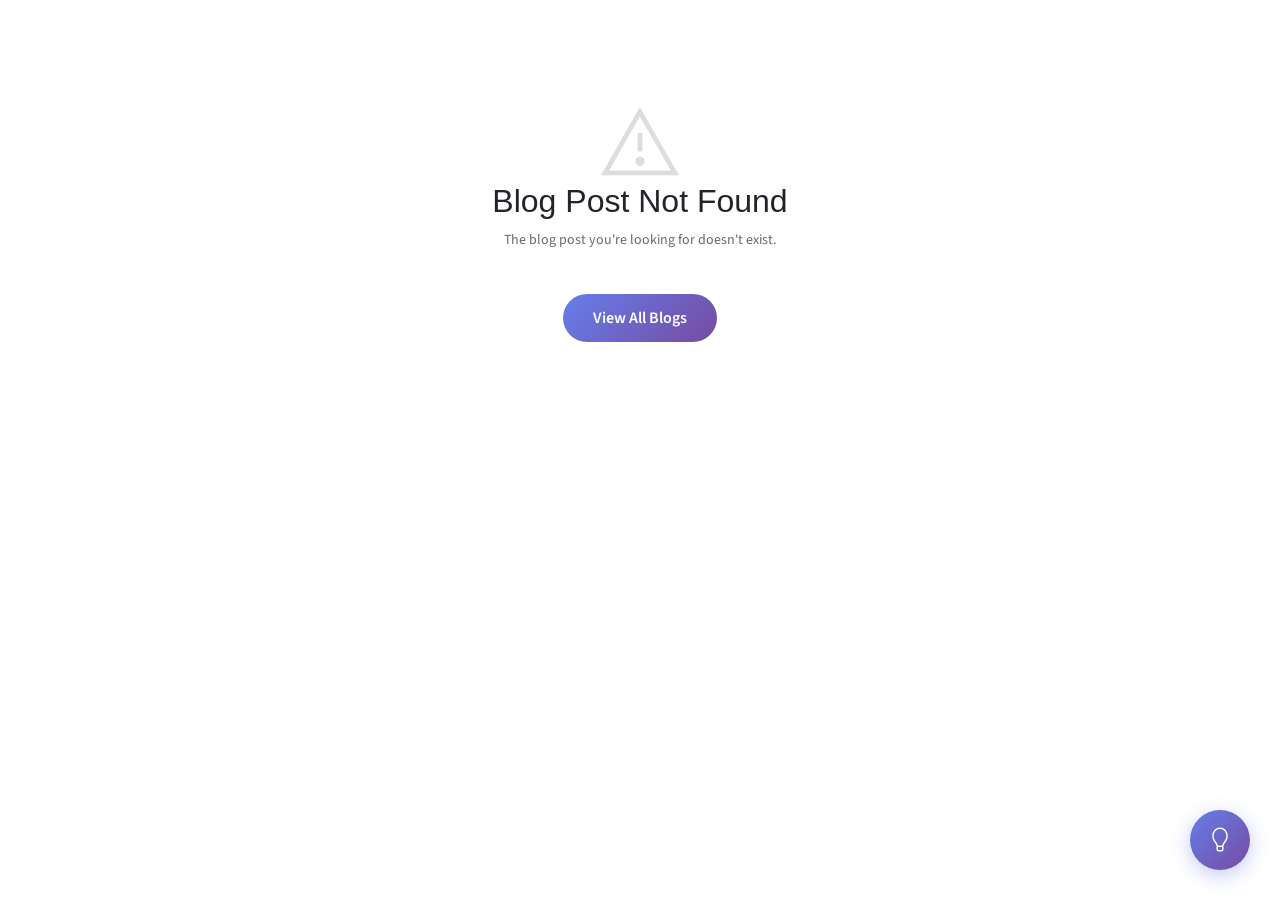
<file: blog-post.html>
<!DOCTYPE html>
<html lang="en">
<head>
    <meta charset="utf-8">
    <meta name="viewport" content="width=device-width, initial-scale=1, shrink-to-fit=no">
    <meta name="description" id="metaDescription" content="Blog post by Avishek Rauniyar">
    <meta name="author" content="Avishek Rauniyar">
    <meta name="keywords" id="metaKeywords" content="AI, Machine Learning, Cloud Computing">
    
    <!-- Open Graph / Facebook -->
    <meta property="og:type" content="article">
    <meta property="og:url" id="ogUrl" content="">
    <meta property="og:title" id="ogTitle" content="">
    <meta property="og:description" id="ogDescription" content="">
    <meta property="og:image" content="https://avishekrauniyar.com.np/assets/imgs/avatar.webp">
    
    <!-- Twitter -->
    <meta property="twitter:card" content="summary_large_image">
    <meta property="twitter:url" id="twitterUrl" content="">
    <meta property="twitter:title" id="twitterTitle" content="">
    <meta property="twitter:description" id="twitterDescription" content="">
    <meta property="twitter:image" content="https://avishekrauniyar.com.np/assets/imgs/avatar.webp">
    
    <title id="pageTitle">Blog Post - Avishek Rauniyar</title>
    <link rel="canonical" id="canonicalUrl" href="">
    <link rel="stylesheet" href="assets/vendors/themify-icons/css/themify-icons.css">
    <link rel="stylesheet" href="assets/css/avishek.css">
    <link rel="stylesheet" href="assets/css/dark-mode.css">
    <link rel="stylesheet" href="assets/css/enhanced-ui.css">
    
    <!-- JSON-LD Structured Data -->
    <script type="application/ld+json" id="structuredData"></script>
    
    <style>
        .blog-post-header {
            background: linear-gradient(135deg, #667eea 0%, #764ba2 100%);
            padding: 80px 0 60px;
            color: white;
        }
        .blog-post-container {
            max-width: 800px;
            margin: 0 auto;
            padding: 0 20px;
        }
        .blog-post-title {
            font-size: 42px;
            font-weight: 700;
            margin-bottom: 20px;
            line-height: 1.3;
        }
        .blog-post-meta {
            display: flex;
            gap: 20px;
            align-items: center;
            font-size: 16px;
            opacity: 0.9;
        }
        .blog-post-meta span {
            display: flex;
            align-items: center;
            gap: 8px;
        }
        .blog-post-content {
            background: white;
            padding: 60px 20px;
        }
        .blog-content {
            font-size: 18px;
            line-height: 1.8;
            color: #333;
        }
        .blog-content p {
            margin-bottom: 20px;
        }
        .blog-content h2 {
            margin-top: 40px;
            margin-bottom: 20px;
            color: #333;
            font-weight: 700;
        }
        .blog-content h3 {
            margin-top: 30px;
            margin-bottom: 15px;
            color: #444;
            font-weight: 600;
        }
        .blog-content ul, .blog-content ol {
            margin-bottom: 20px;
            padding-left: 30px;
        }
        .blog-content li {
            margin-bottom: 10px;
        }
        .blog-content code {
            background: #f5f5f5;
            padding: 2px 8px;
            border-radius: 4px;
            font-family: monospace;
        }
        .blog-content pre {
            background: #f5f5f5;
            padding: 20px;
            border-radius: 8px;
            overflow-x: auto;
            margin-bottom: 20px;
        }
        .blog-tags-section {
            margin-top: 40px;
            padding-top: 40px;
            border-top: 2px solid #eee;
        }
        .blog-tags {
            display: flex;
            flex-wrap: wrap;
            gap: 10px;
        }
        .blog-tag {
            background: linear-gradient(135deg, #667eea 0%, #764ba2 100%);
            color: white;
            padding: 8px 16px;
            border-radius: 20px;
            font-size: 14px;
            text-decoration: none;
            transition: all 0.3s;
        }
        .blog-tag:hover {
            transform: translateY(-2px);
            box-shadow: 0 5px 15px rgba(102, 126, 234, 0.4);
        }
        .back-navigation {
            max-width: 800px;
            margin: 0 auto;
            padding: 40px 20px;
        }
        .back-button {
            display: inline-block;
            padding: 12px 30px;
            background: linear-gradient(135deg, #667eea 0%, #764ba2 100%);
            color: white;
            text-decoration: none;
            border-radius: 25px;
            font-weight: 600;
            transition: all 0.3s;
        }
        .back-button:hover {
            transform: translateY(-2px);
            box-shadow: 0 5px 15px rgba(102, 126, 234, 0.4);
            color: white;
        }
        .share-section {
            margin-top: 40px;
            padding-top: 40px;
            border-top: 2px solid #eee;
        }
        .share-buttons {
            display: flex;
            gap: 10px;
            flex-wrap: wrap;
        }
        .share-button {
            display: inline-flex;
            align-items: center;
            gap: 8px;
            padding: 10px 20px;
            border-radius: 25px;
            text-decoration: none;
            color: white;
            font-weight: 600;
            transition: all 0.3s;
        }
        .share-button:hover {
            transform: translateY(-2px);
            color: white;
        }
        .share-twitter {
            background: #1da1f2;
        }
        .share-linkedin {
            background: #0077b5;
        }
        .share-facebook {
            background: #1877f2;
        }
        .not-found {
            text-align: center;
            padding: 100px 20px;
        }
        .not-found i {
            font-size: 80px;
            color: #ddd;
            margin-bottom: 20px;
        }
    </style>
</head>
<body>
    <div id="blogPost">
        <div class="blog-post-header">
            <div class="blog-post-container">
                <h1 class="blog-post-title" id="blogTitle"></h1>
                <div class="blog-post-meta">
                    <span><i class="ti-user"></i> Avishek Rauniyar</span>
                    <span><i class="ti-calendar"></i> <span id="blogDate"></span></span>
                </div>
            </div>
        </div>

        <div class="blog-post-content">
            <div class="blog-post-container">
                <div class="blog-content" id="blogContent"></div>

                <div class="blog-tags-section">
                    <h3>Tags</h3>
                    <div class="blog-tags" id="blogTags"></div>
                </div>

                <div class="share-section">
                    <h3>Share this post</h3>
                    <div class="share-buttons">
                        <a href="#" class="share-button share-twitter" id="shareTwitter" target="_blank">
                            <i class="ti-twitter"></i> Twitter
                        </a>
                        <a href="#" class="share-button share-linkedin" id="shareLinkedIn" target="_blank">
                            <i class="ti-linkedin"></i> LinkedIn
                        </a>
                        <a href="#" class="share-button share-facebook" id="shareFacebook" target="_blank">
                            <i class="ti-facebook"></i> Facebook
                        </a>
                    </div>
                </div>
            </div>
        </div>

        <div class="back-navigation">
            <a href="blogs.html" class="back-button"><i class="ti-arrow-left"></i> Back to All Blogs</a>
        </div>
    </div>

    <div id="notFound" class="not-found" style="display: none;">
        <i class="ti-alert"></i>
        <h2>Blog Post Not Found</h2>
        <p>The blog post you're looking for doesn't exist.</p>
        <br>
        <a href="blogs.html" class="back-button">View All Blogs</a>
    </div>

    <script>
        function getQueryParam(param) {
            const urlParams = new URLSearchParams(window.location.search);
            return urlParams.get(param);
        }

        function formatContent(content) {
            // Simple markdown-like formatting
            let formatted = content
                .replace(/\n\n/g, '</p><p>')
                .replace(/\n/g, '<br>');
            
            return '<p>' + formatted + '</p>';
        }

        function loadBlogPost() {
            const slug = getQueryParam('slug');
            
            if (!slug) {
                showNotFound();
                return;
            }

            const blogs = JSON.parse(localStorage.getItem('blogs') || '[]');
            const blog = blogs.find(b => b.slug === slug);

            if (!blog) {
                showNotFound();
                return;
            }

            // Update page content
            document.getElementById('blogTitle').textContent = blog.title;
            document.getElementById('blogDate').textContent = new Date(blog.date).toLocaleDateString('en-US', {
                year: 'numeric',
                month: 'long',
                day: 'numeric'
            });
            document.getElementById('blogContent').innerHTML = formatContent(blog.content);

            // Display tags
            if (blog.tags) {
                const tags = blog.tags.split(',').map(t => t.trim());
                document.getElementById('blogTags').innerHTML = tags.map(tag => 
                    `<span class="blog-tag">${tag}</span>`
                ).join('');
            }

            // Update meta tags
            const pageUrl = `https://avishekrauniyar.com.np/blog-post.html?slug=${slug}`;
            const excerpt = blog.content.substring(0, 160);
            
            document.getElementById('pageTitle').textContent = `${blog.title} - Avishek Rauniyar`;
            document.getElementById('metaDescription').setAttribute('content', excerpt);
            document.getElementById('metaKeywords').setAttribute('content', blog.tags || 'AI, Machine Learning');
            document.getElementById('canonicalUrl').setAttribute('href', pageUrl);
            
            // Open Graph
            document.getElementById('ogUrl').setAttribute('content', pageUrl);
            document.getElementById('ogTitle').setAttribute('content', blog.title);
            document.getElementById('ogDescription').setAttribute('content', excerpt);
            
            // Twitter
            document.getElementById('twitterUrl').setAttribute('content', pageUrl);
            document.getElementById('twitterTitle').setAttribute('content', blog.title);
            document.getElementById('twitterDescription').setAttribute('content', excerpt);

            // Structured Data
            const structuredData = {
                "@context": "https://schema.org",
                "@type": "BlogPosting",
                "headline": blog.title,
                "datePublished": blog.date,
                "author": {
                    "@type": "Person",
                    "name": "Avishek Rauniyar",
                    "url": "https://avishekrauniyar.com.np"
                },
                "description": excerpt,
                "url": pageUrl
            };
            document.getElementById('structuredData').textContent = JSON.stringify(structuredData);

            // Share buttons
            const shareText = encodeURIComponent(blog.title);
            const shareUrl = encodeURIComponent(pageUrl);
            
            document.getElementById('shareTwitter').href = `https://twitter.com/intent/tweet?text=${shareText}&url=${shareUrl}`;
            document.getElementById('shareLinkedIn').href = `https://www.linkedin.com/sharing/share-offsite/?url=${shareUrl}`;
            document.getElementById('shareFacebook').href = `https://www.facebook.com/sharer/sharer.php?u=${shareUrl}`;
        }

        function showNotFound() {
            document.getElementById('blogPost').style.display = 'none';
            document.getElementById('notFound').style.display = 'block';
        }

        // Load blog post on page load
        loadBlogPost();
    </script>
    
    <!-- Theme Manager -->
    <script src="assets/js/theme-manager.js"></script>
</body>
</html>
</file>
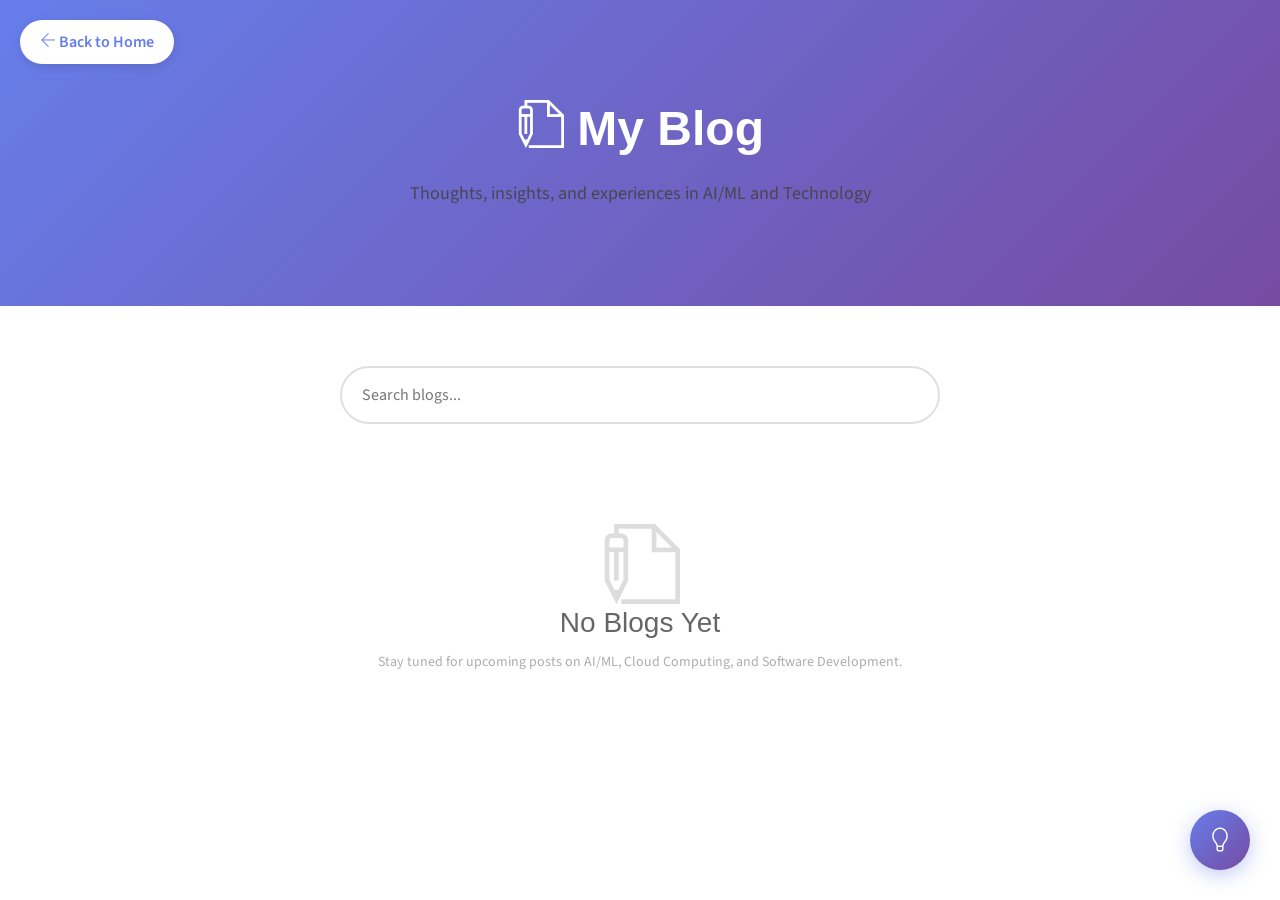
<file: blogs.html>
<!DOCTYPE html>
<html lang="en">
<head>
    <meta charset="utf-8">
    <meta name="viewport" content="width=device-width, initial-scale=1, shrink-to-fit=no">
    <meta name="description" content="Blog by Avishek Rauniyar - AI/ML Engineer, sharing insights on artificial intelligence, machine learning, cloud computing, and software development">
    <meta name="author" content="Avishek Rauniyar">
    <meta name="keywords" content="AI, Machine Learning, Cloud Computing, Azure, Python, Blog, Technology">
    
    <!-- Open Graph / Facebook -->
    <meta property="og:type" content="website">
    <meta property="og:url" content="https://avishekrauniyar.com.np/blogs.html">
    <meta property="og:title" content="Blog - Avishek Rauniyar">
    <meta property="og:description" content="Insights on AI/ML, Cloud Computing, and Software Development">
    <meta property="og:image" content="https://avishekrauniyar.com.np/assets/imgs/avatar.webp">
    
    <!-- Twitter -->
    <meta property="twitter:card" content="summary_large_image">
    <meta property="twitter:url" content="https://avishekrauniyar.com.np/blogs.html">
    <meta property="twitter:title" content="Blog - Avishek Rauniyar">
    <meta property="twitter:description" content="Insights on AI/ML, Cloud Computing, and Software Development">
    <meta property="twitter:image" content="https://avishekrauniyar.com.np/assets/imgs/avatar.webp">
    
    <title>Blog - Avishek Rauniyar | AI/ML Engineer</title>
    <link rel="canonical" href="https://avishekrauniyar.com.np/blogs.html">
    <link rel="stylesheet" href="assets/vendors/themify-icons/css/themify-icons.css">
    <link rel="stylesheet" href="assets/css/avishek.css">
    <link rel="stylesheet" href="assets/css/dark-mode.css">
    <link rel="stylesheet" href="assets/css/enhanced-ui.css">
    <style>
        .blog-header {
            background: linear-gradient(135deg, #667eea 0%, #764ba2 100%);
            padding: 100px 0 80px;
            color: white;
            text-align: center;
        }
        .blog-header h1 {
            font-size: 48px;
            font-weight: 700;
            margin-bottom: 20px;
        }
        .blog-header p {
            font-size: 18px;
            opacity: 0.9;
        }
        .blog-container {
            max-width: 1200px;
            margin: 0 auto;
            padding: 60px 20px;
        }
        .blog-grid {
            display: grid;
            grid-template-columns: repeat(auto-fill, minmax(350px, 1fr));
            gap: 30px;
            margin-top: 40px;
        }
        .blog-card {
            background: white;
            border-radius: 15px;
            overflow: hidden;
            box-shadow: 0 5px 20px rgba(0,0,0,0.1);
            transition: transform 0.3s, box-shadow 0.3s;
            cursor: pointer;
        }
        .blog-card:hover {
            transform: translateY(-10px);
            box-shadow: 0 10px 30px rgba(0,0,0,0.15);
        }
        .blog-card-image {
            width: 100%;
            height: 200px;
            background: linear-gradient(135deg, #667eea 0%, #764ba2 100%);
            display: flex;
            align-items: center;
            justify-content: center;
            color: white;
            font-size: 48px;
        }
        .blog-card-content {
            padding: 25px;
        }
        .blog-card-title {
            font-size: 22px;
            font-weight: 700;
            color: #333;
            margin-bottom: 15px;
            line-height: 1.4;
        }
        .blog-card-excerpt {
            color: #666;
            line-height: 1.6;
            margin-bottom: 15px;
        }
        .blog-card-meta {
            display: flex;
            justify-content: space-between;
            align-items: center;
            color: #999;
            font-size: 14px;
            margin-top: 15px;
            padding-top: 15px;
            border-top: 1px solid #eee;
        }
        .blog-tags {
            display: flex;
            flex-wrap: wrap;
            gap: 8px;
            margin-top: 15px;
        }
        .blog-tag {
            background: #f0f0f0;
            padding: 5px 12px;
            border-radius: 15px;
            font-size: 12px;
            color: #666;
        }
        .no-blogs {
            text-align: center;
            padding: 60px 20px;
        }
        .no-blogs i {
            font-size: 80px;
            color: #ddd;
            margin-bottom: 20px;
        }
        .no-blogs h3 {
            color: #666;
            margin-bottom: 10px;
        }
        .no-blogs p {
            color: #999;
        }
        .back-home {
            position: fixed;
            top: 20px;
            left: 20px;
            z-index: 1000;
        }
        .back-home a {
            display: inline-block;
            padding: 10px 20px;
            background: white;
            color: #667eea;
            text-decoration: none;
            border-radius: 25px;
            box-shadow: 0 3px 10px rgba(0,0,0,0.1);
            font-weight: 600;
            transition: all 0.3s;
        }
        .back-home a:hover {
            background: #667eea;
            color: white;
            transform: translateY(-2px);
        }
        .search-box {
            max-width: 600px;
            margin: 0 auto 40px;
        }
        .search-box input {
            width: 100%;
            padding: 15px 20px;
            border: 2px solid #e0e0e0;
            border-radius: 30px;
            font-size: 16px;
            transition: all 0.3s;
        }
        .search-box input:focus {
            outline: none;
            border-color: #667eea;
            box-shadow: 0 0 0 3px rgba(102, 126, 234, 0.1);
        }
    </style>
</head>
<body>
    <div class="back-home">
        <a href="index.html"><i class="ti-arrow-left"></i> Back to Home</a>
    </div>

    <div class="blog-header">
        <h1><i class="ti-write"></i> My Blog</h1>
        <p>Thoughts, insights, and experiences in AI/ML and Technology</p>
    </div>

    <div class="blog-container">
        <div class="search-box">
            <input type="text" id="searchInput" placeholder="Search blogs..." onkeyup="filterBlogs()">
        </div>
        
        <div id="blogGrid" class="blog-grid"></div>
        
        <div id="noBlogs" class="no-blogs" style="display: none;">
            <i class="ti-write"></i>
            <h3>No Blogs Yet</h3>
            <p>Stay tuned for upcoming posts on AI/ML, Cloud Computing, and Software Development.</p>
        </div>
    </div>

    <script>
        let allBlogs = [];

        function loadBlogs() {
            const blogs = JSON.parse(localStorage.getItem('blogs') || '[]');
            allBlogs = blogs.sort((a, b) => b.timestamp - a.timestamp);
            displayBlogs(allBlogs);
        }

        function displayBlogs(blogs) {
            const grid = document.getElementById('blogGrid');
            const noBlogs = document.getElementById('noBlogs');

            if (blogs.length === 0) {
                grid.style.display = 'none';
                noBlogs.style.display = 'block';
                return;
            }

            grid.style.display = 'grid';
            noBlogs.style.display = 'none';

            grid.innerHTML = blogs.map(blog => {
                const date = new Date(blog.date);
                const excerpt = blog.content.substring(0, 150) + '...';
                const tags = blog.tags ? blog.tags.split(',').map(t => t.trim()) : [];
                
                return `
                    <div class="blog-card" onclick="window.location.href='blog-post.html?slug=${blog.slug}'">
                        <div class="blog-card-image" ${blog.image ? `style="background-image: url('${blog.image}'); background-size: cover; background-position: center;"` : ''}>
                            ${!blog.image ? '<i class="ti-pencil-alt"></i>' : ''}
                        </div>
                        <div class="blog-card-content">
                            <h2 class="blog-card-title">${blog.title}</h2>
                            <p class="blog-card-excerpt">${excerpt}</p>
                            ${tags.length > 0 ? `
                                <div class="blog-tags">
                                    ${tags.map(tag => `<span class="blog-tag">${tag}</span>`).join('')}
                                </div>
                            ` : ''}
                            <div class="blog-card-meta">
                                <span><i class="ti-calendar"></i> ${date.toLocaleDateString('en-US', { year: 'numeric', month: 'long', day: 'numeric' })}</span>
                                <span><i class="ti-arrow-right"></i></span>
                            </div>
                        </div>
                    </div>
                `;
            }).join('');
        }

        function filterBlogs() {
            const searchTerm = document.getElementById('searchInput').value.toLowerCase();
            const filtered = allBlogs.filter(blog => 
                blog.title.toLowerCase().includes(searchTerm) ||
                blog.content.toLowerCase().includes(searchTerm) ||
                (blog.tags && blog.tags.toLowerCase().includes(searchTerm))
            );
            displayBlogs(filtered);
        }

        // Load blogs on page load
        loadBlogs();
    </script>
    
    <!-- Theme Manager -->
    <script src="assets/js/theme-manager.js"></script>
</body>
</html>
</file>
<file: assets/vendors/themify-icons/css/themify-icons.css>
@font-face {
	font-family: 'themify';
	src:url("../fonts/themify.eot?-fvbane");
	src:url("../fonts/themify.eot?#iefix-fvbane") format("embedded-opentype"),
		url("../fonts/themify.woff?-fvbane") format("woff"),
		url("../fonts/themify.ttf?-fvbane") format("truetype"),
		url("../fonts/themify.svg?-fvbane#themify") format("svg");
	font-weight: normal;
	font-style: normal;
}

[class^="ti-"], [class*=" ti-"] {
	font-family: 'themify';
	speak: none;
	font-style: normal;
	font-weight: normal;
	font-variant: normal;
	text-transform: none;
	line-height: 1;

	/* Better Font Rendering =========== */
	-webkit-font-smoothing: antialiased;
	-moz-osx-font-smoothing: grayscale;
}

.ti-wand:before {
	content: "\e600";
}
.ti-volume:before {
	content: "\e601";
}
.ti-user:before {
	content: "\e602";
}
.ti-unlock:before {
	content: "\e603";
}
.ti-unlink:before {
	content: "\e604";
}
.ti-trash:before {
	content: "\e605";
}
.ti-thought:before {
	content: "\e606";
}
.ti-target:before {
	content: "\e607";
}
.ti-tag:before {
	content: "\e608";
}
.ti-tablet:before {
	content: "\e609";
}
.ti-star:before {
	content: "\e60a";
}
.ti-spray:before {
	content: "\e60b";
}
.ti-signal:before {
	content: "\e60c";
}
.ti-shopping-cart:before {
	content: "\e60d";
}
.ti-shopping-cart-full:before {
	content: "\e60e";
}
.ti-settings:before {
	content: "\e60f";
}
.ti-search:before {
	content: "\e610";
}
.ti-zoom-in:before {
	content: "\e611";
}
.ti-zoom-out:before {
	content: "\e612";
}
.ti-cut:before {
	content: "\e613";
}
.ti-ruler:before {
	content: "\e614";
}
.ti-ruler-pencil:before {
	content: "\e615";
}
.ti-ruler-alt:before {
	content: "\e616";
}
.ti-bookmark:before {
	content: "\e617";
}
.ti-bookmark-alt:before {
	content: "\e618";
}
.ti-reload:before {
	content: "\e619";
}
.ti-plus:before {
	content: "\e61a";
}
.ti-pin:before {
	content: "\e61b";
}
.ti-pencil:before {
	content: "\e61c";
}
.ti-pencil-alt:before {
	content: "\e61d";
}
.ti-paint-roller:before {
	content: "\e61e";
}
.ti-paint-bucket:before {
	content: "\e61f";
}
.ti-na:before {
	content: "\e620";
}
.ti-mobile:before {
	content: "\e621";
}
.ti-minus:before {
	content: "\e622";
}
.ti-medall:before {
	content: "\e623";
}
.ti-medall-alt:before {
	content: "\e624";
}
.ti-marker:before {
	content: "\e625";
}
.ti-marker-alt:before {
	content: "\e626";
}
.ti-arrow-up:before {
	content: "\e627";
}
.ti-arrow-right:before {
	content: "\e628";
}
.ti-arrow-left:before {
	content: "\e629";
}
.ti-arrow-down:before {
	content: "\e62a";
}
.ti-lock:before {
	content: "\e62b";
}
.ti-location-arrow:before {
	content: "\e62c";
}
.ti-link:before {
	content: "\e62d";
}
.ti-layout:before {
	content: "\e62e";
}
.ti-layers:before {
	content: "\e62f";
}
.ti-layers-alt:before {
	content: "\e630";
}
.ti-key:before {
	content: "\e631";
}
.ti-import:before {
	content: "\e632";
}
.ti-image:before {
	content: "\e633";
}
.ti-heart:before {
	content: "\e634";
}
.ti-heart-broken:before {
	content: "\e635";
}
.ti-hand-stop:before {
	content: "\e636";
}
.ti-hand-open:before {
	content: "\e637";
}
.ti-hand-drag:before {
	content: "\e638";
}
.ti-folder:before {
	content: "\e639";
}
.ti-flag:before {
	content: "\e63a";
}
.ti-flag-alt:before {
	content: "\e63b";
}
.ti-flag-alt-2:before {
	content: "\e63c";
}
.ti-eye:before {
	content: "\e63d";
}
.ti-export:before {
	content: "\e63e";
}
.ti-exchange-vertical:before {
	content: "\e63f";
}
.ti-desktop:before {
	content: "\e640";
}
.ti-cup:before {
	content: "\e641";
}
.ti-crown:before {
	content: "\e642";
}
.ti-comments:before {
	content: "\e643";
}
.ti-comment:before {
	content: "\e644";
}
.ti-comment-alt:before {
	content: "\e645";
}
.ti-close:before {
	content: "\e646";
}
.ti-clip:before {
	content: "\e647";
}
.ti-angle-up:before {
	content: "\e648";
}
.ti-angle-right:before {
	content: "\e649";
}
.ti-angle-left:before {
	content: "\e64a";
}
.ti-angle-down:before {
	content: "\e64b";
}
.ti-check:before {
	content: "\e64c";
}
.ti-check-box:before {
	content: "\e64d";
}
.ti-camera:before {
	content: "\e64e";
}
.ti-announcement:before {
	content: "\e64f";
}
.ti-brush:before {
	content: "\e650";
}
.ti-briefcase:before {
	content: "\e651";
}
.ti-bolt:before {
	content: "\e652";
}
.ti-bolt-alt:before {
	content: "\e653";
}
.ti-blackboard:before {
	content: "\e654";
}
.ti-bag:before {
	content: "\e655";
}
.ti-move:before {
	content: "\e656";
}
.ti-arrows-vertical:before {
	content: "\e657";
}
.ti-arrows-horizontal:before {
	content: "\e658";
}
.ti-fullscreen:before {
	content: "\e659";
}
.ti-arrow-top-right:before {
	content: "\e65a";
}
.ti-arrow-top-left:before {
	content: "\e65b";
}
.ti-arrow-circle-up:before {
	content: "\e65c";
}
.ti-arrow-circle-right:before {
	content: "\e65d";
}
.ti-arrow-circle-left:before {
	content: "\e65e";
}
.ti-arrow-circle-down:before {
	content: "\e65f";
}
.ti-angle-double-up:before {
	content: "\e660";
}
.ti-angle-double-right:before {
	content: "\e661";
}
.ti-angle-double-left:before {
	content: "\e662";
}
.ti-angle-double-down:before {
	content: "\e663";
}
.ti-zip:before {
	content: "\e664";
}
.ti-world:before {
	content: "\e665";
}
.ti-wheelchair:before {
	content: "\e666";
}
.ti-view-list:before {
	content: "\e667";
}
.ti-view-list-alt:before {
	content: "\e668";
}
.ti-view-grid:before {
	content: "\e669";
}
.ti-uppercase:before {
	content: "\e66a";
}
.ti-upload:before {
	content: "\e66b";
}
.ti-underline:before {
	content: "\e66c";
}
.ti-truck:before {
	content: "\e66d";
}
.ti-timer:before {
	content: "\e66e";
}
.ti-ticket:before {
	content: "\e66f";
}
.ti-thumb-up:before {
	content: "\e670";
}
.ti-thumb-down:before {
	content: "\e671";
}
.ti-text:before {
	content: "\e672";
}
.ti-stats-up:before {
	content: "\e673";
}
.ti-stats-down:before {
	content: "\e674";
}
.ti-split-v:before {
	content: "\e675";
}
.ti-split-h:before {
	content: "\e676";
}
.ti-smallcap:before {
	content: "\e677";
}
.ti-shine:before {
	content: "\e678";
}
.ti-shift-right:before {
	content: "\e679";
}
.ti-shift-left:before {
	content: "\e67a";
}
.ti-shield:before {
	content: "\e67b";
}
.ti-notepad:before {
	content: "\e67c";
}
.ti-server:before {
	content: "\e67d";
}
.ti-quote-right:before {
	content: "\e67e";
}
.ti-quote-left:before {
	content: "\e67f";
}
.ti-pulse:before {
	content: "\e680";
}
.ti-printer:before {
	content: "\e681";
}
.ti-power-off:before {
	content: "\e682";
}
.ti-plug:before {
	content: "\e683";
}
.ti-pie-chart:before {
	content: "\e684";
}
.ti-paragraph:before {
	content: "\e685";
}
.ti-panel:before {
	content: "\e686";
}
.ti-package:before {
	content: "\e687";
}
.ti-music:before {
	content: "\e688";
}
.ti-music-alt:before {
	content: "\e689";
}
.ti-mouse:before {
	content: "\e68a";
}
.ti-mouse-alt:before {
	content: "\e68b";
}
.ti-money:before {
	content: "\e68c";
}
.ti-microphone:before {
	content: "\e68d";
}
.ti-menu:before {
	content: "\e68e";
}
.ti-menu-alt:before {
	content: "\e68f";
}
.ti-map:before {
	content: "\e690";
}
.ti-map-alt:before {
	content: "\e691";
}
.ti-loop:before {
	content: "\e692";
}
.ti-location-pin:before {
	content: "\e693";
}
.ti-list:before {
	content: "\e694";
}
.ti-light-bulb:before {
	content: "\e695";
}
.ti-Italic:before {
	content: "\e696";
}
.ti-info:before {
	content: "\e697";
}
.ti-infinite:before {
	content: "\e698";
}
.ti-id-badge:before {
	content: "\e699";
}
.ti-hummer:before {
	content: "\e69a";
}
.ti-home:before {
	content: "\e69b";
}
.ti-help:before {
	content: "\e69c";
}
.ti-headphone:before {
	content: "\e69d";
}
.ti-harddrives:before {
	content: "\e69e";
}
.ti-harddrive:before {
	content: "\e69f";
}
.ti-gift:before {
	content: "\e6a0";
}
.ti-game:before {
	content: "\e6a1";
}
.ti-filter:before {
	content: "\e6a2";
}
.ti-files:before {
	content: "\e6a3";
}
.ti-file:before {
	content: "\e6a4";
}
.ti-eraser:before {
	content: "\e6a5";
}
.ti-envelope:before {
	content: "\e6a6";
}
.ti-download:before {
	content: "\e6a7";
}
.ti-direction:before {
	content: "\e6a8";
}
.ti-direction-alt:before {
	content: "\e6a9";
}
.ti-dashboard:before {
	content: "\e6aa";
}
.ti-control-stop:before {
	content: "\e6ab";
}
.ti-control-shuffle:before {
	content: "\e6ac";
}
.ti-control-play:before {
	content: "\e6ad";
}
.ti-control-pause:before {
	content: "\e6ae";
}
.ti-control-forward:before {
	content: "\e6af";
}
.ti-control-backward:before {
	content: "\e6b0";
}
.ti-cloud:before {
	content: "\e6b1";
}
.ti-cloud-up:before {
	content: "\e6b2";
}
.ti-cloud-down:before {
	content: "\e6b3";
}
.ti-clipboard:before {
	content: "\e6b4";
}
.ti-car:before {
	content: "\e6b5";
}
.ti-calendar:before {
	content: "\e6b6";
}
.ti-book:before {
	content: "\e6b7";
}
.ti-bell:before {
	content: "\e6b8";
}
.ti-basketball:before {
	content: "\e6b9";
}
.ti-bar-chart:before {
	content: "\e6ba";
}
.ti-bar-chart-alt:before {
	content: "\e6bb";
}
.ti-back-right:before {
	content: "\e6bc";
}
.ti-back-left:before {
	content: "\e6bd";
}
.ti-arrows-corner:before {
	content: "\e6be";
}
.ti-archive:before {
	content: "\e6bf";
}
.ti-anchor:before {
	content: "\e6c0";
}
.ti-align-right:before {
	content: "\e6c1";
}
.ti-align-left:before {
	content: "\e6c2";
}
.ti-align-justify:before {
	content: "\e6c3";
}
.ti-align-center:before {
	content: "\e6c4";
}
.ti-alert:before {
	content: "\e6c5";
}
.ti-alarm-clock:before {
	content: "\e6c6";
}
.ti-agenda:before {
	content: "\e6c7";
}
.ti-write:before {
	content: "\e6c8";
}
.ti-window:before {
	content: "\e6c9";
}
.ti-widgetized:before {
	content: "\e6ca";
}
.ti-widget:before {
	content: "\e6cb";
}
.ti-widget-alt:before {
	content: "\e6cc";
}
.ti-wallet:before {
	content: "\e6cd";
}
.ti-video-clapper:before {
	content: "\e6ce";
}
.ti-video-camera:before {
	content: "\e6cf";
}
.ti-vector:before {
	content: "\e6d0";
}
.ti-themify-logo:before {
	content: "\e6d1";
}
.ti-themify-favicon:before {
	content: "\e6d2";
}
.ti-themify-favicon-alt:before {
	content: "\e6d3";
}
.ti-support:before {
	content: "\e6d4";
}
.ti-stamp:before {
	content: "\e6d5";
}
.ti-split-v-alt:before {
	content: "\e6d6";
}
.ti-slice:before {
	content: "\e6d7";
}
.ti-shortcode:before {
	content: "\e6d8";
}
.ti-shift-right-alt:before {
	content: "\e6d9";
}
.ti-shift-left-alt:before {
	content: "\e6da";
}
.ti-ruler-alt-2:before {
	content: "\e6db";
}
.ti-receipt:before {
	content: "\e6dc";
}
.ti-pin2:before {
	content: "\e6dd";
}
.ti-pin-alt:before {
	content: "\e6de";
}
.ti-pencil-alt2:before {
	content: "\e6df";
}
.ti-palette:before {
	content: "\e6e0";
}
.ti-more:before {
	content: "\e6e1";
}
.ti-more-alt:before {
	content: "\e6e2";
}
.ti-microphone-alt:before {
	content: "\e6e3";
}
.ti-magnet:before {
	content: "\e6e4";
}
.ti-line-double:before {
	content: "\e6e5";
}
.ti-line-dotted:before {
	content: "\e6e6";
}
.ti-line-dashed:before {
	content: "\e6e7";
}
.ti-layout-width-full:before {
	content: "\e6e8";
}
.ti-layout-width-default:before {
	content: "\e6e9";
}
.ti-layout-width-default-alt:before {
	content: "\e6ea";
}
.ti-layout-tab:before {
	content: "\e6eb";
}
.ti-layout-tab-window:before {
	content: "\e6ec";
}
.ti-layout-tab-v:before {
	content: "\e6ed";
}
.ti-layout-tab-min:before {
	content: "\e6ee";
}
.ti-layout-slider:before {
	content: "\e6ef";
}
.ti-layout-slider-alt:before {
	content: "\e6f0";
}
.ti-layout-sidebar-right:before {
	content: "\e6f1";
}
.ti-layout-sidebar-none:before {
	content: "\e6f2";
}
.ti-layout-sidebar-left:before {
	content: "\e6f3";
}
.ti-layout-placeholder:before {
	content: "\e6f4";
}
.ti-layout-menu:before {
	content: "\e6f5";
}
.ti-layout-menu-v:before {
	content: "\e6f6";
}
.ti-layout-menu-separated:before {
	content: "\e6f7";
}
.ti-layout-menu-full:before {
	content: "\e6f8";
}
.ti-layout-media-right-alt:before {
	content: "\e6f9";
}
.ti-layout-media-right:before {
	content: "\e6fa";
}
.ti-layout-media-overlay:before {
	content: "\e6fb";
}
.ti-layout-media-overlay-alt:before {
	content: "\e6fc";
}
.ti-layout-media-overlay-alt-2:before {
	content: "\e6fd";
}
.ti-layout-media-left-alt:before {
	content: "\e6fe";
}
.ti-layout-media-left:before {
	content: "\e6ff";
}
.ti-layout-media-center-alt:before {
	content: "\e700";
}
.ti-layout-media-center:before {
	content: "\e701";
}
.ti-layout-list-thumb:before {
	content: "\e702";
}
.ti-layout-list-thumb-alt:before {
	content: "\e703";
}
.ti-layout-list-post:before {
	content: "\e704";
}
.ti-layout-list-large-image:before {
	content: "\e705";
}
.ti-layout-line-solid:before {
	content: "\e706";
}
.ti-layout-grid4:before {
	content: "\e707";
}
.ti-layout-grid3:before {
	content: "\e708";
}
.ti-layout-grid2:before {
	content: "\e709";
}
.ti-layout-grid2-thumb:before {
	content: "\e70a";
}
.ti-layout-cta-right:before {
	content: "\e70b";
}
.ti-layout-cta-left:before {
	content: "\e70c";
}
.ti-layout-cta-center:before {
	content: "\e70d";
}
.ti-layout-cta-btn-right:before {
	content: "\e70e";
}
.ti-layout-cta-btn-left:before {
	content: "\e70f";
}
.ti-layout-column4:before {
	content: "\e710";
}
.ti-layout-column3:before {
	content: "\e711";
}
.ti-layout-column2:before {
	content: "\e712";
}
.ti-layout-accordion-separated:before {
	content: "\e713";
}
.ti-layout-accordion-merged:before {
	content: "\e714";
}
.ti-layout-accordion-list:before {
	content: "\e715";
}
.ti-ink-pen:before {
	content: "\e716";
}
.ti-info-alt:before {
	content: "\e717";
}
.ti-help-alt:before {
	content: "\e718";
}
.ti-headphone-alt:before {
	content: "\e719";
}
.ti-hand-point-up:before {
	content: "\e71a";
}
.ti-hand-point-right:before {
	content: "\e71b";
}
.ti-hand-point-left:before {
	content: "\e71c";
}
.ti-hand-point-down:before {
	content: "\e71d";
}
.ti-gallery:before {
	content: "\e71e";
}
.ti-face-smile:before {
	content: "\e71f";
}
.ti-face-sad:before {
	content: "\e720";
}
.ti-credit-card:before {
	content: "\e721";
}
.ti-control-skip-forward:before {
	content: "\e722";
}
.ti-control-skip-backward:before {
	content: "\e723";
}
.ti-control-record:before {
	content: "\e724";
}
.ti-control-eject:before {
	content: "\e725";
}
.ti-comments-smiley:before {
	content: "\e726";
}
.ti-brush-alt:before {
	content: "\e727";
}
.ti-youtube:before {
	content: "\e728";
}
.ti-vimeo:before {
	content: "\e729";
}
.ti-twitter:before {
	content: "\e72a";
}
.ti-time:before {
	content: "\e72b";
}
.ti-tumblr:before {
	content: "\e72c";
}
.ti-skype:before {
	content: "\e72d";
}
.ti-share:before {
	content: "\e72e";
}
.ti-share-alt:before {
	content: "\e72f";
}
.ti-rocket:before {
	content: "\e730";
}
.ti-pinterest:before {
	content: "\e731";
}
.ti-new-window:before {
	content: "\e732";
}
.ti-microsoft:before {
	content: "\e733";
}
.ti-list-ol:before {
	content: "\e734";
}
.ti-linkedin:before {
	content: "\e735";
}
.ti-layout-sidebar-2:before {
	content: "\e736";
}
.ti-layout-grid4-alt:before {
	content: "\e737";
}
.ti-layout-grid3-alt:before {
	content: "\e738";
}
.ti-layout-grid2-alt:before {
	content: "\e739";
}
.ti-layout-column4-alt:before {
	content: "\e73a";
}
.ti-layout-column3-alt:before {
	content: "\e73b";
}
.ti-layout-column2-alt:before {
	content: "\e73c";
}
.ti-instagram:before {
	content: "\e73d";
}
.ti-google:before {
	content: "\e73e";
}
.ti-github:before {
	content: "\e73f";
}
.ti-flickr:before {
	content: "\e740";
}
.ti-facebook:before {
	content: "\e741";
}
.ti-dropbox:before {
	content: "\e742";
}
.ti-dribbble:before {
	content: "\e743";
}
.ti-apple:before {
	content: "\e744";
}
.ti-android:before {
	content: "\e745";
}
.ti-save:before {
	content: "\e746";
}
.ti-save-alt:before {
	content: "\e747";
}
.ti-yahoo:before {
	content: "\e748";
}
.ti-wordpress:before {
	content: "\e749";
}
.ti-vimeo-alt:before {
	content: "\e74a";
}
.ti-twitter-alt:before {
	content: "\e74b";
}
.ti-tumblr-alt:before {
	content: "\e74c";
}
.ti-trello:before {
	content: "\e74d";
}
.ti-stack-overflow:before {
	content: "\e74e";
}
.ti-soundcloud:before {
	content: "\e74f";
}
.ti-sharethis:before {
	content: "\e750";
}
.ti-sharethis-alt:before {
	content: "\e751";
}
.ti-reddit:before {
	content: "\e752";
}
.ti-pinterest-alt:before {
	content: "\e753";
}
.ti-microsoft-alt:before {
	content: "\e754";
}
.ti-linux:before {
	content: "\e755";
}
.ti-jsfiddle:before {
	content: "\e756";
}
.ti-joomla:before {
	content: "\e757";
}
.ti-html5:before {
	content: "\e758";
}
.ti-flickr-alt:before {
	content: "\e759";
}
.ti-email:before {
	content: "\e75a";
}
.ti-drupal:before {
	content: "\e75b";
}
.ti-dropbox-alt:before {
	content: "\e75c";
}
.ti-css3:before {
	content: "\e75d";
}
.ti-rss:before {
	content: "\e75e";
}
.ti-rss-alt:before {
	content: "\e75f";
}
</file>
<file: assets/css/avishek.css>
@charset "UTF-8";
@import url("https://fonts.googleapis.com/css?family=Source+Sans+Pro:200,200i,300,300i,400,400i,600,600i,700,700i,900,900i&display=swap");
:root {
  --blue: #79A9F5;
  --indigo: #C45F90;
  --purple: #A16AE8;
  --pink: #FC8BC0;
  --red: #F85C70;
  --orange: #FF8882;
  --yellow: #FAD02C;
  --green: #A3C14A;
  --teal: #20c997;
  --cyan: #47D8E0;
  --white: #fff;
  --gray: #6c757d;
  --gray-dark: #343a40;
  --primary: #F85C70;
  --secondary: #6c757d;
  --success: #A3C14A;
  --info: #47D8E0;
  --warning: #FF8882;
  --danger: #F85C70;
  --light: #f8f9fa;
  --dark: #343a40;
  --breakpoint-xs: 0;
  --breakpoint-sm: 576px;
  --breakpoint-md: 768px;
  --breakpoint-lg: 992px;
  --breakpoint-xl: 1200px;
  --font-family-sans-serif: "Source Sans Pro", sans-serif;
  --font-family-monospace: SFMono-Regular, Menlo, Monaco, Consolas, "Liberation Mono", "Courier New", monospace;
}

*,
*::before,
*::after {
  box-sizing: border-box;
}

html {
  font-family: sans-serif;
  line-height: 1.15;
  -webkit-text-size-adjust: 100%;
  -webkit-tap-highlight-color: rgba(0, 0, 0, 0);
}

article, aside, figcaption, figure, footer, header, hgroup, main, nav, section {
  display: block;
}

body {
  margin: 0;
  font-family: "Source Sans Pro", sans-serif;
  font-size: 1rem;
  font-weight: 400;
  line-height: 1.5;
  color: #212529;
  text-align: left;
  background-color: #fff;
}

[tabindex="-1"]:focus {
  outline: 0 !important;
}

hr {
  box-sizing: content-box;
  height: 0;
  overflow: visible;
}

h1, h2, h3, h4, h5, h6 {
  margin-top: 0;
  margin-bottom: 0.5rem;
}

p {
  margin-top: 0;
  margin-bottom: 1rem;
}

abbr[title],
abbr[data-original-title] {
  text-decoration: underline;
  -webkit-text-decoration: underline dotted;
          text-decoration: underline dotted;
  cursor: help;
  border-bottom: 0;
  -webkit-text-decoration-skip-ink: none;
          text-decoration-skip-ink: none;
}

address {
  margin-bottom: 1rem;
  font-style: normal;
  line-height: inherit;
}

ol,
ul,
dl {
  margin-top: 0;
  margin-bottom: 1rem;
}

ol ol,
ul ul,
ol ul,
ul ol {
  margin-bottom: 0;
}

dt {
  font-weight: 700;
}

dd {
  margin-bottom: .5rem;
  margin-left: 0;
}

blockquote {
  margin: 0 0 1rem;
}

b,
strong {
  font-weight: bolder;
}

small {
  font-size: 80%;
}

sub,
sup {
  position: relative;
  font-size: 75%;
  line-height: 0;
  vertical-align: baseline;
}

sub {
  bottom: -.25em;
}

sup {
  top: -.5em;
}

a {
  color: #F85C70;
  text-decoration: none;
  background-color: transparent;
}

a:hover {
  color: #f51330;
  text-decoration: none;
}

a:not([href]):not([tabindex]) {
  color: inherit;
  text-decoration: none;
}

a:not([href]):not([tabindex]):hover, a:not([href]):not([tabindex]):focus {
  color: inherit;
  text-decoration: none;
}

a:not([href]):not([tabindex]):focus {
  outline: 0;
}

pre,
code,
kbd,
samp {
  font-family: SFMono-Regular, Menlo, Monaco, Consolas, "Liberation Mono", "Courier New", monospace;
  font-size: 1em;
}

pre {
  margin-top: 0;
  margin-bottom: 1rem;
  overflow: auto;
}

figure {
  margin: 0 0 1rem;
}

img {
  vertical-align: middle;
  border-style: none;
}

svg {
  overflow: hidden;
  vertical-align: middle;
}

table {
  border-collapse: collapse;
}

caption {
  padding-top: 0.75rem;
  padding-bottom: 0.75rem;
  color: #6c757d;
  text-align: left;
  caption-side: bottom;
}

th {
  text-align: inherit;
}

label {
  display: inline-block;
  margin-bottom: 0.5rem;
}

button {
  border-radius: 0;
}

button:focus {
  outline: 1px dotted;
  outline: 5px auto -webkit-focus-ring-color;
}

input,
button,
select,
optgroup,
textarea {
  margin: 0;
  font-family: inherit;
  font-size: inherit;
  line-height: inherit;
}

button,
input {
  overflow: visible;
}

button,
select {
  text-transform: none;
}

select {
  word-wrap: normal;
}

button,
[type="button"],
[type="reset"],
[type="submit"] {
  -webkit-appearance: button;
}

button:not(:disabled),
[type="button"]:not(:disabled),
[type="reset"]:not(:disabled),
[type="submit"]:not(:disabled) {
  cursor: pointer;
}

button::-moz-focus-inner,
[type="button"]::-moz-focus-inner,
[type="reset"]::-moz-focus-inner,
[type="submit"]::-moz-focus-inner {
  padding: 0;
  border-style: none;
}

input[type="radio"],
input[type="checkbox"] {
  box-sizing: border-box;
  padding: 0;
}

input[type="date"],
input[type="time"],
input[type="datetime-local"],
input[type="month"] {
  -webkit-appearance: listbox;
}

textarea {
  overflow: auto;
  resize: vertical;
}

fieldset {
  min-width: 0;
  padding: 0;
  margin: 0;
  border: 0;
}

legend {
  display: block;
  width: 100%;
  max-width: 100%;
  padding: 0;
  margin-bottom: .5rem;
  font-size: 1.5rem;
  line-height: inherit;
  color: inherit;
  white-space: normal;
}

progress {
  vertical-align: baseline;
}

[type="number"]::-webkit-inner-spin-button,
[type="number"]::-webkit-outer-spin-button {
  height: auto;
}

[type="search"] {
  outline-offset: -2px;
  -webkit-appearance: none;
}

[type="search"]::-webkit-search-decoration {
  -webkit-appearance: none;
}

::-webkit-file-upload-button {
  font: inherit;
  -webkit-appearance: button;
}

output {
  display: inline-block;
}

summary {
  display: list-item;
  cursor: pointer;
}

template {
  display: none;
}

[hidden] {
  display: none !important;
}

h1, h2, h3, h4, h5, h6,
.h1, .h2, .h3, .h4, .h5, .h6 {
  margin-bottom: 0.5rem;
  font-family: "Dosis", sans-serif;
  font-weight: 500;
  line-height: 1.2;
}

h1, .h1 {
  font-size: 2.5rem;
}

h2, .h2 {
  font-size: 2rem;
}

h3, .h3 {
  font-size: 1.75rem;
}

h4, .h4 {
  font-size: 1.5rem;
}

h5, .h5 {
  font-size: 1.25rem;
}

h6, .h6 {
  font-size: 1rem;
}

.lead {
  font-size: 1.25rem;
  font-weight: 300;
}

.display-1 {
  font-size: 6rem;
  font-weight: 300;
  line-height: 1.2;
}

.display-2 {
  font-size: 5.5rem;
  font-weight: 300;
  line-height: 1.2;
}

.display-3 {
  font-size: 4.5rem;
  font-weight: 300;
  line-height: 1.2;
}

.display-4 {
  font-size: 3.5rem;
  font-weight: 300;
  line-height: 1.2;
}

hr {
  margin-top: 1rem;
  margin-bottom: 1rem;
  border: 0;
  border-top: 1px solid rgba(0, 0, 0, 0.1);
}

small,
.small {
  font-size: 80%;
  font-weight: 400;
}

mark,
.mark {
  padding: 0.2em;
  background-color: #fcf8e3;
}

.list-unstyled {
  padding-left: 0;
  list-style: none;
}

.list-inline {
  padding-left: 0;
  list-style: none;
}

.list-inline-item {
  display: inline-block;
}

.list-inline-item:not(:last-child) {
  margin-right: 0.5rem;
}

.initialism {
  font-size: 90%;
  text-transform: uppercase;
}

.blockquote {
  margin-bottom: 1rem;
  font-size: 1.25rem;
}

.blockquote-footer {
  display: block;
  font-size: 80%;
  color: #6c757d;
}

.blockquote-footer::before {
  content: "\2014\00A0";
}

.img-fluid {
  max-width: 100%;
  height: auto;
}

.img-thumbnail {
  padding: 0.25rem;
  background-color: #fff;
  border: 1px solid #dee2e6;
  border-radius: 0.25rem;
  max-width: 100%;
  height: auto;
}

.figure {
  display: inline-block;
}

.figure-img {
  margin-bottom: 0.5rem;
  line-height: 1;
}

.figure-caption {
  font-size: 90%;
  color: #6c757d;
}

code {
  font-size: 87.5%;
  color: #FC8BC0;
  word-break: break-word;
}

a > code {
  color: inherit;
}

kbd {
  padding: 0.2rem 0.4rem;
  font-size: 87.5%;
  color: #fff;
  background-color: #212529;
  border-radius: 0.2rem;
}

kbd kbd {
  padding: 0;
  font-size: 100%;
  font-weight: 700;
}

pre {
  display: block;
  font-size: 87.5%;
  color: #212529;
}

pre code {
  font-size: inherit;
  color: inherit;
  word-break: normal;
}

.pre-scrollable {
  max-height: 340px;
  overflow-y: scroll;
}

.container {
  width: 100%;
  padding-right: 15px;
  padding-left: 15px;
  margin-right: auto;
  margin-left: auto;
}

@media (min-width: 576px) {
  .container {
    max-width: 540px;
  }
}

@media (min-width: 768px) {
  .container {
    max-width: 720px;
  }
}

@media (min-width: 992px) {
  .container {
    max-width: 960px;
  }
}

@media (min-width: 1200px) {
  .container {
    max-width: 1140px;
  }
}

.container-fluid {
  width: 100%;
  padding-right: 15px;
  padding-left: 15px;
  margin-right: auto;
  margin-left: auto;
}

.row {
  display: -webkit-box;
  display: -webkit-flex;
  display: -ms-flexbox;
  display: flex;
  -webkit-flex-wrap: wrap;
      -ms-flex-wrap: wrap;
          flex-wrap: wrap;
  margin-right: -15px;
  margin-left: -15px;
}

.no-gutters {
  margin-right: 0;
  margin-left: 0;
}

.no-gutters > .col,
.no-gutters > [class*="col-"] {
  padding-right: 0;
  padding-left: 0;
}

.col-1, .col-2, .col-3, .col-4, .col-5, .col-6, .col-7, .col-8, .col-9, .col-10, .col-11, .col-12, .col,
.col-auto, .col-sm-1, .col-sm-2, .col-sm-3, .col-sm-4, .col-sm-5, .col-sm-6, .col-sm-7, .col-sm-8, .col-sm-9, .col-sm-10, .col-sm-11, .col-sm-12, .col-sm,
.col-sm-auto, .col-md-1, .col-md-2, .col-md-3, .col-md-4, .col-md-5, .col-md-6, .col-md-7, .col-md-8, .col-md-9, .col-md-10, .col-md-11, .col-md-12, .col-md,
.col-md-auto, .col-lg-1, .col-lg-2, .col-lg-3, .col-lg-4, .col-lg-5, .col-lg-6, .col-lg-7, .col-lg-8, .col-lg-9, .col-lg-10, .col-lg-11, .col-lg-12, .col-lg,
.col-lg-auto, .col-xl-1, .col-xl-2, .col-xl-3, .col-xl-4, .col-xl-5, .col-xl-6, .col-xl-7, .col-xl-8, .col-xl-9, .col-xl-10, .col-xl-11, .col-xl-12, .col-xl,
.col-xl-auto {
  position: relative;
  width: 100%;
  padding-right: 15px;
  padding-left: 15px;
}

.col {
  -webkit-flex-basis: 0;
      -ms-flex-preferred-size: 0;
          flex-basis: 0;
  -webkit-box-flex: 1;
  -webkit-flex-grow: 1;
      -ms-flex-positive: 1;
          flex-grow: 1;
  max-width: 100%;
}

.col-auto {
  -webkit-box-flex: 0;
  -webkit-flex: 0 0 auto;
      -ms-flex: 0 0 auto;
          flex: 0 0 auto;
  width: auto;
  max-width: 100%;
}

.col-1 {
  -webkit-box-flex: 0;
  -webkit-flex: 0 0 8.33333%;
      -ms-flex: 0 0 8.33333%;
          flex: 0 0 8.33333%;
  max-width: 8.33333%;
}

.col-2 {
  -webkit-box-flex: 0;
  -webkit-flex: 0 0 16.66667%;
      -ms-flex: 0 0 16.66667%;
          flex: 0 0 16.66667%;
  max-width: 16.66667%;
}

.col-3 {
  -webkit-box-flex: 0;
  -webkit-flex: 0 0 25%;
      -ms-flex: 0 0 25%;
          flex: 0 0 25%;
  max-width: 25%;
}

.col-4 {
  -webkit-box-flex: 0;
  -webkit-flex: 0 0 33.33333%;
      -ms-flex: 0 0 33.33333%;
          flex: 0 0 33.33333%;
  max-width: 33.33333%;
}

.col-5 {
  -webkit-box-flex: 0;
  -webkit-flex: 0 0 41.66667%;
      -ms-flex: 0 0 41.66667%;
          flex: 0 0 41.66667%;
  max-width: 41.66667%;
}

.col-6 {
  -webkit-box-flex: 0;
  -webkit-flex: 0 0 50%;
      -ms-flex: 0 0 50%;
          flex: 0 0 50%;
  max-width: 50%;
}

.col-7 {
  -webkit-box-flex: 0;
  -webkit-flex: 0 0 58.33333%;
      -ms-flex: 0 0 58.33333%;
          flex: 0 0 58.33333%;
  max-width: 58.33333%;
}

.col-8 {
  -webkit-box-flex: 0;
  -webkit-flex: 0 0 66.66667%;
      -ms-flex: 0 0 66.66667%;
          flex: 0 0 66.66667%;
  max-width: 66.66667%;
}

.col-9 {
  -webkit-box-flex: 0;
  -webkit-flex: 0 0 75%;
      -ms-flex: 0 0 75%;
          flex: 0 0 75%;
  max-width: 75%;
}

.col-10 {
  -webkit-box-flex: 0;
  -webkit-flex: 0 0 83.33333%;
      -ms-flex: 0 0 83.33333%;
          flex: 0 0 83.33333%;
  max-width: 83.33333%;
}

.col-11 {
  -webkit-box-flex: 0;
  -webkit-flex: 0 0 91.66667%;
      -ms-flex: 0 0 91.66667%;
          flex: 0 0 91.66667%;
  max-width: 91.66667%;
}

.col-12 {
  -webkit-box-flex: 0;
  -webkit-flex: 0 0 100%;
      -ms-flex: 0 0 100%;
          flex: 0 0 100%;
  max-width: 100%;
}

.order-first {
  -webkit-box-ordinal-group: 0;
  -webkit-order: -1;
      -ms-flex-order: -1;
          order: -1;
}

.order-last {
  -webkit-box-ordinal-group: 14;
  -webkit-order: 13;
      -ms-flex-order: 13;
          order: 13;
}

.order-0 {
  -webkit-box-ordinal-group: 1;
  -webkit-order: 0;
      -ms-flex-order: 0;
          order: 0;
}

.order-1 {
  -webkit-box-ordinal-group: 2;
  -webkit-order: 1;
      -ms-flex-order: 1;
          order: 1;
}

.order-2 {
  -webkit-box-ordinal-group: 3;
  -webkit-order: 2;
      -ms-flex-order: 2;
          order: 2;
}

.order-3 {
  -webkit-box-ordinal-group: 4;
  -webkit-order: 3;
      -ms-flex-order: 3;
          order: 3;
}

.order-4 {
  -webkit-box-ordinal-group: 5;
  -webkit-order: 4;
      -ms-flex-order: 4;
          order: 4;
}

.order-5 {
  -webkit-box-ordinal-group: 6;
  -webkit-order: 5;
      -ms-flex-order: 5;
          order: 5;
}

.order-6 {
  -webkit-box-ordinal-group: 7;
  -webkit-order: 6;
      -ms-flex-order: 6;
          order: 6;
}

.order-7 {
  -webkit-box-ordinal-group: 8;
  -webkit-order: 7;
      -ms-flex-order: 7;
          order: 7;
}

.order-8 {
  -webkit-box-ordinal-group: 9;
  -webkit-order: 8;
      -ms-flex-order: 8;
          order: 8;
}

.order-9 {
  -webkit-box-ordinal-group: 10;
  -webkit-order: 9;
      -ms-flex-order: 9;
          order: 9;
}

.order-10 {
  -webkit-box-ordinal-group: 11;
  -webkit-order: 10;
      -ms-flex-order: 10;
          order: 10;
}

.order-11 {
  -webkit-box-ordinal-group: 12;
  -webkit-order: 11;
      -ms-flex-order: 11;
          order: 11;
}

.order-12 {
  -webkit-box-ordinal-group: 13;
  -webkit-order: 12;
      -ms-flex-order: 12;
          order: 12;
}

.offset-1 {
  margin-left: 8.33333%;
}

.offset-2 {
  margin-left: 16.66667%;
}

.offset-3 {
  margin-left: 25%;
}

.offset-4 {
  margin-left: 33.33333%;
}

.offset-5 {
  margin-left: 41.66667%;
}

.offset-6 {
  margin-left: 50%;
}

.offset-7 {
  margin-left: 58.33333%;
}

.offset-8 {
  margin-left: 66.66667%;
}

.offset-9 {
  margin-left: 75%;
}

.offset-10 {
  margin-left: 83.33333%;
}

.offset-11 {
  margin-left: 91.66667%;
}

@media (min-width: 576px) {
  .col-sm {
    -webkit-flex-basis: 0;
        -ms-flex-preferred-size: 0;
            flex-basis: 0;
    -webkit-box-flex: 1;
    -webkit-flex-grow: 1;
        -ms-flex-positive: 1;
            flex-grow: 1;
    max-width: 100%;
  }
  .col-sm-auto {
    -webkit-box-flex: 0;
    -webkit-flex: 0 0 auto;
        -ms-flex: 0 0 auto;
            flex: 0 0 auto;
    width: auto;
    max-width: 100%;
  }
  .col-sm-1 {
    -webkit-box-flex: 0;
    -webkit-flex: 0 0 8.33333%;
        -ms-flex: 0 0 8.33333%;
            flex: 0 0 8.33333%;
    max-width: 8.33333%;
  }
  .col-sm-2 {
    -webkit-box-flex: 0;
    -webkit-flex: 0 0 16.66667%;
        -ms-flex: 0 0 16.66667%;
            flex: 0 0 16.66667%;
    max-width: 16.66667%;
  }
  .col-sm-3 {
    -webkit-box-flex: 0;
    -webkit-flex: 0 0 25%;
        -ms-flex: 0 0 25%;
            flex: 0 0 25%;
    max-width: 25%;
  }
  .col-sm-4 {
    -webkit-box-flex: 0;
    -webkit-flex: 0 0 33.33333%;
        -ms-flex: 0 0 33.33333%;
            flex: 0 0 33.33333%;
    max-width: 33.33333%;
  }
  .col-sm-5 {
    -webkit-box-flex: 0;
    -webkit-flex: 0 0 41.66667%;
        -ms-flex: 0 0 41.66667%;
            flex: 0 0 41.66667%;
    max-width: 41.66667%;
  }
  .col-sm-6 {
    -webkit-box-flex: 0;
    -webkit-flex: 0 0 50%;
        -ms-flex: 0 0 50%;
            flex: 0 0 50%;
    max-width: 50%;
  }
  .col-sm-7 {
    -webkit-box-flex: 0;
    -webkit-flex: 0 0 58.33333%;
        -ms-flex: 0 0 58.33333%;
            flex: 0 0 58.33333%;
    max-width: 58.33333%;
  }
  .col-sm-8 {
    -webkit-box-flex: 0;
    -webkit-flex: 0 0 66.66667%;
        -ms-flex: 0 0 66.66667%;
            flex: 0 0 66.66667%;
    max-width: 66.66667%;
  }
  .col-sm-9 {
    -webkit-box-flex: 0;
    -webkit-flex: 0 0 75%;
        -ms-flex: 0 0 75%;
            flex: 0 0 75%;
    max-width: 75%;
  }
  .col-sm-10 {
    -webkit-box-flex: 0;
    -webkit-flex: 0 0 83.33333%;
        -ms-flex: 0 0 83.33333%;
            flex: 0 0 83.33333%;
    max-width: 83.33333%;
  }
  .col-sm-11 {
    -webkit-box-flex: 0;
    -webkit-flex: 0 0 91.66667%;
        -ms-flex: 0 0 91.66667%;
            flex: 0 0 91.66667%;
    max-width: 91.66667%;
  }
  .col-sm-12 {
    -webkit-box-flex: 0;
    -webkit-flex: 0 0 100%;
        -ms-flex: 0 0 100%;
            flex: 0 0 100%;
    max-width: 100%;
  }
  .order-sm-first {
    -webkit-box-ordinal-group: 0;
    -webkit-order: -1;
        -ms-flex-order: -1;
            order: -1;
  }
  .order-sm-last {
    -webkit-box-ordinal-group: 14;
    -webkit-order: 13;
        -ms-flex-order: 13;
            order: 13;
  }
  .order-sm-0 {
    -webkit-box-ordinal-group: 1;
    -webkit-order: 0;
        -ms-flex-order: 0;
            order: 0;
  }
  .order-sm-1 {
    -webkit-box-ordinal-group: 2;
    -webkit-order: 1;
        -ms-flex-order: 1;
            order: 1;
  }
  .order-sm-2 {
    -webkit-box-ordinal-group: 3;
    -webkit-order: 2;
        -ms-flex-order: 2;
            order: 2;
  }
  .order-sm-3 {
    -webkit-box-ordinal-group: 4;
    -webkit-order: 3;
        -ms-flex-order: 3;
            order: 3;
  }
  .order-sm-4 {
    -webkit-box-ordinal-group: 5;
    -webkit-order: 4;
        -ms-flex-order: 4;
            order: 4;
  }
  .order-sm-5 {
    -webkit-box-ordinal-group: 6;
    -webkit-order: 5;
        -ms-flex-order: 5;
            order: 5;
  }
  .order-sm-6 {
    -webkit-box-ordinal-group: 7;
    -webkit-order: 6;
        -ms-flex-order: 6;
            order: 6;
  }
  .order-sm-7 {
    -webkit-box-ordinal-group: 8;
    -webkit-order: 7;
        -ms-flex-order: 7;
            order: 7;
  }
  .order-sm-8 {
    -webkit-box-ordinal-group: 9;
    -webkit-order: 8;
        -ms-flex-order: 8;
            order: 8;
  }
  .order-sm-9 {
    -webkit-box-ordinal-group: 10;
    -webkit-order: 9;
        -ms-flex-order: 9;
            order: 9;
  }
  .order-sm-10 {
    -webkit-box-ordinal-group: 11;
    -webkit-order: 10;
        -ms-flex-order: 10;
            order: 10;
  }
  .order-sm-11 {
    -webkit-box-ordinal-group: 12;
    -webkit-order: 11;
        -ms-flex-order: 11;
            order: 11;
  }
  .order-sm-12 {
    -webkit-box-ordinal-group: 13;
    -webkit-order: 12;
        -ms-flex-order: 12;
            order: 12;
  }
  .offset-sm-0 {
    margin-left: 0;
  }
  .offset-sm-1 {
    margin-left: 8.33333%;
  }
  .offset-sm-2 {
    margin-left: 16.66667%;
  }
  .offset-sm-3 {
    margin-left: 25%;
  }
  .offset-sm-4 {
    margin-left: 33.33333%;
  }
  .offset-sm-5 {
    margin-left: 41.66667%;
  }
  .offset-sm-6 {
    margin-left: 50%;
  }
  .offset-sm-7 {
    margin-left: 58.33333%;
  }
  .offset-sm-8 {
    margin-left: 66.66667%;
  }
  .offset-sm-9 {
    margin-left: 75%;
  }
  .offset-sm-10 {
    margin-left: 83.33333%;
  }
  .offset-sm-11 {
    margin-left: 91.66667%;
  }
}

@media (min-width: 768px) {
  .col-md {
    -webkit-flex-basis: 0;
        -ms-flex-preferred-size: 0;
            flex-basis: 0;
    -webkit-box-flex: 1;
    -webkit-flex-grow: 1;
        -ms-flex-positive: 1;
            flex-grow: 1;
    max-width: 100%;
  }
  .col-md-auto {
    -webkit-box-flex: 0;
    -webkit-flex: 0 0 auto;
        -ms-flex: 0 0 auto;
            flex: 0 0 auto;
    width: auto;
    max-width: 100%;
  }
  .col-md-1 {
    -webkit-box-flex: 0;
    -webkit-flex: 0 0 8.33333%;
        -ms-flex: 0 0 8.33333%;
            flex: 0 0 8.33333%;
    max-width: 8.33333%;
  }
  .col-md-2 {
    -webkit-box-flex: 0;
    -webkit-flex: 0 0 16.66667%;
        -ms-flex: 0 0 16.66667%;
            flex: 0 0 16.66667%;
    max-width: 16.66667%;
  }
  .col-md-3 {
    -webkit-box-flex: 0;
    -webkit-flex: 0 0 25%;
        -ms-flex: 0 0 25%;
            flex: 0 0 25%;
    max-width: 25%;
  }
  .col-md-4 {
    -webkit-box-flex: 0;
    -webkit-flex: 0 0 33.33333%;
        -ms-flex: 0 0 33.33333%;
            flex: 0 0 33.33333%;
    max-width: 33.33333%;
  }
  .col-md-5 {
    -webkit-box-flex: 0;
    -webkit-flex: 0 0 41.66667%;
        -ms-flex: 0 0 41.66667%;
            flex: 0 0 41.66667%;
    max-width: 41.66667%;
  }
  .col-md-6 {
    -webkit-box-flex: 0;
    -webkit-flex: 0 0 50%;
        -ms-flex: 0 0 50%;
            flex: 0 0 50%;
    max-width: 50%;
  }
  .col-md-7 {
    -webkit-box-flex: 0;
    -webkit-flex: 0 0 58.33333%;
        -ms-flex: 0 0 58.33333%;
            flex: 0 0 58.33333%;
    max-width: 58.33333%;
  }
  .col-md-8 {
    -webkit-box-flex: 0;
    -webkit-flex: 0 0 66.66667%;
        -ms-flex: 0 0 66.66667%;
            flex: 0 0 66.66667%;
    max-width: 66.66667%;
  }
  .col-md-9 {
    -webkit-box-flex: 0;
    -webkit-flex: 0 0 75%;
        -ms-flex: 0 0 75%;
            flex: 0 0 75%;
    max-width: 75%;
  }
  .col-md-10 {
    -webkit-box-flex: 0;
    -webkit-flex: 0 0 83.33333%;
        -ms-flex: 0 0 83.33333%;
            flex: 0 0 83.33333%;
    max-width: 83.33333%;
  }
  .col-md-11 {
    -webkit-box-flex: 0;
    -webkit-flex: 0 0 91.66667%;
        -ms-flex: 0 0 91.66667%;
            flex: 0 0 91.66667%;
    max-width: 91.66667%;
  }
  .col-md-12 {
    -webkit-box-flex: 0;
    -webkit-flex: 0 0 100%;
        -ms-flex: 0 0 100%;
            flex: 0 0 100%;
    max-width: 100%;
  }
  .order-md-first {
    -webkit-box-ordinal-group: 0;
    -webkit-order: -1;
        -ms-flex-order: -1;
            order: -1;
  }
  .order-md-last {
    -webkit-box-ordinal-group: 14;
    -webkit-order: 13;
        -ms-flex-order: 13;
            order: 13;
  }
  .order-md-0 {
    -webkit-box-ordinal-group: 1;
    -webkit-order: 0;
        -ms-flex-order: 0;
            order: 0;
  }
  .order-md-1 {
    -webkit-box-ordinal-group: 2;
    -webkit-order: 1;
        -ms-flex-order: 1;
            order: 1;
  }
  .order-md-2 {
    -webkit-box-ordinal-group: 3;
    -webkit-order: 2;
        -ms-flex-order: 2;
            order: 2;
  }
  .order-md-3 {
    -webkit-box-ordinal-group: 4;
    -webkit-order: 3;
        -ms-flex-order: 3;
            order: 3;
  }
  .order-md-4 {
    -webkit-box-ordinal-group: 5;
    -webkit-order: 4;
        -ms-flex-order: 4;
            order: 4;
  }
  .order-md-5 {
    -webkit-box-ordinal-group: 6;
    -webkit-order: 5;
        -ms-flex-order: 5;
            order: 5;
  }
  .order-md-6 {
    -webkit-box-ordinal-group: 7;
    -webkit-order: 6;
        -ms-flex-order: 6;
            order: 6;
  }
  .order-md-7 {
    -webkit-box-ordinal-group: 8;
    -webkit-order: 7;
        -ms-flex-order: 7;
            order: 7;
  }
  .order-md-8 {
    -webkit-box-ordinal-group: 9;
    -webkit-order: 8;
        -ms-flex-order: 8;
            order: 8;
  }
  .order-md-9 {
    -webkit-box-ordinal-group: 10;
    -webkit-order: 9;
        -ms-flex-order: 9;
            order: 9;
  }
  .order-md-10 {
    -webkit-box-ordinal-group: 11;
    -webkit-order: 10;
        -ms-flex-order: 10;
            order: 10;
  }
  .order-md-11 {
    -webkit-box-ordinal-group: 12;
    -webkit-order: 11;
        -ms-flex-order: 11;
            order: 11;
  }
  .order-md-12 {
    -webkit-box-ordinal-group: 13;
    -webkit-order: 12;
        -ms-flex-order: 12;
            order: 12;
  }
  .offset-md-0 {
    margin-left: 0;
  }
  .offset-md-1 {
    margin-left: 8.33333%;
  }
  .offset-md-2 {
    margin-left: 16.66667%;
  }
  .offset-md-3 {
    margin-left: 25%;
  }
  .offset-md-4 {
    margin-left: 33.33333%;
  }
  .offset-md-5 {
    margin-left: 41.66667%;
  }
  .offset-md-6 {
    margin-left: 50%;
  }
  .offset-md-7 {
    margin-left: 58.33333%;
  }
  .offset-md-8 {
    margin-left: 66.66667%;
  }
  .offset-md-9 {
    margin-left: 75%;
  }
  .offset-md-10 {
    margin-left: 83.33333%;
  }
  .offset-md-11 {
    margin-left: 91.66667%;
  }
}

@media (min-width: 992px) {
  .col-lg {
    -webkit-flex-basis: 0;
        -ms-flex-preferred-size: 0;
            flex-basis: 0;
    -webkit-box-flex: 1;
    -webkit-flex-grow: 1;
        -ms-flex-positive: 1;
            flex-grow: 1;
    max-width: 100%;
  }
  .col-lg-auto {
    -webkit-box-flex: 0;
    -webkit-flex: 0 0 auto;
        -ms-flex: 0 0 auto;
            flex: 0 0 auto;
    width: auto;
    max-width: 100%;
  }
  .col-lg-1 {
    -webkit-box-flex: 0;
    -webkit-flex: 0 0 8.33333%;
        -ms-flex: 0 0 8.33333%;
            flex: 0 0 8.33333%;
    max-width: 8.33333%;
  }
  .col-lg-2 {
    -webkit-box-flex: 0;
    -webkit-flex: 0 0 16.66667%;
        -ms-flex: 0 0 16.66667%;
            flex: 0 0 16.66667%;
    max-width: 16.66667%;
  }
  .col-lg-3 {
    -webkit-box-flex: 0;
    -webkit-flex: 0 0 25%;
        -ms-flex: 0 0 25%;
            flex: 0 0 25%;
    max-width: 25%;
  }
  .col-lg-4 {
    -webkit-box-flex: 0;
    -webkit-flex: 0 0 33.33333%;
        -ms-flex: 0 0 33.33333%;
            flex: 0 0 33.33333%;
    max-width: 33.33333%;
  }
  .col-lg-5 {
    -webkit-box-flex: 0;
    -webkit-flex: 0 0 41.66667%;
        -ms-flex: 0 0 41.66667%;
            flex: 0 0 41.66667%;
    max-width: 41.66667%;
  }
  .col-lg-6 {
    -webkit-box-flex: 0;
    -webkit-flex: 0 0 50%;
        -ms-flex: 0 0 50%;
            flex: 0 0 50%;
    max-width: 50%;
  }
  .col-lg-7 {
    -webkit-box-flex: 0;
    -webkit-flex: 0 0 58.33333%;
        -ms-flex: 0 0 58.33333%;
            flex: 0 0 58.33333%;
    max-width: 58.33333%;
  }
  .col-lg-8 {
    -webkit-box-flex: 0;
    -webkit-flex: 0 0 66.66667%;
        -ms-flex: 0 0 66.66667%;
            flex: 0 0 66.66667%;
    max-width: 66.66667%;
  }
  .col-lg-9 {
    -webkit-box-flex: 0;
    -webkit-flex: 0 0 75%;
        -ms-flex: 0 0 75%;
            flex: 0 0 75%;
    max-width: 75%;
  }
  .col-lg-10 {
    -webkit-box-flex: 0;
    -webkit-flex: 0 0 83.33333%;
        -ms-flex: 0 0 83.33333%;
            flex: 0 0 83.33333%;
    max-width: 83.33333%;
  }
  .col-lg-11 {
    -webkit-box-flex: 0;
    -webkit-flex: 0 0 91.66667%;
        -ms-flex: 0 0 91.66667%;
            flex: 0 0 91.66667%;
    max-width: 91.66667%;
  }
  .col-lg-12 {
    -webkit-box-flex: 0;
    -webkit-flex: 0 0 100%;
        -ms-flex: 0 0 100%;
            flex: 0 0 100%;
    max-width: 100%;
  }
  .order-lg-first {
    -webkit-box-ordinal-group: 0;
    -webkit-order: -1;
        -ms-flex-order: -1;
            order: -1;
  }
  .order-lg-last {
    -webkit-box-ordinal-group: 14;
    -webkit-order: 13;
        -ms-flex-order: 13;
            order: 13;
  }
  .order-lg-0 {
    -webkit-box-ordinal-group: 1;
    -webkit-order: 0;
        -ms-flex-order: 0;
            order: 0;
  }
  .order-lg-1 {
    -webkit-box-ordinal-group: 2;
    -webkit-order: 1;
        -ms-flex-order: 1;
            order: 1;
  }
  .order-lg-2 {
    -webkit-box-ordinal-group: 3;
    -webkit-order: 2;
        -ms-flex-order: 2;
            order: 2;
  }
  .order-lg-3 {
    -webkit-box-ordinal-group: 4;
    -webkit-order: 3;
        -ms-flex-order: 3;
            order: 3;
  }
  .order-lg-4 {
    -webkit-box-ordinal-group: 5;
    -webkit-order: 4;
        -ms-flex-order: 4;
            order: 4;
  }
  .order-lg-5 {
    -webkit-box-ordinal-group: 6;
    -webkit-order: 5;
        -ms-flex-order: 5;
            order: 5;
  }
  .order-lg-6 {
    -webkit-box-ordinal-group: 7;
    -webkit-order: 6;
        -ms-flex-order: 6;
            order: 6;
  }
  .order-lg-7 {
    -webkit-box-ordinal-group: 8;
    -webkit-order: 7;
        -ms-flex-order: 7;
            order: 7;
  }
  .order-lg-8 {
    -webkit-box-ordinal-group: 9;
    -webkit-order: 8;
        -ms-flex-order: 8;
            order: 8;
  }
  .order-lg-9 {
    -webkit-box-ordinal-group: 10;
    -webkit-order: 9;
        -ms-flex-order: 9;
            order: 9;
  }
  .order-lg-10 {
    -webkit-box-ordinal-group: 11;
    -webkit-order: 10;
        -ms-flex-order: 10;
            order: 10;
  }
  .order-lg-11 {
    -webkit-box-ordinal-group: 12;
    -webkit-order: 11;
        -ms-flex-order: 11;
            order: 11;
  }
  .order-lg-12 {
    -webkit-box-ordinal-group: 13;
    -webkit-order: 12;
        -ms-flex-order: 12;
            order: 12;
  }
  .offset-lg-0 {
    margin-left: 0;
  }
  .offset-lg-1 {
    margin-left: 8.33333%;
  }
  .offset-lg-2 {
    margin-left: 16.66667%;
  }
  .offset-lg-3 {
    margin-left: 25%;
  }
  .offset-lg-4 {
    margin-left: 33.33333%;
  }
  .offset-lg-5 {
    margin-left: 41.66667%;
  }
  .offset-lg-6 {
    margin-left: 50%;
  }
  .offset-lg-7 {
    margin-left: 58.33333%;
  }
  .offset-lg-8 {
    margin-left: 66.66667%;
  }
  .offset-lg-9 {
    margin-left: 75%;
  }
  .offset-lg-10 {
    margin-left: 83.33333%;
  }
  .offset-lg-11 {
    margin-left: 91.66667%;
  }
}

@media (min-width: 1200px) {
  .col-xl {
    -webkit-flex-basis: 0;
        -ms-flex-preferred-size: 0;
            flex-basis: 0;
    -webkit-box-flex: 1;
    -webkit-flex-grow: 1;
        -ms-flex-positive: 1;
            flex-grow: 1;
    max-width: 100%;
  }
  .col-xl-auto {
    -webkit-box-flex: 0;
    -webkit-flex: 0 0 auto;
        -ms-flex: 0 0 auto;
            flex: 0 0 auto;
    width: auto;
    max-width: 100%;
  }
  .col-xl-1 {
    -webkit-box-flex: 0;
    -webkit-flex: 0 0 8.33333%;
        -ms-flex: 0 0 8.33333%;
            flex: 0 0 8.33333%;
    max-width: 8.33333%;
  }
  .col-xl-2 {
    -webkit-box-flex: 0;
    -webkit-flex: 0 0 16.66667%;
        -ms-flex: 0 0 16.66667%;
            flex: 0 0 16.66667%;
    max-width: 16.66667%;
  }
  .col-xl-3 {
    -webkit-box-flex: 0;
    -webkit-flex: 0 0 25%;
        -ms-flex: 0 0 25%;
            flex: 0 0 25%;
    max-width: 25%;
  }
  .col-xl-4 {
    -webkit-box-flex: 0;
    -webkit-flex: 0 0 33.33333%;
        -ms-flex: 0 0 33.33333%;
            flex: 0 0 33.33333%;
    max-width: 33.33333%;
  }
  .col-xl-5 {
    -webkit-box-flex: 0;
    -webkit-flex: 0 0 41.66667%;
        -ms-flex: 0 0 41.66667%;
            flex: 0 0 41.66667%;
    max-width: 41.66667%;
  }
  .col-xl-6 {
    -webkit-box-flex: 0;
    -webkit-flex: 0 0 50%;
        -ms-flex: 0 0 50%;
            flex: 0 0 50%;
    max-width: 50%;
  }
  .col-xl-7 {
    -webkit-box-flex: 0;
    -webkit-flex: 0 0 58.33333%;
        -ms-flex: 0 0 58.33333%;
            flex: 0 0 58.33333%;
    max-width: 58.33333%;
  }
  .col-xl-8 {
    -webkit-box-flex: 0;
    -webkit-flex: 0 0 66.66667%;
        -ms-flex: 0 0 66.66667%;
            flex: 0 0 66.66667%;
    max-width: 66.66667%;
  }
  .col-xl-9 {
    -webkit-box-flex: 0;
    -webkit-flex: 0 0 75%;
        -ms-flex: 0 0 75%;
            flex: 0 0 75%;
    max-width: 75%;
  }
  .col-xl-10 {
    -webkit-box-flex: 0;
    -webkit-flex: 0 0 83.33333%;
        -ms-flex: 0 0 83.33333%;
            flex: 0 0 83.33333%;
    max-width: 83.33333%;
  }
  .col-xl-11 {
    -webkit-box-flex: 0;
    -webkit-flex: 0 0 91.66667%;
        -ms-flex: 0 0 91.66667%;
            flex: 0 0 91.66667%;
    max-width: 91.66667%;
  }
  .col-xl-12 {
    -webkit-box-flex: 0;
    -webkit-flex: 0 0 100%;
        -ms-flex: 0 0 100%;
            flex: 0 0 100%;
    max-width: 100%;
  }
  .order-xl-first {
    -webkit-box-ordinal-group: 0;
    -webkit-order: -1;
        -ms-flex-order: -1;
            order: -1;
  }
  .order-xl-last {
    -webkit-box-ordinal-group: 14;
    -webkit-order: 13;
        -ms-flex-order: 13;
            order: 13;
  }
  .order-xl-0 {
    -webkit-box-ordinal-group: 1;
    -webkit-order: 0;
        -ms-flex-order: 0;
            order: 0;
  }
  .order-xl-1 {
    -webkit-box-ordinal-group: 2;
    -webkit-order: 1;
        -ms-flex-order: 1;
            order: 1;
  }
  .order-xl-2 {
    -webkit-box-ordinal-group: 3;
    -webkit-order: 2;
        -ms-flex-order: 2;
            order: 2;
  }
  .order-xl-3 {
    -webkit-box-ordinal-group: 4;
    -webkit-order: 3;
        -ms-flex-order: 3;
            order: 3;
  }
  .order-xl-4 {
    -webkit-box-ordinal-group: 5;
    -webkit-order: 4;
        -ms-flex-order: 4;
            order: 4;
  }
  .order-xl-5 {
    -webkit-box-ordinal-group: 6;
    -webkit-order: 5;
        -ms-flex-order: 5;
            order: 5;
  }
  .order-xl-6 {
    -webkit-box-ordinal-group: 7;
    -webkit-order: 6;
        -ms-flex-order: 6;
            order: 6;
  }
  .order-xl-7 {
    -webkit-box-ordinal-group: 8;
    -webkit-order: 7;
        -ms-flex-order: 7;
            order: 7;
  }
  .order-xl-8 {
    -webkit-box-ordinal-group: 9;
    -webkit-order: 8;
        -ms-flex-order: 8;
            order: 8;
  }
  .order-xl-9 {
    -webkit-box-ordinal-group: 10;
    -webkit-order: 9;
        -ms-flex-order: 9;
            order: 9;
  }
  .order-xl-10 {
    -webkit-box-ordinal-group: 11;
    -webkit-order: 10;
        -ms-flex-order: 10;
            order: 10;
  }
  .order-xl-11 {
    -webkit-box-ordinal-group: 12;
    -webkit-order: 11;
        -ms-flex-order: 11;
            order: 11;
  }
  .order-xl-12 {
    -webkit-box-ordinal-group: 13;
    -webkit-order: 12;
        -ms-flex-order: 12;
            order: 12;
  }
  .offset-xl-0 {
    margin-left: 0;
  }
  .offset-xl-1 {
    margin-left: 8.33333%;
  }
  .offset-xl-2 {
    margin-left: 16.66667%;
  }
  .offset-xl-3 {
    margin-left: 25%;
  }
  .offset-xl-4 {
    margin-left: 33.33333%;
  }
  .offset-xl-5 {
    margin-left: 41.66667%;
  }
  .offset-xl-6 {
    margin-left: 50%;
  }
  .offset-xl-7 {
    margin-left: 58.33333%;
  }
  .offset-xl-8 {
    margin-left: 66.66667%;
  }
  .offset-xl-9 {
    margin-left: 75%;
  }
  .offset-xl-10 {
    margin-left: 83.33333%;
  }
  .offset-xl-11 {
    margin-left: 91.66667%;
  }
}

.table {
  width: 100%;
  margin-bottom: 1rem;
  color: #212529;
}

.table th,
.table td {
  padding: 0.75rem;
  vertical-align: top;
  border-top: 1px solid #dee2e6;
}

.table thead th {
  vertical-align: bottom;
  border-bottom: 2px solid #dee2e6;
}

.table tbody + tbody {
  border-top: 2px solid #dee2e6;
}

.table-sm th,
.table-sm td {
  padding: 0.3rem;
}

.table-bordered {
  border: 1px solid #dee2e6;
}

.table-bordered th,
.table-bordered td {
  border: 1px solid #dee2e6;
}

.table-bordered thead th,
.table-bordered thead td {
  border-bottom-width: 2px;
}

.table-borderless th,
.table-borderless td,
.table-borderless thead th,
.table-borderless tbody + tbody {
  border: 0;
}

.table-striped tbody tr:nth-of-type(odd) {
  background-color: rgba(0, 0, 0, 0.05);
}

.table-hover tbody tr:hover {
  color: #212529;
  background-color: rgba(0, 0, 0, 0.075);
}

.table-primary,
.table-primary > th,
.table-primary > td {
  background-color: #fdd1d7;
}

.table-primary th,
.table-primary td,
.table-primary thead th,
.table-primary tbody + tbody {
  border-color: #fbaab5;
}

.table-hover .table-primary:hover {
  background-color: #fcb9c2;
}

.table-hover .table-primary:hover > td,
.table-hover .table-primary:hover > th {
  background-color: #fcb9c2;
}

.table-secondary,
.table-secondary > th,
.table-secondary > td {
  background-color: #d6d8db;
}

.table-secondary th,
.table-secondary td,
.table-secondary thead th,
.table-secondary tbody + tbody {
  border-color: #b3b7bb;
}

.table-hover .table-secondary:hover {
  background-color: #c8cbcf;
}

.table-hover .table-secondary:hover > td,
.table-hover .table-secondary:hover > th {
  background-color: #c8cbcf;
}

.table-success,
.table-success > th,
.table-success > td {
  background-color: #e5eecc;
}

.table-success th,
.table-success td,
.table-success thead th,
.table-success tbody + tbody {
  border-color: #cfdfa1;
}

.table-hover .table-success:hover {
  background-color: #dbe8b9;
}

.table-hover .table-success:hover > td,
.table-hover .table-success:hover > th {
  background-color: #dbe8b9;
}

.table-info,
.table-info > th,
.table-info > td {
  background-color: #cbf4f6;
}

.table-info th,
.table-info td,
.table-info thead th,
.table-info tbody + tbody {
  border-color: #9febef;
}

.table-hover .table-info:hover {
  background-color: #b5eff2;
}

.table-hover .table-info:hover > td,
.table-hover .table-info:hover > th {
  background-color: #b5eff2;
}

.table-warning,
.table-warning > th,
.table-warning > td {
  background-color: #ffdedc;
}

.table-warning th,
.table-warning td,
.table-warning thead th,
.table-warning tbody + tbody {
  border-color: #ffc1be;
}

.table-hover .table-warning:hover {
  background-color: #ffc6c3;
}

.table-hover .table-warning:hover > td,
.table-hover .table-warning:hover > th {
  background-color: #ffc6c3;
}

.table-danger,
.table-danger > th,
.table-danger > td {
  background-color: #fdd1d7;
}

.table-danger th,
.table-danger td,
.table-danger thead th,
.table-danger tbody + tbody {
  border-color: #fbaab5;
}

.table-hover .table-danger:hover {
  background-color: #fcb9c2;
}

.table-hover .table-danger:hover > td,
.table-hover .table-danger:hover > th {
  background-color: #fcb9c2;
}

.table-light,
.table-light > th,
.table-light > td {
  background-color: #fdfdfe;
}

.table-light th,
.table-light td,
.table-light thead th,
.table-light tbody + tbody {
  border-color: #fbfcfc;
}

.table-hover .table-light:hover {
  background-color: #ececf6;
}

.table-hover .table-light:hover > td,
.table-hover .table-light:hover > th {
  background-color: #ececf6;
}

.table-dark,
.table-dark > th,
.table-dark > td {
  background-color: #c6c8ca;
}

.table-dark th,
.table-dark td,
.table-dark thead th,
.table-dark tbody + tbody {
  border-color: #95999c;
}

.table-hover .table-dark:hover {
  background-color: #b9bbbe;
}

.table-hover .table-dark:hover > td,
.table-hover .table-dark:hover > th {
  background-color: #b9bbbe;
}

.table-active,
.table-active > th,
.table-active > td {
  background-color: rgba(0, 0, 0, 0.075);
}

.table-hover .table-active:hover {
  background-color: rgba(0, 0, 0, 0.075);
}

.table-hover .table-active:hover > td,
.table-hover .table-active:hover > th {
  background-color: rgba(0, 0, 0, 0.075);
}

.table .thead-dark th {
  color: #fff;
  background-color: #343a40;
  border-color: #454d55;
}

.table .thead-light th {
  color: #495057;
  background-color: #eaf0fc;
  border-color: #dee2e6;
}

.table-dark {
  color: #fff;
  background-color: #343a40;
}

.table-dark th,
.table-dark td,
.table-dark thead th {
  border-color: #454d55;
}

.table-dark.table-bordered {
  border: 0;
}

.table-dark.table-striped tbody tr:nth-of-type(odd) {
  background-color: rgba(255, 255, 255, 0.05);
}

.table-dark.table-hover tbody tr:hover {
  color: #fff;
  background-color: rgba(255, 255, 255, 0.075);
}

@media (max-width: 575.98px) {
  .table-responsive-sm {
    display: block;
    width: 100%;
    overflow-x: auto;
    -webkit-overflow-scrolling: touch;
  }
  .table-responsive-sm > .table-bordered {
    border: 0;
  }
}

@media (max-width: 767.98px) {
  .table-responsive-md {
    display: block;
    width: 100%;
    overflow-x: auto;
    -webkit-overflow-scrolling: touch;
  }
  .table-responsive-md > .table-bordered {
    border: 0;
  }
}

@media (max-width: 991.98px) {
  .table-responsive-lg {
    display: block;
    width: 100%;
    overflow-x: auto;
    -webkit-overflow-scrolling: touch;
  }
  .table-responsive-lg > .table-bordered {
    border: 0;
  }
}

@media (max-width: 1199.98px) {
  .table-responsive-xl {
    display: block;
    width: 100%;
    overflow-x: auto;
    -webkit-overflow-scrolling: touch;
  }
  .table-responsive-xl > .table-bordered {
    border: 0;
  }
}

.table-responsive {
  display: block;
  width: 100%;
  overflow-x: auto;
  -webkit-overflow-scrolling: touch;
}

.table-responsive > .table-bordered {
  border: 0;
}

.form-control {
  display: block;
  width: 100%;
  height: calc(1.5em + 0.75rem + 2px);
  padding: 0.375rem 0.75rem;
  font-size: 1rem;
  font-weight: 400;
  line-height: 1.5;
  color: #495057;
  background-color: #fff;
  background-clip: padding-box;
  border: 1px solid #ced4da;
  border-radius: 0.25rem;
  -webkit-transition: border-color 0.15s ease-in-out, box-shadow 0.15s ease-in-out;
  transition: border-color 0.15s ease-in-out, box-shadow 0.15s ease-in-out;
}

@media (prefers-reduced-motion: reduce) {
  .form-control {
    -webkit-transition: none;
    transition: none;
  }
}

.form-control::-ms-expand {
  background-color: transparent;
  border: 0;
}

.form-control:focus {
  color: #495057;
  background-color: #fff;
  border-color: #fdd6db;
  outline: 0;
  box-shadow: 0 0 0 0.2rem rgba(248, 92, 112, 0.25);
}

.form-control::-webkit-input-placeholder {
  color: #6c757d;
  opacity: 1;
}

.form-control::-moz-placeholder {
  color: #6c757d;
  opacity: 1;
}

.form-control:-ms-input-placeholder {
  color: #6c757d;
  opacity: 1;
}

.form-control::-ms-input-placeholder {
  color: #6c757d;
  opacity: 1;
}

.form-control::placeholder {
  color: #6c757d;
  opacity: 1;
}

.form-control:disabled, .form-control[readonly] {
  background-color: #eaf0fc;
  opacity: 1;
}

select.form-control:focus::-ms-value {
  color: #495057;
  background-color: #fff;
}

.form-control-file,
.form-control-range {
  display: block;
  width: 100%;
}

.col-form-label {
  padding-top: calc(0.375rem + 1px);
  padding-bottom: calc(0.375rem + 1px);
  margin-bottom: 0;
  font-size: inherit;
  line-height: 1.5;
}

.col-form-label-lg {
  padding-top: calc(0.5rem + 1px);
  padding-bottom: calc(0.5rem + 1px);
  font-size: 1.25rem;
  line-height: 1.5;
}

.col-form-label-sm {
  padding-top: calc(0.25rem + 1px);
  padding-bottom: calc(0.25rem + 1px);
  font-size: 0.875rem;
  line-height: 1.5;
}

.form-control-plaintext {
  display: block;
  width: 100%;
  padding-top: 0.375rem;
  padding-bottom: 0.375rem;
  margin-bottom: 0;
  line-height: 1.5;
  color: #212529;
  background-color: transparent;
  border: solid transparent;
  border-width: 1px 0;
}

.form-control-plaintext.form-control-sm, .form-control-plaintext.form-control-lg {
  padding-right: 0;
  padding-left: 0;
}

.form-control-sm {
  height: calc(1.5em + 0.5rem + 2px);
  padding: 0.25rem 0.5rem;
  font-size: 0.875rem;
  line-height: 1.5;
  border-radius: 0.2rem;
}

.form-control-lg {
  height: calc(1.5em + 1rem + 2px);
  padding: 0.5rem 1rem;
  font-size: 1.25rem;
  line-height: 1.5;
  border-radius: 0.3rem;
}

select.form-control[size], select.form-control[multiple] {
  height: auto;
}

textarea.form-control {
  height: auto;
}

.form-group {
  margin-bottom: 1rem;
}

.form-text {
  display: block;
  margin-top: 0.25rem;
}

.form-row {
  display: -webkit-box;
  display: -webkit-flex;
  display: -ms-flexbox;
  display: flex;
  -webkit-flex-wrap: wrap;
      -ms-flex-wrap: wrap;
          flex-wrap: wrap;
  margin-right: -5px;
  margin-left: -5px;
}

.form-row > .col,
.form-row > [class*="col-"] {
  padding-right: 5px;
  padding-left: 5px;
}

.form-check {
  position: relative;
  display: block;
  padding-left: 1.25rem;
}

.form-check-input {
  position: absolute;
  margin-top: 0.3rem;
  margin-left: -1.25rem;
}

.form-check-input:disabled ~ .form-check-label {
  color: #6c757d;
}

.form-check-label {
  margin-bottom: 0;
}

.form-check-inline {
  display: -webkit-inline-box;
  display: -webkit-inline-flex;
  display: -ms-inline-flexbox;
  display: inline-flex;
  -webkit-box-align: center;
  -webkit-align-items: center;
      -ms-flex-align: center;
          align-items: center;
  padding-left: 0;
  margin-right: 0.75rem;
}

.form-check-inline .form-check-input {
  position: static;
  margin-top: 0;
  margin-right: 0.3125rem;
  margin-left: 0;
}

.valid-feedback {
  display: none;
  width: 100%;
  margin-top: 0.25rem;
  font-size: 80%;
  color: #A3C14A;
}

.valid-tooltip {
  position: absolute;
  top: 100%;
  z-index: 5;
  display: none;
  max-width: 100%;
  padding: 0.25rem 0.5rem;
  margin-top: .1rem;
  font-size: 0.875rem;
  line-height: 1.5;
  color: #212529;
  background-color: rgba(163, 193, 74, 0.9);
  border-radius: 0.25rem;
}

.was-validated .form-control:valid, .form-control.is-valid {
  border-color: #A3C14A;
  padding-right: calc(1.5em + 0.75rem);
  background-image: url("data:image/svg+xml,%3csvg xmlns='http://www.w3.org/2000/svg' viewBox='0 0 8 8'%3e%3cpath fill='%23A3C14A' d='M2.3 6.73L.6 4.53c-.4-1.04.46-1.4 1.1-.8l1.1 1.4 3.4-3.8c.6-.63 1.6-.27 1.2.7l-4 4.6c-.43.5-.8.4-1.1.1z'/%3e%3c/svg%3e");
  background-repeat: no-repeat;
  background-position: center right calc(0.375em + 0.1875rem);
  background-size: calc(0.75em + 0.375rem) calc(0.75em + 0.375rem);
}

.was-validated .form-control:valid:focus, .form-control.is-valid:focus {
  border-color: #A3C14A;
  box-shadow: 0 0 0 0.2rem rgba(163, 193, 74, 0.25);
}

.was-validated .form-control:valid ~ .valid-feedback,
.was-validated .form-control:valid ~ .valid-tooltip, .form-control.is-valid ~ .valid-feedback,
.form-control.is-valid ~ .valid-tooltip {
  display: block;
}

.was-validated textarea.form-control:valid, textarea.form-control.is-valid {
  padding-right: calc(1.5em + 0.75rem);
  background-position: top calc(0.375em + 0.1875rem) right calc(0.375em + 0.1875rem);
}

.was-validated .custom-select:valid, .custom-select.is-valid {
  border-color: #A3C14A;
  padding-right: calc((1em + 0.75rem) * 3 / 4 + 1.75rem);
  background: url("data:image/svg+xml,%3csvg xmlns='http://www.w3.org/2000/svg' viewBox='0 0 4 5'%3e%3cpath fill='%23343a40' d='M2 0L0 2h4zm0 5L0 3h4z'/%3e%3c/svg%3e") no-repeat right 0.75rem center/8px 10px, url("data:image/svg+xml,%3csvg xmlns='http://www.w3.org/2000/svg' viewBox='0 0 8 8'%3e%3cpath fill='%23A3C14A' d='M2.3 6.73L.6 4.53c-.4-1.04.46-1.4 1.1-.8l1.1 1.4 3.4-3.8c.6-.63 1.6-.27 1.2.7l-4 4.6c-.43.5-.8.4-1.1.1z'/%3e%3c/svg%3e") #fff no-repeat center right 1.75rem/calc(0.75em + 0.375rem) calc(0.75em + 0.375rem);
}

.was-validated .custom-select:valid:focus, .custom-select.is-valid:focus {
  border-color: #A3C14A;
  box-shadow: 0 0 0 0.2rem rgba(163, 193, 74, 0.25);
}

.was-validated .custom-select:valid ~ .valid-feedback,
.was-validated .custom-select:valid ~ .valid-tooltip, .custom-select.is-valid ~ .valid-feedback,
.custom-select.is-valid ~ .valid-tooltip {
  display: block;
}

.was-validated .form-control-file:valid ~ .valid-feedback,
.was-validated .form-control-file:valid ~ .valid-tooltip, .form-control-file.is-valid ~ .valid-feedback,
.form-control-file.is-valid ~ .valid-tooltip {
  display: block;
}

.was-validated .form-check-input:valid ~ .form-check-label, .form-check-input.is-valid ~ .form-check-label {
  color: #A3C14A;
}

.was-validated .form-check-input:valid ~ .valid-feedback,
.was-validated .form-check-input:valid ~ .valid-tooltip, .form-check-input.is-valid ~ .valid-feedback,
.form-check-input.is-valid ~ .valid-tooltip {
  display: block;
}

.was-validated .custom-control-input:valid ~ .custom-control-label, .custom-control-input.is-valid ~ .custom-control-label {
  color: #A3C14A;
}

.was-validated .custom-control-input:valid ~ .custom-control-label::before, .custom-control-input.is-valid ~ .custom-control-label::before {
  border-color: #A3C14A;
}

.was-validated .custom-control-input:valid ~ .valid-feedback,
.was-validated .custom-control-input:valid ~ .valid-tooltip, .custom-control-input.is-valid ~ .valid-feedback,
.custom-control-input.is-valid ~ .valid-tooltip {
  display: block;
}

.was-validated .custom-control-input:valid:checked ~ .custom-control-label::before, .custom-control-input.is-valid:checked ~ .custom-control-label::before {
  border-color: #b6ce70;
  background-color: #b6ce70;
}

.was-validated .custom-control-input:valid:focus ~ .custom-control-label::before, .custom-control-input.is-valid:focus ~ .custom-control-label::before {
  box-shadow: 0 0 0 0.2rem rgba(163, 193, 74, 0.25);
}

.was-validated .custom-control-input:valid:focus:not(:checked) ~ .custom-control-label::before, .custom-control-input.is-valid:focus:not(:checked) ~ .custom-control-label::before {
  border-color: #A3C14A;
}

.was-validated .custom-file-input:valid ~ .custom-file-label, .custom-file-input.is-valid ~ .custom-file-label {
  border-color: #A3C14A;
}

.was-validated .custom-file-input:valid ~ .valid-feedback,
.was-validated .custom-file-input:valid ~ .valid-tooltip, .custom-file-input.is-valid ~ .valid-feedback,
.custom-file-input.is-valid ~ .valid-tooltip {
  display: block;
}

.was-validated .custom-file-input:valid:focus ~ .custom-file-label, .custom-file-input.is-valid:focus ~ .custom-file-label {
  border-color: #A3C14A;
  box-shadow: 0 0 0 0.2rem rgba(163, 193, 74, 0.25);
}

.invalid-feedback {
  display: none;
  width: 100%;
  margin-top: 0.25rem;
  font-size: 80%;
  color: #F85C70;
}

.invalid-tooltip {
  position: absolute;
  top: 100%;
  z-index: 5;
  display: none;
  max-width: 100%;
  padding: 0.25rem 0.5rem;
  margin-top: .1rem;
  font-size: 0.875rem;
  line-height: 1.5;
  color: #fff;
  background-color: rgba(248, 92, 112, 0.9);
  border-radius: 0.25rem;
}

.was-validated .form-control:invalid, .form-control.is-invalid {
  border-color: #F85C70;
  padding-right: calc(1.5em + 0.75rem);
  background-image: url("data:image/svg+xml,%3csvg xmlns='http://www.w3.org/2000/svg' fill='%23F85C70' viewBox='-2 -2 7 7'%3e%3cpath stroke='%23F85C70' d='M0 0l3 3m0-3L0 3'/%3e%3ccircle r='.5'/%3e%3ccircle cx='3' r='.5'/%3e%3ccircle cy='3' r='.5'/%3e%3ccircle cx='3' cy='3' r='.5'/%3e%3c/svg%3E");
  background-repeat: no-repeat;
  background-position: center right calc(0.375em + 0.1875rem);
  background-size: calc(0.75em + 0.375rem) calc(0.75em + 0.375rem);
}

.was-validated .form-control:invalid:focus, .form-control.is-invalid:focus {
  border-color: #F85C70;
  box-shadow: 0 0 0 0.2rem rgba(248, 92, 112, 0.25);
}

.was-validated .form-control:invalid ~ .invalid-feedback,
.was-validated .form-control:invalid ~ .invalid-tooltip, .form-control.is-invalid ~ .invalid-feedback,
.form-control.is-invalid ~ .invalid-tooltip {
  display: block;
}

.was-validated textarea.form-control:invalid, textarea.form-control.is-invalid {
  padding-right: calc(1.5em + 0.75rem);
  background-position: top calc(0.375em + 0.1875rem) right calc(0.375em + 0.1875rem);
}

.was-validated .custom-select:invalid, .custom-select.is-invalid {
  border-color: #F85C70;
  padding-right: calc((1em + 0.75rem) * 3 / 4 + 1.75rem);
  background: url("data:image/svg+xml,%3csvg xmlns='http://www.w3.org/2000/svg' viewBox='0 0 4 5'%3e%3cpath fill='%23343a40' d='M2 0L0 2h4zm0 5L0 3h4z'/%3e%3c/svg%3e") no-repeat right 0.75rem center/8px 10px, url("data:image/svg+xml,%3csvg xmlns='http://www.w3.org/2000/svg' fill='%23F85C70' viewBox='-2 -2 7 7'%3e%3cpath stroke='%23F85C70' d='M0 0l3 3m0-3L0 3'/%3e%3ccircle r='.5'/%3e%3ccircle cx='3' r='.5'/%3e%3ccircle cy='3' r='.5'/%3e%3ccircle cx='3' cy='3' r='.5'/%3e%3c/svg%3E") #fff no-repeat center right 1.75rem/calc(0.75em + 0.375rem) calc(0.75em + 0.375rem);
}

.was-validated .custom-select:invalid:focus, .custom-select.is-invalid:focus {
  border-color: #F85C70;
  box-shadow: 0 0 0 0.2rem rgba(248, 92, 112, 0.25);
}

.was-validated .custom-select:invalid ~ .invalid-feedback,
.was-validated .custom-select:invalid ~ .invalid-tooltip, .custom-select.is-invalid ~ .invalid-feedback,
.custom-select.is-invalid ~ .invalid-tooltip {
  display: block;
}

.was-validated .form-control-file:invalid ~ .invalid-feedback,
.was-validated .form-control-file:invalid ~ .invalid-tooltip, .form-control-file.is-invalid ~ .invalid-feedback,
.form-control-file.is-invalid ~ .invalid-tooltip {
  display: block;
}

.was-validated .form-check-input:invalid ~ .form-check-label, .form-check-input.is-invalid ~ .form-check-label {
  color: #F85C70;
}

.was-validated .form-check-input:invalid ~ .invalid-feedback,
.was-validated .form-check-input:invalid ~ .invalid-tooltip, .form-check-input.is-invalid ~ .invalid-feedback,
.form-check-input.is-invalid ~ .invalid-tooltip {
  display: block;
}

.was-validated .custom-control-input:invalid ~ .custom-control-label, .custom-control-input.is-invalid ~ .custom-control-label {
  color: #F85C70;
}

.was-validated .custom-control-input:invalid ~ .custom-control-label::before, .custom-control-input.is-invalid ~ .custom-control-label::before {
  border-color: #F85C70;
}

.was-validated .custom-control-input:invalid ~ .invalid-feedback,
.was-validated .custom-control-input:invalid ~ .invalid-tooltip, .custom-control-input.is-invalid ~ .invalid-feedback,
.custom-control-input.is-invalid ~ .invalid-tooltip {
  display: block;
}

.was-validated .custom-control-input:invalid:checked ~ .custom-control-label::before, .custom-control-input.is-invalid:checked ~ .custom-control-label::before {
  border-color: #fa8d9b;
  background-color: #fa8d9b;
}

.was-validated .custom-control-input:invalid:focus ~ .custom-control-label::before, .custom-control-input.is-invalid:focus ~ .custom-control-label::before {
  box-shadow: 0 0 0 0.2rem rgba(248, 92, 112, 0.25);
}

.was-validated .custom-control-input:invalid:focus:not(:checked) ~ .custom-control-label::before, .custom-control-input.is-invalid:focus:not(:checked) ~ .custom-control-label::before {
  border-color: #F85C70;
}

.was-validated .custom-file-input:invalid ~ .custom-file-label, .custom-file-input.is-invalid ~ .custom-file-label {
  border-color: #F85C70;
}

.was-validated .custom-file-input:invalid ~ .invalid-feedback,
.was-validated .custom-file-input:invalid ~ .invalid-tooltip, .custom-file-input.is-invalid ~ .invalid-feedback,
.custom-file-input.is-invalid ~ .invalid-tooltip {
  display: block;
}

.was-validated .custom-file-input:invalid:focus ~ .custom-file-label, .custom-file-input.is-invalid:focus ~ .custom-file-label {
  border-color: #F85C70;
  box-shadow: 0 0 0 0.2rem rgba(248, 92, 112, 0.25);
}

.form-inline {
  display: -webkit-box;
  display: -webkit-flex;
  display: -ms-flexbox;
  display: flex;
  -webkit-box-orient: horizontal;
  -webkit-box-direction: normal;
  -webkit-flex-flow: row wrap;
      -ms-flex-flow: row wrap;
          flex-flow: row wrap;
  -webkit-box-align: center;
  -webkit-align-items: center;
      -ms-flex-align: center;
          align-items: center;
}

.form-inline .form-check {
  width: 100%;
}

@media (min-width: 576px) {
  .form-inline label {
    display: -webkit-box;
    display: -webkit-flex;
    display: -ms-flexbox;
    display: flex;
    -webkit-box-align: center;
    -webkit-align-items: center;
        -ms-flex-align: center;
            align-items: center;
    -webkit-box-pack: center;
    -webkit-justify-content: center;
        -ms-flex-pack: center;
            justify-content: center;
    margin-bottom: 0;
  }
  .form-inline .form-group {
    display: -webkit-box;
    display: -webkit-flex;
    display: -ms-flexbox;
    display: flex;
    -webkit-box-flex: 0;
    -webkit-flex: 0 0 auto;
        -ms-flex: 0 0 auto;
            flex: 0 0 auto;
    -webkit-box-orient: horizontal;
    -webkit-box-direction: normal;
    -webkit-flex-flow: row wrap;
        -ms-flex-flow: row wrap;
            flex-flow: row wrap;
    -webkit-box-align: center;
    -webkit-align-items: center;
        -ms-flex-align: center;
            align-items: center;
    margin-bottom: 0;
  }
  .form-inline .form-control {
    display: inline-block;
    width: auto;
    vertical-align: middle;
  }
  .form-inline .form-control-plaintext {
    display: inline-block;
  }
  .form-inline .input-group,
  .form-inline .custom-select {
    width: auto;
  }
  .form-inline .form-check {
    display: -webkit-box;
    display: -webkit-flex;
    display: -ms-flexbox;
    display: flex;
    -webkit-box-align: center;
    -webkit-align-items: center;
        -ms-flex-align: center;
            align-items: center;
    -webkit-box-pack: center;
    -webkit-justify-content: center;
        -ms-flex-pack: center;
            justify-content: center;
    width: auto;
    padding-left: 0;
  }
  .form-inline .form-check-input {
    position: relative;
    -webkit-flex-shrink: 0;
        -ms-flex-negative: 0;
            flex-shrink: 0;
    margin-top: 0;
    margin-right: 0.25rem;
    margin-left: 0;
  }
  .form-inline .custom-control {
    -webkit-box-align: center;
    -webkit-align-items: center;
        -ms-flex-align: center;
            align-items: center;
    -webkit-box-pack: center;
    -webkit-justify-content: center;
        -ms-flex-pack: center;
            justify-content: center;
  }
  .form-inline .custom-control-label {
    margin-bottom: 0;
  }
}

.btn {
  display: inline-block;
  font-weight: 400;
  color: #212529;
  text-align: center;
  vertical-align: middle;
  -webkit-user-select: none;
     -moz-user-select: none;
      -ms-user-select: none;
          user-select: none;
  background-color: transparent;
  border: 1px solid transparent;
  padding: 0.375rem 0.75rem;
  font-size: 1rem;
  line-height: 1.5;
  border-radius: 0.25rem;
  -webkit-transition: color 0.15s ease-in-out, background-color 0.15s ease-in-out, border-color 0.15s ease-in-out, box-shadow 0.15s ease-in-out;
  transition: color 0.15s ease-in-out, background-color 0.15s ease-in-out, border-color 0.15s ease-in-out, box-shadow 0.15s ease-in-out;
}

@media (prefers-reduced-motion: reduce) {
  .btn {
    -webkit-transition: none;
    transition: none;
  }
}

.btn:hover {
  color: #212529;
  text-decoration: none;
}

.btn:focus, .btn.focus {
  outline: 0;
  box-shadow: 0 0 0 0.2rem rgba(248, 92, 112, 0.25);
}

.btn.disabled, .btn:disabled {
  opacity: 0.65;
}

a.btn.disabled,
fieldset:disabled a.btn {
  pointer-events: none;
}

.btn-primary {
  color: #fff;
  background-color: #F85C70;
  border-color: #F85C70;
}

.btn-primary:hover {
  color: #fff;
  background-color: #f63750;
  border-color: #f62b45;
}

.btn-primary:focus, .btn-primary.focus {
  box-shadow: 0 0 0 0.2rem rgba(249, 116, 133, 0.5);
}

.btn-primary.disabled, .btn-primary:disabled {
  color: #fff;
  background-color: #F85C70;
  border-color: #F85C70;
}

.btn-primary:not(:disabled):not(.disabled):active, .btn-primary:not(:disabled):not(.disabled).active,
.show > .btn-primary.dropdown-toggle {
  color: #fff;
  background-color: #f62b45;
  border-color: #f51f3a;
}

.btn-primary:not(:disabled):not(.disabled):active:focus, .btn-primary:not(:disabled):not(.disabled).active:focus,
.show > .btn-primary.dropdown-toggle:focus {
  box-shadow: 0 0 0 0.2rem rgba(249, 116, 133, 0.5);
}

.btn-secondary {
  color: #fff;
  background-color: #6c757d;
  border-color: #6c757d;
}

.btn-secondary:hover {
  color: #fff;
  background-color: #5a6268;
  border-color: #545b62;
}

.btn-secondary:focus, .btn-secondary.focus {
  box-shadow: 0 0 0 0.2rem rgba(130, 138, 145, 0.5);
}

.btn-secondary.disabled, .btn-secondary:disabled {
  color: #fff;
  background-color: #6c757d;
  border-color: #6c757d;
}

.btn-secondary:not(:disabled):not(.disabled):active, .btn-secondary:not(:disabled):not(.disabled).active,
.show > .btn-secondary.dropdown-toggle {
  color: #fff;
  background-color: #545b62;
  border-color: #4e555b;
}

.btn-secondary:not(:disabled):not(.disabled):active:focus, .btn-secondary:not(:disabled):not(.disabled).active:focus,
.show > .btn-secondary.dropdown-toggle:focus {
  box-shadow: 0 0 0 0.2rem rgba(130, 138, 145, 0.5);
}

.btn-success {
  color: #212529;
  background-color: #A3C14A;
  border-color: #A3C14A;
}

.btn-success:hover {
  color: #fff;
  background-color: #8eaa3a;
  border-color: #86a137;
}

.btn-success:focus, .btn-success.focus {
  box-shadow: 0 0 0 0.2rem rgba(144, 170, 69, 0.5);
}

.btn-success.disabled, .btn-success:disabled {
  color: #212529;
  background-color: #A3C14A;
  border-color: #A3C14A;
}

.btn-success:not(:disabled):not(.disabled):active, .btn-success:not(:disabled):not(.disabled).active,
.show > .btn-success.dropdown-toggle {
  color: #fff;
  background-color: #86a137;
  border-color: #7e9734;
}

.btn-success:not(:disabled):not(.disabled):active:focus, .btn-success:not(:disabled):not(.disabled).active:focus,
.show > .btn-success.dropdown-toggle:focus {
  box-shadow: 0 0 0 0.2rem rgba(144, 170, 69, 0.5);
}

.btn-info {
  color: #212529;
  background-color: #47D8E0;
  border-color: #47D8E0;
}

.btn-info:hover {
  color: #212529;
  background-color: #26d1da;
  border-color: #23c8d1;
}

.btn-info:focus, .btn-info.focus {
  box-shadow: 0 0 0 0.2rem rgba(65, 189, 197, 0.5);
}

.btn-info.disabled, .btn-info:disabled {
  color: #212529;
  background-color: #47D8E0;
  border-color: #47D8E0;
}

.btn-info:not(:disabled):not(.disabled):active, .btn-info:not(:disabled):not(.disabled).active,
.show > .btn-info.dropdown-toggle {
  color: #212529;
  background-color: #23c8d1;
  border-color: #21bdc6;
}

.btn-info:not(:disabled):not(.disabled):active:focus, .btn-info:not(:disabled):not(.disabled).active:focus,
.show > .btn-info.dropdown-toggle:focus {
  box-shadow: 0 0 0 0.2rem rgba(65, 189, 197, 0.5);
}

.btn-warning {
  color: #212529;
  background-color: #FF8882;
  border-color: #FF8882;
}

.btn-warning:hover {
  color: #fff;
  background-color: #ff645c;
  border-color: #ff574f;
}

.btn-warning:focus, .btn-warning.focus {
  box-shadow: 0 0 0 0.2rem rgba(222, 121, 117, 0.5);
}

.btn-warning.disabled, .btn-warning:disabled {
  color: #212529;
  background-color: #FF8882;
  border-color: #FF8882;
}

.btn-warning:not(:disabled):not(.disabled):active, .btn-warning:not(:disabled):not(.disabled).active,
.show > .btn-warning.dropdown-toggle {
  color: #fff;
  background-color: #ff574f;
  border-color: #ff4b42;
}

.btn-warning:not(:disabled):not(.disabled):active:focus, .btn-warning:not(:disabled):not(.disabled).active:focus,
.show > .btn-warning.dropdown-toggle:focus {
  box-shadow: 0 0 0 0.2rem rgba(222, 121, 117, 0.5);
}

.btn-danger {
  color: #fff;
  background-color: #F85C70;
  border-color: #F85C70;
}

.btn-danger:hover {
  color: #fff;
  background-color: #f63750;
  border-color: #f62b45;
}

.btn-danger:focus, .btn-danger.focus {
  box-shadow: 0 0 0 0.2rem rgba(249, 116, 133, 0.5);
}

.btn-danger.disabled, .btn-danger:disabled {
  color: #fff;
  background-color: #F85C70;
  border-color: #F85C70;
}

.btn-danger:not(:disabled):not(.disabled):active, .btn-danger:not(:disabled):not(.disabled).active,
.show > .btn-danger.dropdown-toggle {
  color: #fff;
  background-color: #f62b45;
  border-color: #f51f3a;
}

.btn-danger:not(:disabled):not(.disabled):active:focus, .btn-danger:not(:disabled):not(.disabled).active:focus,
.show > .btn-danger.dropdown-toggle:focus {
  box-shadow: 0 0 0 0.2rem rgba(249, 116, 133, 0.5);
}

.btn-light {
  color: #212529;
  background-color: #f8f9fa;
  border-color: #f8f9fa;
}

.btn-light:hover {
  color: #212529;
  background-color: #e2e6ea;
  border-color: #dae0e5;
}

.btn-light:focus, .btn-light.focus {
  box-shadow: 0 0 0 0.2rem rgba(216, 217, 219, 0.5);
}

.btn-light.disabled, .btn-light:disabled {
  color: #212529;
  background-color: #f8f9fa;
  border-color: #f8f9fa;
}

.btn-light:not(:disabled):not(.disabled):active, .btn-light:not(:disabled):not(.disabled).active,
.show > .btn-light.dropdown-toggle {
  color: #212529;
  background-color: #dae0e5;
  border-color: #d3d9df;
}

.btn-light:not(:disabled):not(.disabled):active:focus, .btn-light:not(:disabled):not(.disabled).active:focus,
.show > .btn-light.dropdown-toggle:focus {
  box-shadow: 0 0 0 0.2rem rgba(216, 217, 219, 0.5);
}

.btn-dark {
  color: #fff;
  background-color: #343a40;
  border-color: #343a40;
}

.btn-dark:hover {
  color: #fff;
  background-color: #23272b;
  border-color: #1d2124;
}

.btn-dark:focus, .btn-dark.focus {
  box-shadow: 0 0 0 0.2rem rgba(82, 88, 93, 0.5);
}

.btn-dark.disabled, .btn-dark:disabled {
  color: #fff;
  background-color: #343a40;
  border-color: #343a40;
}

.btn-dark:not(:disabled):not(.disabled):active, .btn-dark:not(:disabled):not(.disabled).active,
.show > .btn-dark.dropdown-toggle {
  color: #fff;
  background-color: #1d2124;
  border-color: #171a1d;
}

.btn-dark:not(:disabled):not(.disabled):active:focus, .btn-dark:not(:disabled):not(.disabled).active:focus,
.show > .btn-dark.dropdown-toggle:focus {
  box-shadow: 0 0 0 0.2rem rgba(82, 88, 93, 0.5);
}

.btn-outline-primary {
  color: #F85C70;
  border-color: #F85C70;
}

.btn-outline-primary:hover {
  color: #fff;
  background-color: #F85C70;
  border-color: #F85C70;
}

.btn-outline-primary:focus, .btn-outline-primary.focus {
  box-shadow: 0 0 0 0.2rem rgba(248, 92, 112, 0.5);
}

.btn-outline-primary.disabled, .btn-outline-primary:disabled {
  color: #F85C70;
  background-color: transparent;
}

.btn-outline-primary:not(:disabled):not(.disabled):active, .btn-outline-primary:not(:disabled):not(.disabled).active,
.show > .btn-outline-primary.dropdown-toggle {
  color: #fff;
  background-color: #F85C70;
  border-color: #F85C70;
}

.btn-outline-primary:not(:disabled):not(.disabled):active:focus, .btn-outline-primary:not(:disabled):not(.disabled).active:focus,
.show > .btn-outline-primary.dropdown-toggle:focus {
  box-shadow: 0 0 0 0.2rem rgba(248, 92, 112, 0.5);
}

.btn-outline-secondary {
  color: #6c757d;
  border-color: #6c757d;
}

.btn-outline-secondary:hover {
  color: #fff;
  background-color: #6c757d;
  border-color: #6c757d;
}

.btn-outline-secondary:focus, .btn-outline-secondary.focus {
  box-shadow: 0 0 0 0.2rem rgba(108, 117, 125, 0.5);
}

.btn-outline-secondary.disabled, .btn-outline-secondary:disabled {
  color: #6c757d;
  background-color: transparent;
}

.btn-outline-secondary:not(:disabled):not(.disabled):active, .btn-outline-secondary:not(:disabled):not(.disabled).active,
.show > .btn-outline-secondary.dropdown-toggle {
  color: #fff;
  background-color: #6c757d;
  border-color: #6c757d;
}

.btn-outline-secondary:not(:disabled):not(.disabled):active:focus, .btn-outline-secondary:not(:disabled):not(.disabled).active:focus,
.show > .btn-outline-secondary.dropdown-toggle:focus {
  box-shadow: 0 0 0 0.2rem rgba(108, 117, 125, 0.5);
}

.btn-outline-success {
  color: #A3C14A;
  border-color: #A3C14A;
}

.btn-outline-success:hover {
  color: #212529;
  background-color: #A3C14A;
  border-color: #A3C14A;
}

.btn-outline-success:focus, .btn-outline-success.focus {
  box-shadow: 0 0 0 0.2rem rgba(163, 193, 74, 0.5);
}

.btn-outline-success.disabled, .btn-outline-success:disabled {
  color: #A3C14A;
  background-color: transparent;
}

.btn-outline-success:not(:disabled):not(.disabled):active, .btn-outline-success:not(:disabled):not(.disabled).active,
.show > .btn-outline-success.dropdown-toggle {
  color: #212529;
  background-color: #A3C14A;
  border-color: #A3C14A;
}

.btn-outline-success:not(:disabled):not(.disabled):active:focus, .btn-outline-success:not(:disabled):not(.disabled).active:focus,
.show > .btn-outline-success.dropdown-toggle:focus {
  box-shadow: 0 0 0 0.2rem rgba(163, 193, 74, 0.5);
}

.btn-outline-info {
  color: #47D8E0;
  border-color: #47D8E0;
}

.btn-outline-info:hover {
  color: #212529;
  background-color: #47D8E0;
  border-color: #47D8E0;
}

.btn-outline-info:focus, .btn-outline-info.focus {
  box-shadow: 0 0 0 0.2rem rgba(71, 216, 224, 0.5);
}

.btn-outline-info.disabled, .btn-outline-info:disabled {
  color: #47D8E0;
  background-color: transparent;
}

.btn-outline-info:not(:disabled):not(.disabled):active, .btn-outline-info:not(:disabled):not(.disabled).active,
.show > .btn-outline-info.dropdown-toggle {
  color: #212529;
  background-color: #47D8E0;
  border-color: #47D8E0;
}

.btn-outline-info:not(:disabled):not(.disabled):active:focus, .btn-outline-info:not(:disabled):not(.disabled).active:focus,
.show > .btn-outline-info.dropdown-toggle:focus {
  box-shadow: 0 0 0 0.2rem rgba(71, 216, 224, 0.5);
}

.btn-outline-warning {
  color: #FF8882;
  border-color: #FF8882;
}

.btn-outline-warning:hover {
  color: #212529;
  background-color: #FF8882;
  border-color: #FF8882;
}

.btn-outline-warning:focus, .btn-outline-warning.focus {
  box-shadow: 0 0 0 0.2rem rgba(255, 136, 130, 0.5);
}

.btn-outline-warning.disabled, .btn-outline-warning:disabled {
  color: #FF8882;
  background-color: transparent;
}

.btn-outline-warning:not(:disabled):not(.disabled):active, .btn-outline-warning:not(:disabled):not(.disabled).active,
.show > .btn-outline-warning.dropdown-toggle {
  color: #212529;
  background-color: #FF8882;
  border-color: #FF8882;
}

.btn-outline-warning:not(:disabled):not(.disabled):active:focus, .btn-outline-warning:not(:disabled):not(.disabled).active:focus,
.show > .btn-outline-warning.dropdown-toggle:focus {
  box-shadow: 0 0 0 0.2rem rgba(255, 136, 130, 0.5);
}

.btn-outline-danger {
  color: #F85C70;
  border-color: #F85C70;
}

.btn-outline-danger:hover {
  color: #fff;
  background-color: #F85C70;
  border-color: #F85C70;
}

.btn-outline-danger:focus, .btn-outline-danger.focus {
  box-shadow: 0 0 0 0.2rem rgba(248, 92, 112, 0.5);
}

.btn-outline-danger.disabled, .btn-outline-danger:disabled {
  color: #F85C70;
  background-color: transparent;
}

.btn-outline-danger:not(:disabled):not(.disabled):active, .btn-outline-danger:not(:disabled):not(.disabled).active,
.show > .btn-outline-danger.dropdown-toggle {
  color: #fff;
  background-color: #F85C70;
  border-color: #F85C70;
}

.btn-outline-danger:not(:disabled):not(.disabled):active:focus, .btn-outline-danger:not(:disabled):not(.disabled).active:focus,
.show > .btn-outline-danger.dropdown-toggle:focus {
  box-shadow: 0 0 0 0.2rem rgba(248, 92, 112, 0.5);
}

.btn-outline-light {
  color: #f8f9fa;
  border-color: #f8f9fa;
}

.btn-outline-light:hover {
  color: #212529;
  background-color: #f8f9fa;
  border-color: #f8f9fa;
}

.btn-outline-light:focus, .btn-outline-light.focus {
  box-shadow: 0 0 0 0.2rem rgba(248, 249, 250, 0.5);
}

.btn-outline-light.disabled, .btn-outline-light:disabled {
  color: #f8f9fa;
  background-color: transparent;
}

.btn-outline-light:not(:disabled):not(.disabled):active, .btn-outline-light:not(:disabled):not(.disabled).active,
.show > .btn-outline-light.dropdown-toggle {
  color: #212529;
  background-color: #f8f9fa;
  border-color: #f8f9fa;
}

.btn-outline-light:not(:disabled):not(.disabled):active:focus, .btn-outline-light:not(:disabled):not(.disabled).active:focus,
.show > .btn-outline-light.dropdown-toggle:focus {
  box-shadow: 0 0 0 0.2rem rgba(248, 249, 250, 0.5);
}

.btn-outline-dark {
  color: #343a40;
  border-color: #343a40;
}

.btn-outline-dark:hover {
  color: #fff;
  background-color: #343a40;
  border-color: #343a40;
}

.btn-outline-dark:focus, .btn-outline-dark.focus {
  box-shadow: 0 0 0 0.2rem rgba(52, 58, 64, 0.5);
}

.btn-outline-dark.disabled, .btn-outline-dark:disabled {
  color: #343a40;
  background-color: transparent;
}

.btn-outline-dark:not(:disabled):not(.disabled):active, .btn-outline-dark:not(:disabled):not(.disabled).active,
.show > .btn-outline-dark.dropdown-toggle {
  color: #fff;
  background-color: #343a40;
  border-color: #343a40;
}

.btn-outline-dark:not(:disabled):not(.disabled):active:focus, .btn-outline-dark:not(:disabled):not(.disabled).active:focus,
.show > .btn-outline-dark.dropdown-toggle:focus {
  box-shadow: 0 0 0 0.2rem rgba(52, 58, 64, 0.5);
}

.btn-link {
  font-weight: 400;
  color: #F85C70;
  text-decoration: none;
}

.btn-link:hover {
  color: #f51330;
  text-decoration: none;
}

.btn-link:focus, .btn-link.focus {
  text-decoration: none;
  box-shadow: none;
}

.btn-link:disabled, .btn-link.disabled {
  color: #6c757d;
  pointer-events: none;
}

.btn-lg, .btn-group-lg > .btn {
  padding: 0.5rem 1rem;
  font-size: 1.25rem;
  line-height: 1.5;
  border-radius: 0.3rem;
}

.btn-sm, .btn-group-sm > .btn {
  padding: 0.25rem 0.5rem;
  font-size: 0.875rem;
  line-height: 1.5;
  border-radius: 0.2rem;
}

.btn-block {
  display: block;
  width: 100%;
}

.btn-block + .btn-block {
  margin-top: 0.5rem;
}

input[type="submit"].btn-block,
input[type="reset"].btn-block,
input[type="button"].btn-block {
  width: 100%;
}

.fade {
  -webkit-transition: opacity 0.15s linear;
  transition: opacity 0.15s linear;
}

@media (prefers-reduced-motion: reduce) {
  .fade {
    -webkit-transition: none;
    transition: none;
  }
}

.fade:not(.show) {
  opacity: 0;
}

.collapse:not(.show) {
  display: none;
}

.collapsing {
  position: relative;
  height: 0;
  overflow: hidden;
  -webkit-transition: height 0.35s ease;
  transition: height 0.35s ease;
}

@media (prefers-reduced-motion: reduce) {
  .collapsing {
    -webkit-transition: none;
    transition: none;
  }
}

.dropup,
.dropright,
.dropdown,
.dropleft {
  position: relative;
}

.dropdown-toggle {
  white-space: nowrap;
}

.dropdown-toggle::after {
  display: inline-block;
  margin-left: 0.255em;
  vertical-align: 0.255em;
  content: "";
  border-top: 0.3em solid;
  border-right: 0.3em solid transparent;
  border-bottom: 0;
  border-left: 0.3em solid transparent;
}

.dropdown-toggle:empty::after {
  margin-left: 0;
}

.dropdown-menu {
  position: absolute;
  top: 100%;
  left: 0;
  z-index: 1000;
  display: none;
  float: left;
  min-width: 10rem;
  padding: 0.5rem 0;
  margin: 0.125rem 0 0;
  font-size: 1rem;
  color: #212529;
  text-align: left;
  list-style: none;
  background-color: #fff;
  background-clip: padding-box;
  border: 1px solid rgba(0, 0, 0, 0.15);
  border-radius: 0.25rem;
}

.dropdown-menu-left {
  right: auto;
  left: 0;
}

.dropdown-menu-right {
  right: 0;
  left: auto;
}

@media (min-width: 576px) {
  .dropdown-menu-sm-left {
    right: auto;
    left: 0;
  }
  .dropdown-menu-sm-right {
    right: 0;
    left: auto;
  }
}

@media (min-width: 768px) {
  .dropdown-menu-md-left {
    right: auto;
    left: 0;
  }
  .dropdown-menu-md-right {
    right: 0;
    left: auto;
  }
}

@media (min-width: 992px) {
  .dropdown-menu-lg-left {
    right: auto;
    left: 0;
  }
  .dropdown-menu-lg-right {
    right: 0;
    left: auto;
  }
}

@media (min-width: 1200px) {
  .dropdown-menu-xl-left {
    right: auto;
    left: 0;
  }
  .dropdown-menu-xl-right {
    right: 0;
    left: auto;
  }
}

.dropup .dropdown-menu {
  top: auto;
  bottom: 100%;
  margin-top: 0;
  margin-bottom: 0.125rem;
}

.dropup .dropdown-toggle::after {
  display: inline-block;
  margin-left: 0.255em;
  vertical-align: 0.255em;
  content: "";
  border-top: 0;
  border-right: 0.3em solid transparent;
  border-bottom: 0.3em solid;
  border-left: 0.3em solid transparent;
}

.dropup .dropdown-toggle:empty::after {
  margin-left: 0;
}

.dropright .dropdown-menu {
  top: 0;
  right: auto;
  left: 100%;
  margin-top: 0;
  margin-left: 0.125rem;
}

.dropright .dropdown-toggle::after {
  display: inline-block;
  margin-left: 0.255em;
  vertical-align: 0.255em;
  content: "";
  border-top: 0.3em solid transparent;
  border-right: 0;
  border-bottom: 0.3em solid transparent;
  border-left: 0.3em solid;
}

.dropright .dropdown-toggle:empty::after {
  margin-left: 0;
}

.dropright .dropdown-toggle::after {
  vertical-align: 0;
}

.dropleft .dropdown-menu {
  top: 0;
  right: 100%;
  left: auto;
  margin-top: 0;
  margin-right: 0.125rem;
}

.dropleft .dropdown-toggle::after {
  display: inline-block;
  margin-left: 0.255em;
  vertical-align: 0.255em;
  content: "";
}

.dropleft .dropdown-toggle::after {
  display: none;
}

.dropleft .dropdown-toggle::before {
  display: inline-block;
  margin-right: 0.255em;
  vertical-align: 0.255em;
  content: "";
  border-top: 0.3em solid transparent;
  border-right: 0.3em solid;
  border-bottom: 0.3em solid transparent;
}

.dropleft .dropdown-toggle:empty::after {
  margin-left: 0;
}

.dropleft .dropdown-toggle::before {
  vertical-align: 0;
}

.dropdown-menu[x-placement^="top"], .dropdown-menu[x-placement^="right"], .dropdown-menu[x-placement^="bottom"], .dropdown-menu[x-placement^="left"] {
  right: auto;
  bottom: auto;
}

.dropdown-divider {
  height: 0;
  margin: 0.5rem 0;
  overflow: hidden;
  border-top: 1px solid #eaf0fc;
}

.dropdown-item {
  display: block;
  width: 100%;
  padding: 0.25rem 1.5rem;
  clear: both;
  font-weight: 400;
  color: #212529;
  text-align: inherit;
  white-space: nowrap;
  background-color: transparent;
  border: 0;
}

.dropdown-item:hover, .dropdown-item:focus {
  color: #16181b;
  text-decoration: none;
  background-color: #f8f9fa;
}

.dropdown-item.active, .dropdown-item:active {
  color: #fff;
  text-decoration: none;
  background-color: #F85C70;
}

.dropdown-item.disabled, .dropdown-item:disabled {
  color: #6c757d;
  pointer-events: none;
  background-color: transparent;
}

.dropdown-menu.show {
  display: block;
}

.dropdown-header {
  display: block;
  padding: 0.5rem 1.5rem;
  margin-bottom: 0;
  font-size: 0.875rem;
  color: #6c757d;
  white-space: nowrap;
}

.dropdown-item-text {
  display: block;
  padding: 0.25rem 1.5rem;
  color: #212529;
}

.btn-group,
.btn-group-vertical {
  position: relative;
  display: -webkit-inline-box;
  display: -webkit-inline-flex;
  display: -ms-inline-flexbox;
  display: inline-flex;
  vertical-align: middle;
}

.btn-group > .btn,
.btn-group-vertical > .btn {
  position: relative;
  -webkit-box-flex: 1;
  -webkit-flex: 1 1 auto;
      -ms-flex: 1 1 auto;
          flex: 1 1 auto;
}

.btn-group > .btn:hover,
.btn-group-vertical > .btn:hover {
  z-index: 1;
}

.btn-group > .btn:focus, .btn-group > .btn:active, .btn-group > .btn.active,
.btn-group-vertical > .btn:focus,
.btn-group-vertical > .btn:active,
.btn-group-vertical > .btn.active {
  z-index: 1;
}

.btn-toolbar {
  display: -webkit-box;
  display: -webkit-flex;
  display: -ms-flexbox;
  display: flex;
  -webkit-flex-wrap: wrap;
      -ms-flex-wrap: wrap;
          flex-wrap: wrap;
  -webkit-box-pack: start;
  -webkit-justify-content: flex-start;
      -ms-flex-pack: start;
          justify-content: flex-start;
}

.btn-toolbar .input-group {
  width: auto;
}

.btn-group > .btn:not(:first-child),
.btn-group > .btn-group:not(:first-child) {
  margin-left: -1px;
}

.btn-group > .btn:not(:last-child):not(.dropdown-toggle),
.btn-group > .btn-group:not(:last-child) > .btn {
  border-top-right-radius: 0;
  border-bottom-right-radius: 0;
}

.btn-group > .btn:not(:first-child),
.btn-group > .btn-group:not(:first-child) > .btn {
  border-top-left-radius: 0;
  border-bottom-left-radius: 0;
}

.dropdown-toggle-split {
  padding-right: 0.5625rem;
  padding-left: 0.5625rem;
}

.dropdown-toggle-split::after,
.dropup .dropdown-toggle-split::after,
.dropright .dropdown-toggle-split::after {
  margin-left: 0;
}

.dropleft .dropdown-toggle-split::before {
  margin-right: 0;
}

.btn-sm + .dropdown-toggle-split, .btn-group-sm > .btn + .dropdown-toggle-split {
  padding-right: 0.375rem;
  padding-left: 0.375rem;
}

.btn-lg + .dropdown-toggle-split, .btn-group-lg > .btn + .dropdown-toggle-split {
  padding-right: 0.75rem;
  padding-left: 0.75rem;
}

.btn-group-vertical {
  -webkit-box-orient: vertical;
  -webkit-box-direction: normal;
  -webkit-flex-direction: column;
      -ms-flex-direction: column;
          flex-direction: column;
  -webkit-box-align: start;
  -webkit-align-items: flex-start;
      -ms-flex-align: start;
          align-items: flex-start;
  -webkit-box-pack: center;
  -webkit-justify-content: center;
      -ms-flex-pack: center;
          justify-content: center;
}

.btn-group-vertical > .btn,
.btn-group-vertical > .btn-group {
  width: 100%;
}

.btn-group-vertical > .btn:not(:first-child),
.btn-group-vertical > .btn-group:not(:first-child) {
  margin-top: -1px;
}

.btn-group-vertical > .btn:not(:last-child):not(.dropdown-toggle),
.btn-group-vertical > .btn-group:not(:last-child) > .btn {
  border-bottom-right-radius: 0;
  border-bottom-left-radius: 0;
}

.btn-group-vertical > .btn:not(:first-child),
.btn-group-vertical > .btn-group:not(:first-child) > .btn {
  border-top-left-radius: 0;
  border-top-right-radius: 0;
}

.btn-group-toggle > .btn,
.btn-group-toggle > .btn-group > .btn {
  margin-bottom: 0;
}

.btn-group-toggle > .btn input[type="radio"],
.btn-group-toggle > .btn input[type="checkbox"],
.btn-group-toggle > .btn-group > .btn input[type="radio"],
.btn-group-toggle > .btn-group > .btn input[type="checkbox"] {
  position: absolute;
  clip: rect(0, 0, 0, 0);
  pointer-events: none;
}

.input-group {
  position: relative;
  display: -webkit-box;
  display: -webkit-flex;
  display: -ms-flexbox;
  display: flex;
  -webkit-flex-wrap: wrap;
      -ms-flex-wrap: wrap;
          flex-wrap: wrap;
  -webkit-box-align: stretch;
  -webkit-align-items: stretch;
      -ms-flex-align: stretch;
          align-items: stretch;
  width: 100%;
}

.input-group > .form-control,
.input-group > .form-control-plaintext,
.input-group > .custom-select,
.input-group > .custom-file {
  position: relative;
  -webkit-box-flex: 1;
  -webkit-flex: 1 1 auto;
      -ms-flex: 1 1 auto;
          flex: 1 1 auto;
  width: 1%;
  margin-bottom: 0;
}

.input-group > .form-control + .form-control,
.input-group > .form-control + .custom-select,
.input-group > .form-control + .custom-file,
.input-group > .form-control-plaintext + .form-control,
.input-group > .form-control-plaintext + .custom-select,
.input-group > .form-control-plaintext + .custom-file,
.input-group > .custom-select + .form-control,
.input-group > .custom-select + .custom-select,
.input-group > .custom-select + .custom-file,
.input-group > .custom-file + .form-control,
.input-group > .custom-file + .custom-select,
.input-group > .custom-file + .custom-file {
  margin-left: -1px;
}

.input-group > .form-control:focus,
.input-group > .custom-select:focus,
.input-group > .custom-file .custom-file-input:focus ~ .custom-file-label {
  z-index: 3;
}

.input-group > .custom-file .custom-file-input:focus {
  z-index: 4;
}

.input-group > .form-control:not(:last-child),
.input-group > .custom-select:not(:last-child) {
  border-top-right-radius: 0;
  border-bottom-right-radius: 0;
}

.input-group > .form-control:not(:first-child),
.input-group > .custom-select:not(:first-child) {
  border-top-left-radius: 0;
  border-bottom-left-radius: 0;
}

.input-group > .custom-file {
  display: -webkit-box;
  display: -webkit-flex;
  display: -ms-flexbox;
  display: flex;
  -webkit-box-align: center;
  -webkit-align-items: center;
      -ms-flex-align: center;
          align-items: center;
}

.input-group > .custom-file:not(:last-child) .custom-file-label,
.input-group > .custom-file:not(:last-child) .custom-file-label::after {
  border-top-right-radius: 0;
  border-bottom-right-radius: 0;
}

.input-group > .custom-file:not(:first-child) .custom-file-label {
  border-top-left-radius: 0;
  border-bottom-left-radius: 0;
}

.input-group-prepend,
.input-group-append {
  display: -webkit-box;
  display: -webkit-flex;
  display: -ms-flexbox;
  display: flex;
}

.input-group-prepend .btn,
.input-group-append .btn {
  position: relative;
  z-index: 2;
}

.input-group-prepend .btn:focus,
.input-group-append .btn:focus {
  z-index: 3;
}

.input-group-prepend .btn + .btn,
.input-group-prepend .btn + .input-group-text,
.input-group-prepend .input-group-text + .input-group-text,
.input-group-prepend .input-group-text + .btn,
.input-group-append .btn + .btn,
.input-group-append .btn + .input-group-text,
.input-group-append .input-group-text + .input-group-text,
.input-group-append .input-group-text + .btn {
  margin-left: -1px;
}

.input-group-prepend {
  margin-right: -1px;
}

.input-group-append {
  margin-left: -1px;
}

.input-group-text {
  display: -webkit-box;
  display: -webkit-flex;
  display: -ms-flexbox;
  display: flex;
  -webkit-box-align: center;
  -webkit-align-items: center;
      -ms-flex-align: center;
          align-items: center;
  padding: 0.375rem 0.75rem;
  margin-bottom: 0;
  font-size: 1rem;
  font-weight: 400;
  line-height: 1.5;
  color: #495057;
  text-align: center;
  white-space: nowrap;
  background-color: #eaf0fc;
  border: 1px solid #ced4da;
  border-radius: 0.25rem;
}

.input-group-text input[type="radio"],
.input-group-text input[type="checkbox"] {
  margin-top: 0;
}

.input-group-lg > .form-control:not(textarea),
.input-group-lg > .custom-select {
  height: calc(1.5em + 1rem + 2px);
}

.input-group-lg > .form-control,
.input-group-lg > .custom-select,
.input-group-lg > .input-group-prepend > .input-group-text,
.input-group-lg > .input-group-append > .input-group-text,
.input-group-lg > .input-group-prepend > .btn,
.input-group-lg > .input-group-append > .btn {
  padding: 0.5rem 1rem;
  font-size: 1.25rem;
  line-height: 1.5;
  border-radius: 0.3rem;
}

.input-group-sm > .form-control:not(textarea),
.input-group-sm > .custom-select {
  height: calc(1.5em + 0.5rem + 2px);
}

.input-group-sm > .form-control,
.input-group-sm > .custom-select,
.input-group-sm > .input-group-prepend > .input-group-text,
.input-group-sm > .input-group-append > .input-group-text,
.input-group-sm > .input-group-prepend > .btn,
.input-group-sm > .input-group-append > .btn {
  padding: 0.25rem 0.5rem;
  font-size: 0.875rem;
  line-height: 1.5;
  border-radius: 0.2rem;
}

.input-group-lg > .custom-select,
.input-group-sm > .custom-select {
  padding-right: 1.75rem;
}

.input-group > .input-group-prepend > .btn,
.input-group > .input-group-prepend > .input-group-text,
.input-group > .input-group-append:not(:last-child) > .btn,
.input-group > .input-group-append:not(:last-child) > .input-group-text,
.input-group > .input-group-append:last-child > .btn:not(:last-child):not(.dropdown-toggle),
.input-group > .input-group-append:last-child > .input-group-text:not(:last-child) {
  border-top-right-radius: 0;
  border-bottom-right-radius: 0;
}

.input-group > .input-group-append > .btn,
.input-group > .input-group-append > .input-group-text,
.input-group > .input-group-prepend:not(:first-child) > .btn,
.input-group > .input-group-prepend:not(:first-child) > .input-group-text,
.input-group > .input-group-prepend:first-child > .btn:not(:first-child),
.input-group > .input-group-prepend:first-child > .input-group-text:not(:first-child) {
  border-top-left-radius: 0;
  border-bottom-left-radius: 0;
}

.custom-control {
  position: relative;
  display: block;
  min-height: 1.5rem;
  padding-left: 1.5rem;
}

.custom-control-inline {
  display: -webkit-inline-box;
  display: -webkit-inline-flex;
  display: -ms-inline-flexbox;
  display: inline-flex;
  margin-right: 1rem;
}

.custom-control-input {
  position: absolute;
  z-index: -1;
  opacity: 0;
}

.custom-control-input:checked ~ .custom-control-label::before {
  color: #fff;
  border-color: #F85C70;
  background-color: #F85C70;
}

.custom-control-input:focus ~ .custom-control-label::before {
  box-shadow: 0 0 0 0.2rem rgba(248, 92, 112, 0.25);
}

.custom-control-input:focus:not(:checked) ~ .custom-control-label::before {
  border-color: #fdd6db;
}

.custom-control-input:not(:disabled):active ~ .custom-control-label::before {
  color: #fff;
  background-color: white;
  border-color: white;
}

.custom-control-input:disabled ~ .custom-control-label {
  color: #6c757d;
}

.custom-control-input:disabled ~ .custom-control-label::before {
  background-color: #eaf0fc;
}

.custom-control-label {
  position: relative;
  margin-bottom: 0;
  vertical-align: top;
}

.custom-control-label::before {
  position: absolute;
  top: 0.25rem;
  left: -1.5rem;
  display: block;
  width: 1rem;
  height: 1rem;
  pointer-events: none;
  content: "";
  background-color: #fff;
  border: #adb5bd solid 1px;
}

.custom-control-label::after {
  position: absolute;
  top: 0.25rem;
  left: -1.5rem;
  display: block;
  width: 1rem;
  height: 1rem;
  content: "";
  background: no-repeat 50% / 50% 50%;
}

.custom-checkbox .custom-control-label::before {
  border-radius: 0.25rem;
}

.custom-checkbox .custom-control-input:checked ~ .custom-control-label::after {
  background-image: url("data:image/svg+xml,%3csvg xmlns='http://www.w3.org/2000/svg' viewBox='0 0 8 8'%3e%3cpath fill='%23fff' d='M6.564.75l-3.59 3.612-1.538-1.55L0 4.26 2.974 7.25 8 2.193z'/%3e%3c/svg%3e");
}

.custom-checkbox .custom-control-input:indeterminate ~ .custom-control-label::before {
  border-color: #F85C70;
  background-color: #F85C70;
}

.custom-checkbox .custom-control-input:indeterminate ~ .custom-control-label::after {
  background-image: url("data:image/svg+xml,%3csvg xmlns='http://www.w3.org/2000/svg' viewBox='0 0 4 4'%3e%3cpath stroke='%23fff' d='M0 2h4'/%3e%3c/svg%3e");
}

.custom-checkbox .custom-control-input:disabled:checked ~ .custom-control-label::before {
  background-color: rgba(248, 92, 112, 0.5);
}

.custom-checkbox .custom-control-input:disabled:indeterminate ~ .custom-control-label::before {
  background-color: rgba(248, 92, 112, 0.5);
}

.custom-radio .custom-control-label::before {
  border-radius: 50%;
}

.custom-radio .custom-control-input:checked ~ .custom-control-label::after {
  background-image: url("data:image/svg+xml,%3csvg xmlns='http://www.w3.org/2000/svg' viewBox='-4 -4 8 8'%3e%3ccircle r='3' fill='%23fff'/%3e%3c/svg%3e");
}

.custom-radio .custom-control-input:disabled:checked ~ .custom-control-label::before {
  background-color: rgba(248, 92, 112, 0.5);
}

.custom-switch {
  padding-left: 2.25rem;
}

.custom-switch .custom-control-label::before {
  left: -2.25rem;
  width: 1.75rem;
  pointer-events: all;
  border-radius: 0.5rem;
}

.custom-switch .custom-control-label::after {
  top: calc(0.25rem + 2px);
  left: calc(-2.25rem + 2px);
  width: calc(1rem - 4px);
  height: calc(1rem - 4px);
  background-color: #adb5bd;
  border-radius: 0.5rem;
  -webkit-transition: background-color 0.15s ease-in-out, border-color 0.15s ease-in-out, box-shadow 0.15s ease-in-out, -webkit-transform 0.15s ease-in-out;
  transition: background-color 0.15s ease-in-out, border-color 0.15s ease-in-out, box-shadow 0.15s ease-in-out, -webkit-transform 0.15s ease-in-out;
  transition: transform 0.15s ease-in-out, background-color 0.15s ease-in-out, border-color 0.15s ease-in-out, box-shadow 0.15s ease-in-out;
  transition: transform 0.15s ease-in-out, background-color 0.15s ease-in-out, border-color 0.15s ease-in-out, box-shadow 0.15s ease-in-out, -webkit-transform 0.15s ease-in-out;
}

@media (prefers-reduced-motion: reduce) {
  .custom-switch .custom-control-label::after {
    -webkit-transition: none;
    transition: none;
  }
}

.custom-switch .custom-control-input:checked ~ .custom-control-label::after {
  background-color: #fff;
  -webkit-transform: translateX(0.75rem);
      -ms-transform: translateX(0.75rem);
          transform: translateX(0.75rem);
}

.custom-switch .custom-control-input:disabled:checked ~ .custom-control-label::before {
  background-color: rgba(248, 92, 112, 0.5);
}

.custom-select {
  display: inline-block;
  width: 100%;
  height: calc(1.5em + 0.75rem + 2px);
  padding: 0.375rem 1.75rem 0.375rem 0.75rem;
  font-size: 1rem;
  font-weight: 400;
  line-height: 1.5;
  color: #495057;
  vertical-align: middle;
  background: url("data:image/svg+xml,%3csvg xmlns='http://www.w3.org/2000/svg' viewBox='0 0 4 5'%3e%3cpath fill='%23343a40' d='M2 0L0 2h4zm0 5L0 3h4z'/%3e%3c/svg%3e") no-repeat right 0.75rem center/8px 10px;
  background-color: #fff;
  border: 1px solid #ced4da;
  border-radius: 0.25rem;
  -webkit-appearance: none;
     -moz-appearance: none;
          appearance: none;
}

.custom-select:focus {
  border-color: #fdd6db;
  outline: 0;
  box-shadow: 0 0 0 0.2rem rgba(248, 92, 112, 0.25);
}

.custom-select:focus::-ms-value {
  color: #495057;
  background-color: #fff;
}

.custom-select[multiple], .custom-select[size]:not([size="1"]) {
  height: auto;
  padding-right: 0.75rem;
  background-image: none;
}

.custom-select:disabled {
  color: #6c757d;
  background-color: #eaf0fc;
}

.custom-select::-ms-expand {
  display: none;
}

.custom-select-sm {
  height: calc(1.5em + 0.5rem + 2px);
  padding-top: 0.25rem;
  padding-bottom: 0.25rem;
  padding-left: 0.5rem;
  font-size: 0.875rem;
}

.custom-select-lg {
  height: calc(1.5em + 1rem + 2px);
  padding-top: 0.5rem;
  padding-bottom: 0.5rem;
  padding-left: 1rem;
  font-size: 1.25rem;
}

.custom-file {
  position: relative;
  display: inline-block;
  width: 100%;
  height: calc(1.5em + 0.75rem + 2px);
  margin-bottom: 0;
}

.custom-file-input {
  position: relative;
  z-index: 2;
  width: 100%;
  height: calc(1.5em + 0.75rem + 2px);
  margin: 0;
  opacity: 0;
}

.custom-file-input:focus ~ .custom-file-label {
  border-color: #fdd6db;
  box-shadow: 0 0 0 0.2rem rgba(248, 92, 112, 0.25);
}

.custom-file-input:disabled ~ .custom-file-label {
  background-color: #eaf0fc;
}

.custom-file-input:lang(en) ~ .custom-file-label::after {
  content: "Browse";
}

.custom-file-input ~ .custom-file-label[data-browse]::after {
  content: attr(data-browse);
}

.custom-file-label {
  position: absolute;
  top: 0;
  right: 0;
  left: 0;
  z-index: 1;
  height: calc(1.5em + 0.75rem + 2px);
  padding: 0.375rem 0.75rem;
  font-weight: 400;
  line-height: 1.5;
  color: #495057;
  background-color: #fff;
  border: 1px solid #ced4da;
  border-radius: 0.25rem;
}

.custom-file-label::after {
  position: absolute;
  top: 0;
  right: 0;
  bottom: 0;
  z-index: 3;
  display: block;
  height: calc(1.5em + 0.75rem);
  padding: 0.375rem 0.75rem;
  line-height: 1.5;
  color: #495057;
  content: "Browse";
  background-color: #eaf0fc;
  border-left: inherit;
  border-radius: 0 0.25rem 0.25rem 0;
}

.custom-range {
  width: 100%;
  height: calc(1rem + 0.4rem);
  padding: 0;
  background-color: transparent;
  -webkit-appearance: none;
     -moz-appearance: none;
          appearance: none;
}

.custom-range:focus {
  outline: none;
}

.custom-range:focus::-webkit-slider-thumb {
  box-shadow: 0 0 0 1px #fff, 0 0 0 0.2rem rgba(248, 92, 112, 0.25);
}

.custom-range:focus::-moz-range-thumb {
  box-shadow: 0 0 0 1px #fff, 0 0 0 0.2rem rgba(248, 92, 112, 0.25);
}

.custom-range:focus::-ms-thumb {
  box-shadow: 0 0 0 1px #fff, 0 0 0 0.2rem rgba(248, 92, 112, 0.25);
}

.custom-range::-moz-focus-outer {
  border: 0;
}

.custom-range::-webkit-slider-thumb {
  width: 1rem;
  height: 1rem;
  margin-top: -0.25rem;
  background-color: #F85C70;
  border: 0;
  border-radius: 1rem;
  -webkit-transition: background-color 0.15s ease-in-out, border-color 0.15s ease-in-out, box-shadow 0.15s ease-in-out;
  transition: background-color 0.15s ease-in-out, border-color 0.15s ease-in-out, box-shadow 0.15s ease-in-out;
  -webkit-appearance: none;
          appearance: none;
}

@media (prefers-reduced-motion: reduce) {
  .custom-range::-webkit-slider-thumb {
    -webkit-transition: none;
    transition: none;
  }
}

.custom-range::-webkit-slider-thumb:active {
  background-color: white;
}

.custom-range::-webkit-slider-runnable-track {
  width: 100%;
  height: 0.5rem;
  color: transparent;
  cursor: pointer;
  background-color: #dee2e6;
  border-color: transparent;
  border-radius: 1rem;
}

.custom-range::-moz-range-thumb {
  width: 1rem;
  height: 1rem;
  background-color: #F85C70;
  border: 0;
  border-radius: 1rem;
  -webkit-transition: background-color 0.15s ease-in-out, border-color 0.15s ease-in-out, box-shadow 0.15s ease-in-out;
  transition: background-color 0.15s ease-in-out, border-color 0.15s ease-in-out, box-shadow 0.15s ease-in-out;
  -moz-appearance: none;
       appearance: none;
}

@media (prefers-reduced-motion: reduce) {
  .custom-range::-moz-range-thumb {
    -webkit-transition: none;
    transition: none;
  }
}

.custom-range::-moz-range-thumb:active {
  background-color: white;
}

.custom-range::-moz-range-track {
  width: 100%;
  height: 0.5rem;
  color: transparent;
  cursor: pointer;
  background-color: #dee2e6;
  border-color: transparent;
  border-radius: 1rem;
}

.custom-range::-ms-thumb {
  width: 1rem;
  height: 1rem;
  margin-top: 0;
  margin-right: 0.2rem;
  margin-left: 0.2rem;
  background-color: #F85C70;
  border: 0;
  border-radius: 1rem;
  -webkit-transition: background-color 0.15s ease-in-out, border-color 0.15s ease-in-out, box-shadow 0.15s ease-in-out;
  transition: background-color 0.15s ease-in-out, border-color 0.15s ease-in-out, box-shadow 0.15s ease-in-out;
  appearance: none;
}

@media (prefers-reduced-motion: reduce) {
  .custom-range::-ms-thumb {
    -webkit-transition: none;
    transition: none;
  }
}

.custom-range::-ms-thumb:active {
  background-color: white;
}

.custom-range::-ms-track {
  width: 100%;
  height: 0.5rem;
  color: transparent;
  cursor: pointer;
  background-color: transparent;
  border-color: transparent;
  border-width: 0.5rem;
}

.custom-range::-ms-fill-lower {
  background-color: #dee2e6;
  border-radius: 1rem;
}

.custom-range::-ms-fill-upper {
  margin-right: 15px;
  background-color: #dee2e6;
  border-radius: 1rem;
}

.custom-range:disabled::-webkit-slider-thumb {
  background-color: #adb5bd;
}

.custom-range:disabled::-webkit-slider-runnable-track {
  cursor: default;
}

.custom-range:disabled::-moz-range-thumb {
  background-color: #adb5bd;
}

.custom-range:disabled::-moz-range-track {
  cursor: default;
}

.custom-range:disabled::-ms-thumb {
  background-color: #adb5bd;
}

.custom-control-label::before,
.custom-file-label,
.custom-select {
  -webkit-transition: background-color 0.15s ease-in-out, border-color 0.15s ease-in-out, box-shadow 0.15s ease-in-out;
  transition: background-color 0.15s ease-in-out, border-color 0.15s ease-in-out, box-shadow 0.15s ease-in-out;
}

@media (prefers-reduced-motion: reduce) {
  .custom-control-label::before,
  .custom-file-label,
  .custom-select {
    -webkit-transition: none;
    transition: none;
  }
}

.nav {
  display: -webkit-box;
  display: -webkit-flex;
  display: -ms-flexbox;
  display: flex;
  -webkit-flex-wrap: wrap;
      -ms-flex-wrap: wrap;
          flex-wrap: wrap;
  padding-left: 0;
  margin-bottom: 0;
  list-style: none;
}

.nav-link {
  display: block;
  padding: 0.5rem 1rem;
}

.nav-link:hover, .nav-link:focus {
  text-decoration: none;
}

.nav-link.disabled {
  color: #6c757d;
  pointer-events: none;
  cursor: default;
}

.nav-tabs {
  border-bottom: 1px solid #dee2e6;
}

.nav-tabs .nav-item {
  margin-bottom: -1px;
}

.nav-tabs .nav-link {
  border: 1px solid transparent;
  border-top-left-radius: 0.25rem;
  border-top-right-radius: 0.25rem;
}

.nav-tabs .nav-link:hover, .nav-tabs .nav-link:focus {
  border-color: #eaf0fc #eaf0fc #dee2e6;
}

.nav-tabs .nav-link.disabled {
  color: #6c757d;
  background-color: transparent;
  border-color: transparent;
}

.nav-tabs .nav-link.active,
.nav-tabs .nav-item.show .nav-link {
  color: #495057;
  background-color: #fff;
  border-color: #dee2e6 #dee2e6 #fff;
}

.nav-tabs .dropdown-menu {
  margin-top: -1px;
  border-top-left-radius: 0;
  border-top-right-radius: 0;
}

.nav-pills .nav-link {
  border-radius: 0.25rem;
}

.nav-pills .nav-link.active,
.nav-pills .show > .nav-link {
  color: #fff;
  background-color: #F85C70;
}

.nav-fill .nav-item {
  -webkit-box-flex: 1;
  -webkit-flex: 1 1 auto;
      -ms-flex: 1 1 auto;
          flex: 1 1 auto;
  text-align: center;
}

.nav-justified .nav-item {
  -webkit-flex-basis: 0;
      -ms-flex-preferred-size: 0;
          flex-basis: 0;
  -webkit-box-flex: 1;
  -webkit-flex-grow: 1;
      -ms-flex-positive: 1;
          flex-grow: 1;
  text-align: center;
}

.tab-content > .tab-pane {
  display: none;
}

.tab-content > .active {
  display: block;
}

.navbar {
  position: relative;
  display: -webkit-box;
  display: -webkit-flex;
  display: -ms-flexbox;
  display: flex;
  -webkit-flex-wrap: wrap;
      -ms-flex-wrap: wrap;
          flex-wrap: wrap;
  -webkit-box-align: center;
  -webkit-align-items: center;
      -ms-flex-align: center;
          align-items: center;
  -webkit-box-pack: justify;
  -webkit-justify-content: space-between;
      -ms-flex-pack: justify;
          justify-content: space-between;
  padding: 0.8rem 1rem;
}

.navbar > .container,
.navbar > .container-fluid {
  display: -webkit-box;
  display: -webkit-flex;
  display: -ms-flexbox;
  display: flex;
  -webkit-flex-wrap: wrap;
      -ms-flex-wrap: wrap;
          flex-wrap: wrap;
  -webkit-box-align: center;
  -webkit-align-items: center;
      -ms-flex-align: center;
          align-items: center;
  -webkit-box-pack: justify;
  -webkit-justify-content: space-between;
      -ms-flex-pack: justify;
          justify-content: space-between;
}

.navbar-brand {
  display: inline-block;
  padding-top: 0.3125rem;
  padding-bottom: 0.3125rem;
  margin-right: 1rem;
  font-size: 1.25rem;
  line-height: inherit;
  white-space: nowrap;
}

.navbar-brand:hover, .navbar-brand:focus {
  text-decoration: none;
}

.navbar-nav {
  display: -webkit-box;
  display: -webkit-flex;
  display: -ms-flexbox;
  display: flex;
  -webkit-box-orient: vertical;
  -webkit-box-direction: normal;
  -webkit-flex-direction: column;
      -ms-flex-direction: column;
          flex-direction: column;
  padding-left: 0;
  margin-bottom: 0;
  list-style: none;
}

.navbar-nav .nav-link {
  padding-right: 0;
  padding-left: 0;
}

.navbar-nav .dropdown-menu {
  position: static;
  float: none;
}

.navbar-text {
  display: inline-block;
  padding-top: 0.5rem;
  padding-bottom: 0.5rem;
}

.navbar-collapse {
  -webkit-flex-basis: 100%;
      -ms-flex-preferred-size: 100%;
          flex-basis: 100%;
  -webkit-box-flex: 1;
  -webkit-flex-grow: 1;
      -ms-flex-positive: 1;
          flex-grow: 1;
  -webkit-box-align: center;
  -webkit-align-items: center;
      -ms-flex-align: center;
          align-items: center;
}

.navbar-toggler {
  padding: 0.25rem 0.75rem;
  font-size: 1.25rem;
  line-height: 1;
  background-color: transparent;
  border: 1px solid transparent;
  border-radius: 0.25rem;
}

.navbar-toggler:hover, .navbar-toggler:focus {
  text-decoration: none;
}

.navbar-toggler-icon {
  display: inline-block;
  width: 1.5em;
  height: 1.5em;
  vertical-align: middle;
  content: "";
  background: no-repeat center center;
  background-size: 100% 100%;
}

@media (max-width: 575.98px) {
  .navbar-expand-sm > .container,
  .navbar-expand-sm > .container-fluid {
    padding-right: 0;
    padding-left: 0;
  }
}

@media (min-width: 576px) {
  .navbar-expand-sm {
    -webkit-box-orient: horizontal;
    -webkit-box-direction: normal;
    -webkit-flex-flow: row nowrap;
        -ms-flex-flow: row nowrap;
            flex-flow: row nowrap;
    -webkit-box-pack: start;
    -webkit-justify-content: flex-start;
        -ms-flex-pack: start;
            justify-content: flex-start;
  }
  .navbar-expand-sm .navbar-nav {
    -webkit-box-orient: horizontal;
    -webkit-box-direction: normal;
    -webkit-flex-direction: row;
        -ms-flex-direction: row;
            flex-direction: row;
  }
  .navbar-expand-sm .navbar-nav .dropdown-menu {
    position: absolute;
  }
  .navbar-expand-sm .navbar-nav .nav-link {
    padding-right: 1.5rem;
    padding-left: 1.5rem;
  }
  .navbar-expand-sm > .container,
  .navbar-expand-sm > .container-fluid {
    -webkit-flex-wrap: nowrap;
        -ms-flex-wrap: nowrap;
            flex-wrap: nowrap;
  }
  .navbar-expand-sm .navbar-collapse {
    display: -webkit-box !important;
    display: -webkit-flex !important;
    display: -ms-flexbox !important;
    display: flex !important;
    -webkit-flex-basis: auto;
        -ms-flex-preferred-size: auto;
            flex-basis: auto;
  }
  .navbar-expand-sm .navbar-toggler {
    display: none;
  }
}

@media (max-width: 767.98px) {
  .navbar-expand-md > .container,
  .navbar-expand-md > .container-fluid {
    padding-right: 0;
    padding-left: 0;
  }
}

@media (min-width: 768px) {
  .navbar-expand-md {
    -webkit-box-orient: horizontal;
    -webkit-box-direction: normal;
    -webkit-flex-flow: row nowrap;
        -ms-flex-flow: row nowrap;
            flex-flow: row nowrap;
    -webkit-box-pack: start;
    -webkit-justify-content: flex-start;
        -ms-flex-pack: start;
            justify-content: flex-start;
  }
  .navbar-expand-md .navbar-nav {
    -webkit-box-orient: horizontal;
    -webkit-box-direction: normal;
    -webkit-flex-direction: row;
        -ms-flex-direction: row;
            flex-direction: row;
  }
  .navbar-expand-md .navbar-nav .dropdown-menu {
    position: absolute;
  }
  .navbar-expand-md .navbar-nav .nav-link {
    padding-right: 1.5rem;
    padding-left: 1.5rem;
  }
  .navbar-expand-md > .container,
  .navbar-expand-md > .container-fluid {
    -webkit-flex-wrap: nowrap;
        -ms-flex-wrap: nowrap;
            flex-wrap: nowrap;
  }
  .navbar-expand-md .navbar-collapse {
    display: -webkit-box !important;
    display: -webkit-flex !important;
    display: -ms-flexbox !important;
    display: flex !important;
    -webkit-flex-basis: auto;
        -ms-flex-preferred-size: auto;
            flex-basis: auto;
  }
  .navbar-expand-md .navbar-toggler {
    display: none;
  }
}

@media (max-width: 991.98px) {
  .navbar-expand-lg > .container,
  .navbar-expand-lg > .container-fluid {
    padding-right: 0;
    padding-left: 0;
  }
}

@media (min-width: 992px) {
  .navbar-expand-lg {
    -webkit-box-orient: horizontal;
    -webkit-box-direction: normal;
    -webkit-flex-flow: row nowrap;
        -ms-flex-flow: row nowrap;
            flex-flow: row nowrap;
    -webkit-box-pack: start;
    -webkit-justify-content: flex-start;
        -ms-flex-pack: start;
            justify-content: flex-start;
  }
  .navbar-expand-lg .navbar-nav {
    -webkit-box-orient: horizontal;
    -webkit-box-direction: normal;
    -webkit-flex-direction: row;
        -ms-flex-direction: row;
            flex-direction: row;
  }
  .navbar-expand-lg .navbar-nav .dropdown-menu {
    position: absolute;
  }
  .navbar-expand-lg .navbar-nav .nav-link {
    padding-right: 1.5rem;
    padding-left: 1.5rem;
  }
  .navbar-expand-lg > .container,
  .navbar-expand-lg > .container-fluid {
    -webkit-flex-wrap: nowrap;
        -ms-flex-wrap: nowrap;
            flex-wrap: nowrap;
  }
  .navbar-expand-lg .navbar-collapse {
    display: -webkit-box !important;
    display: -webkit-flex !important;
    display: -ms-flexbox !important;
    display: flex !important;
    -webkit-flex-basis: auto;
        -ms-flex-preferred-size: auto;
            flex-basis: auto;
  }
  .navbar-expand-lg .navbar-toggler {
    display: none;
  }
}

@media (max-width: 1199.98px) {
  .navbar-expand-xl > .container,
  .navbar-expand-xl > .container-fluid {
    padding-right: 0;
    padding-left: 0;
  }
}

@media (min-width: 1200px) {
  .navbar-expand-xl {
    -webkit-box-orient: horizontal;
    -webkit-box-direction: normal;
    -webkit-flex-flow: row nowrap;
        -ms-flex-flow: row nowrap;
            flex-flow: row nowrap;
    -webkit-box-pack: start;
    -webkit-justify-content: flex-start;
        -ms-flex-pack: start;
            justify-content: flex-start;
  }
  .navbar-expand-xl .navbar-nav {
    -webkit-box-orient: horizontal;
    -webkit-box-direction: normal;
    -webkit-flex-direction: row;
        -ms-flex-direction: row;
            flex-direction: row;
  }
  .navbar-expand-xl .navbar-nav .dropdown-menu {
    position: absolute;
  }
  .navbar-expand-xl .navbar-nav .nav-link {
    padding-right: 1.5rem;
    padding-left: 1.5rem;
  }
  .navbar-expand-xl > .container,
  .navbar-expand-xl > .container-fluid {
    -webkit-flex-wrap: nowrap;
        -ms-flex-wrap: nowrap;
            flex-wrap: nowrap;
  }
  .navbar-expand-xl .navbar-collapse {
    display: -webkit-box !important;
    display: -webkit-flex !important;
    display: -ms-flexbox !important;
    display: flex !important;
    -webkit-flex-basis: auto;
        -ms-flex-preferred-size: auto;
            flex-basis: auto;
  }
  .navbar-expand-xl .navbar-toggler {
    display: none;
  }
}

.navbar-expand {
  -webkit-box-orient: horizontal;
  -webkit-box-direction: normal;
  -webkit-flex-flow: row nowrap;
      -ms-flex-flow: row nowrap;
          flex-flow: row nowrap;
  -webkit-box-pack: start;
  -webkit-justify-content: flex-start;
      -ms-flex-pack: start;
          justify-content: flex-start;
}

.navbar-expand > .container,
.navbar-expand > .container-fluid {
  padding-right: 0;
  padding-left: 0;
}

.navbar-expand .navbar-nav {
  -webkit-box-orient: horizontal;
  -webkit-box-direction: normal;
  -webkit-flex-direction: row;
      -ms-flex-direction: row;
          flex-direction: row;
}

.navbar-expand .navbar-nav .dropdown-menu {
  position: absolute;
}

.navbar-expand .navbar-nav .nav-link {
  padding-right: 1.5rem;
  padding-left: 1.5rem;
}

.navbar-expand > .container,
.navbar-expand > .container-fluid {
  -webkit-flex-wrap: nowrap;
      -ms-flex-wrap: nowrap;
          flex-wrap: nowrap;
}

.navbar-expand .navbar-collapse {
  display: -webkit-box !important;
  display: -webkit-flex !important;
  display: -ms-flexbox !important;
  display: flex !important;
  -webkit-flex-basis: auto;
      -ms-flex-preferred-size: auto;
          flex-basis: auto;
}

.navbar-expand .navbar-toggler {
  display: none;
}

.navbar-light .navbar-brand {
  color: rgba(0, 0, 0, 0.9);
}

.navbar-light .navbar-brand:hover, .navbar-light .navbar-brand:focus {
  color: rgba(0, 0, 0, 0.9);
}

.navbar-light .navbar-nav .nav-link {
  color: rgba(0, 0, 0, 0.8);
}

.navbar-light .navbar-nav .nav-link:hover, .navbar-light .navbar-nav .nav-link:focus {
  color: rgba(0, 0, 0, 0.7);
}

.navbar-light .navbar-nav .nav-link.disabled {
  color: rgba(0, 0, 0, 0.3);
}

.navbar-light .navbar-nav .show > .nav-link,
.navbar-light .navbar-nav .active > .nav-link,
.navbar-light .navbar-nav .nav-link.show,
.navbar-light .navbar-nav .nav-link.active {
  color: rgba(0, 0, 0, 0.9);
}

.navbar-light .navbar-toggler {
  color: rgba(0, 0, 0, 0.8);
  border-color: rgba(0, 0, 0, 0.1);
}

.navbar-light .navbar-toggler-icon {
  background-image: url("data:image/svg+xml,%3csvg viewBox='0 0 30 30' xmlns='http://www.w3.org/2000/svg'%3e%3cpath stroke='rgba(0, 0, 0, 0.8)' stroke-width='2' stroke-linecap='round' stroke-miterlimit='10' d='M4 7h22M4 15h22M4 23h22'/%3e%3c/svg%3e");
}

.navbar-light .navbar-text {
  color: rgba(0, 0, 0, 0.8);
}

.navbar-light .navbar-text a {
  color: rgba(0, 0, 0, 0.9);
}

.navbar-light .navbar-text a:hover, .navbar-light .navbar-text a:focus {
  color: rgba(0, 0, 0, 0.9);
}

.navbar-dark .navbar-brand {
  color: #fff;
}

.navbar-dark .navbar-brand:hover, .navbar-dark .navbar-brand:focus {
  color: #fff;
}

.navbar-dark .navbar-nav .nav-link {
  color: rgba(255, 255, 255, 0.5);
}

.navbar-dark .navbar-nav .nav-link:hover, .navbar-dark .navbar-nav .nav-link:focus {
  color: rgba(255, 255, 255, 0.75);
}

.navbar-dark .navbar-nav .nav-link.disabled {
  color: rgba(255, 255, 255, 0.25);
}

.navbar-dark .navbar-nav .show > .nav-link,
.navbar-dark .navbar-nav .active > .nav-link,
.navbar-dark .navbar-nav .nav-link.show,
.navbar-dark .navbar-nav .nav-link.active {
  color: #fff;
}

.navbar-dark .navbar-toggler {
  color: rgba(255, 255, 255, 0.5);
  border-color: rgba(255, 255, 255, 0.1);
}

.navbar-dark .navbar-toggler-icon {
  background-image: url("data:image/svg+xml,%3csvg viewBox='0 0 30 30' xmlns='http://www.w3.org/2000/svg'%3e%3cpath stroke='rgba(255, 255, 255, 0.5)' stroke-width='2' stroke-linecap='round' stroke-miterlimit='10' d='M4 7h22M4 15h22M4 23h22'/%3e%3c/svg%3e");
}

.navbar-dark .navbar-text {
  color: rgba(255, 255, 255, 0.5);
}

.navbar-dark .navbar-text a {
  color: #fff;
}

.navbar-dark .navbar-text a:hover, .navbar-dark .navbar-text a:focus {
  color: #fff;
}

.card {
  position: relative;
  display: -webkit-box;
  display: -webkit-flex;
  display: -ms-flexbox;
  display: flex;
  -webkit-box-orient: vertical;
  -webkit-box-direction: normal;
  -webkit-flex-direction: column;
      -ms-flex-direction: column;
          flex-direction: column;
  min-width: 0;
  word-wrap: break-word;
  background-color: #fff;
  background-clip: border-box;
  border: 1px solid rgba(0, 0, 0, 0.125);
  border-radius: 0;
}

.card > hr {
  margin-right: 0;
  margin-left: 0;
}

.card > .list-group:first-child .list-group-item:first-child {
  border-top-left-radius: 0;
  border-top-right-radius: 0;
}

.card > .list-group:last-child .list-group-item:last-child {
  border-bottom-right-radius: 0;
  border-bottom-left-radius: 0;
}

.card-body {
  -webkit-box-flex: 1;
  -webkit-flex: 1 1 auto;
      -ms-flex: 1 1 auto;
          flex: 1 1 auto;
  padding: 1.25rem;
}

.card-title {
  margin-bottom: 0.75rem;
}

.card-subtitle {
  margin-top: -0.375rem;
  margin-bottom: 0;
}

.card-text:last-child {
  margin-bottom: 0;
}

.card-link:hover {
  text-decoration: none;
}

.card-link + .card-link {
  margin-left: 1.25rem;
}

.card-header {
  padding: 0.75rem 1.25rem;
  margin-bottom: 0;
  background-color: rgba(0, 0, 0, 0.03);
  border-bottom: 1px solid rgba(0, 0, 0, 0.125);
}

.card-header:first-child {
  border-radius: calc(0 - 1px) calc(0 - 1px) 0 0;
}

.card-header + .list-group .list-group-item:first-child {
  border-top: 0;
}

.card-footer {
  padding: 0.75rem 1.25rem;
  background-color: rgba(0, 0, 0, 0.03);
  border-top: 1px solid rgba(0, 0, 0, 0.125);
}

.card-footer:last-child {
  border-radius: 0 0 calc(0 - 1px) calc(0 - 1px);
}

.card-header-tabs {
  margin-right: -0.625rem;
  margin-bottom: -0.75rem;
  margin-left: -0.625rem;
  border-bottom: 0;
}

.card-header-pills {
  margin-right: -0.625rem;
  margin-left: -0.625rem;
}

.card-img-overlay {
  position: absolute;
  top: 0;
  right: 0;
  bottom: 0;
  left: 0;
  padding: 1.25rem;
}

.card-img {
  width: 100%;
  border-radius: calc(0 - 1px);
}

.card-img-top {
  width: 100%;
  border-top-left-radius: calc(0 - 1px);
  border-top-right-radius: calc(0 - 1px);
}

.card-img-bottom {
  width: 100%;
  border-bottom-right-radius: calc(0 - 1px);
  border-bottom-left-radius: calc(0 - 1px);
}

.card-deck {
  display: -webkit-box;
  display: -webkit-flex;
  display: -ms-flexbox;
  display: flex;
  -webkit-box-orient: vertical;
  -webkit-box-direction: normal;
  -webkit-flex-direction: column;
      -ms-flex-direction: column;
          flex-direction: column;
}

.card-deck .card {
  margin-bottom: 15px;
}

@media (min-width: 576px) {
  .card-deck {
    -webkit-box-orient: horizontal;
    -webkit-box-direction: normal;
    -webkit-flex-flow: row wrap;
        -ms-flex-flow: row wrap;
            flex-flow: row wrap;
    margin-right: -15px;
    margin-left: -15px;
  }
  .card-deck .card {
    display: -webkit-box;
    display: -webkit-flex;
    display: -ms-flexbox;
    display: flex;
    -webkit-box-flex: 1;
    -webkit-flex: 1 0 0%;
        -ms-flex: 1 0 0%;
            flex: 1 0 0%;
    -webkit-box-orient: vertical;
    -webkit-box-direction: normal;
    -webkit-flex-direction: column;
        -ms-flex-direction: column;
            flex-direction: column;
    margin-right: 15px;
    margin-bottom: 0;
    margin-left: 15px;
  }
}

.card-group {
  display: -webkit-box;
  display: -webkit-flex;
  display: -ms-flexbox;
  display: flex;
  -webkit-box-orient: vertical;
  -webkit-box-direction: normal;
  -webkit-flex-direction: column;
      -ms-flex-direction: column;
          flex-direction: column;
}

.card-group > .card {
  margin-bottom: 15px;
}

@media (min-width: 576px) {
  .card-group {
    -webkit-box-orient: horizontal;
    -webkit-box-direction: normal;
    -webkit-flex-flow: row wrap;
        -ms-flex-flow: row wrap;
            flex-flow: row wrap;
  }
  .card-group > .card {
    -webkit-box-flex: 1;
    -webkit-flex: 1 0 0%;
        -ms-flex: 1 0 0%;
            flex: 1 0 0%;
    margin-bottom: 0;
  }
  .card-group > .card + .card {
    margin-left: 0;
    border-left: 0;
  }
  .card-group > .card:not(:last-child) {
    border-top-right-radius: 0;
    border-bottom-right-radius: 0;
  }
  .card-group > .card:not(:last-child) .card-img-top,
  .card-group > .card:not(:last-child) .card-header {
    border-top-right-radius: 0;
  }
  .card-group > .card:not(:last-child) .card-img-bottom,
  .card-group > .card:not(:last-child) .card-footer {
    border-bottom-right-radius: 0;
  }
  .card-group > .card:not(:first-child) {
    border-top-left-radius: 0;
    border-bottom-left-radius: 0;
  }
  .card-group > .card:not(:first-child) .card-img-top,
  .card-group > .card:not(:first-child) .card-header {
    border-top-left-radius: 0;
  }
  .card-group > .card:not(:first-child) .card-img-bottom,
  .card-group > .card:not(:first-child) .card-footer {
    border-bottom-left-radius: 0;
  }
}

.card-columns .card {
  margin-bottom: 0.75rem;
}

@media (min-width: 576px) {
  .card-columns {
    -webkit-column-count: 3;
       -moz-column-count: 3;
            column-count: 3;
    -webkit-column-gap: 1.25rem;
       -moz-column-gap: 1.25rem;
            column-gap: 1.25rem;
    orphans: 1;
    widows: 1;
  }
  .card-columns .card {
    display: inline-block;
    width: 100%;
  }
}

.accordion > .card {
  overflow: hidden;
}

.accordion > .card:not(:first-of-type) .card-header:first-child {
  border-radius: 0;
}

.accordion > .card:not(:first-of-type):not(:last-of-type) {
  border-bottom: 0;
  border-radius: 0;
}

.accordion > .card:first-of-type {
  border-bottom: 0;
  border-bottom-right-radius: 0;
  border-bottom-left-radius: 0;
}

.accordion > .card:last-of-type {
  border-top-left-radius: 0;
  border-top-right-radius: 0;
}

.accordion > .card .card-header {
  margin-bottom: -1px;
}

.breadcrumb {
  display: -webkit-box;
  display: -webkit-flex;
  display: -ms-flexbox;
  display: flex;
  -webkit-flex-wrap: wrap;
      -ms-flex-wrap: wrap;
          flex-wrap: wrap;
  padding: 0.55rem 1rem;
  margin-bottom: 1rem;
  list-style: none;
  background-color: transparent;
  border-radius: 0.25rem;
}

.breadcrumb-item + .breadcrumb-item {
  padding-left: 0.5rem;
}

.breadcrumb-item + .breadcrumb-item::before {
  display: inline-block;
  padding-right: 0.5rem;
  color: #212529;
  content: "·";
}

.breadcrumb-item + .breadcrumb-item:hover::before {
  text-decoration: underline;
}

.breadcrumb-item + .breadcrumb-item:hover::before {
  text-decoration: none;
}

.breadcrumb-item.active {
  color: #495057;
}

.pagination {
  display: -webkit-box;
  display: -webkit-flex;
  display: -ms-flexbox;
  display: flex;
  padding-left: 0;
  list-style: none;
  border-radius: 0.25rem;
}

.page-link {
  position: relative;
  display: block;
  padding: 0.3rem 0.7rem;
  margin-left: -1px;
  line-height: 1.25;
  color: #343a40;
  background-color: #fff;
  border: 1px solid transparent;
}

.page-link:hover {
  z-index: 2;
  color: #f51330;
  text-decoration: none;
  background-color: rgba(248, 92, 112, 0.3);
  border-color: transparent;
}

.page-link:focus {
  z-index: 2;
  outline: 0;
  box-shadow: 0 0 0 0.2rem rgba(248, 92, 112, 0.25);
}

.page-item:first-child .page-link {
  margin-left: 0;
  border-top-left-radius: 0.25rem;
  border-bottom-left-radius: 0.25rem;
}

.page-item:last-child .page-link {
  border-top-right-radius: 0.25rem;
  border-bottom-right-radius: 0.25rem;
}

.page-item.active .page-link {
  z-index: 1;
  color: #fff;
  background-color: #F85C70;
  border-color: #F85C70;
}

.page-item.disabled .page-link {
  color: #6c757d;
  pointer-events: none;
  cursor: auto;
  background-color: #fff;
  border-color: #dee2e6;
}

.pagination-lg .page-link {
  padding: 0.4rem 1rem;
  font-size: 1.25rem;
  line-height: 1.5;
}

.pagination-lg .page-item:first-child .page-link {
  border-top-left-radius: 0.3rem;
  border-bottom-left-radius: 0.3rem;
}

.pagination-lg .page-item:last-child .page-link {
  border-top-right-radius: 0.3rem;
  border-bottom-right-radius: 0.3rem;
}

.pagination-sm .page-link {
  padding: 0.15rem 0.5rem;
  font-size: 0.875rem;
  line-height: 1.5;
}

.pagination-sm .page-item:first-child .page-link {
  border-top-left-radius: 0.2rem;
  border-bottom-left-radius: 0.2rem;
}

.pagination-sm .page-item:last-child .page-link {
  border-top-right-radius: 0.2rem;
  border-bottom-right-radius: 0.2rem;
}

.badge {
  display: inline-block;
  padding: 0.25em 0.4em;
  font-size: 75%;
  font-weight: 700;
  line-height: 1;
  text-align: center;
  white-space: nowrap;
  vertical-align: baseline;
  border-radius: 0.25rem;
  -webkit-transition: color 0.15s ease-in-out, background-color 0.15s ease-in-out, border-color 0.15s ease-in-out, box-shadow 0.15s ease-in-out;
  transition: color 0.15s ease-in-out, background-color 0.15s ease-in-out, border-color 0.15s ease-in-out, box-shadow 0.15s ease-in-out;
}

@media (prefers-reduced-motion: reduce) {
  .badge {
    -webkit-transition: none;
    transition: none;
  }
}

a.badge:hover, a.badge:focus {
  text-decoration: none;
}

.badge:empty {
  display: none;
}

.btn .badge {
  position: relative;
  top: -1px;
}

.badge-pill {
  padding-right: 0.6em;
  padding-left: 0.6em;
  border-radius: 10rem;
}

.badge-primary {
  color: #fff;
  background-color: #F85C70;
}

a.badge-primary:hover, a.badge-primary:focus {
  color: #fff;
  background-color: #f62b45;
}

a.badge-primary:focus, a.badge-primary.focus {
  outline: 0;
  box-shadow: 0 0 0 0.2rem rgba(248, 92, 112, 0.5);
}

.badge-secondary {
  color: #fff;
  background-color: #6c757d;
}

a.badge-secondary:hover, a.badge-secondary:focus {
  color: #fff;
  background-color: #545b62;
}

a.badge-secondary:focus, a.badge-secondary.focus {
  outline: 0;
  box-shadow: 0 0 0 0.2rem rgba(108, 117, 125, 0.5);
}

.badge-success {
  color: #212529;
  background-color: #A3C14A;
}

a.badge-success:hover, a.badge-success:focus {
  color: #212529;
  background-color: #86a137;
}

a.badge-success:focus, a.badge-success.focus {
  outline: 0;
  box-shadow: 0 0 0 0.2rem rgba(163, 193, 74, 0.5);
}

.badge-info {
  color: #212529;
  background-color: #47D8E0;
}

a.badge-info:hover, a.badge-info:focus {
  color: #212529;
  background-color: #23c8d1;
}

a.badge-info:focus, a.badge-info.focus {
  outline: 0;
  box-shadow: 0 0 0 0.2rem rgba(71, 216, 224, 0.5);
}

.badge-warning {
  color: #212529;
  background-color: #FF8882;
}

a.badge-warning:hover, a.badge-warning:focus {
  color: #212529;
  background-color: #ff574f;
}

a.badge-warning:focus, a.badge-warning.focus {
  outline: 0;
  box-shadow: 0 0 0 0.2rem rgba(255, 136, 130, 0.5);
}

.badge-danger {
  color: #fff;
  background-color: #F85C70;
}

a.badge-danger:hover, a.badge-danger:focus {
  color: #fff;
  background-color: #f62b45;
}

a.badge-danger:focus, a.badge-danger.focus {
  outline: 0;
  box-shadow: 0 0 0 0.2rem rgba(248, 92, 112, 0.5);
}

.badge-light {
  color: #212529;
  background-color: #f8f9fa;
}

a.badge-light:hover, a.badge-light:focus {
  color: #212529;
  background-color: #dae0e5;
}

a.badge-light:focus, a.badge-light.focus {
  outline: 0;
  box-shadow: 0 0 0 0.2rem rgba(248, 249, 250, 0.5);
}

.badge-dark {
  color: #fff;
  background-color: #343a40;
}

a.badge-dark:hover, a.badge-dark:focus {
  color: #fff;
  background-color: #1d2124;
}

a.badge-dark:focus, a.badge-dark.focus {
  outline: 0;
  box-shadow: 0 0 0 0.2rem rgba(52, 58, 64, 0.5);
}

.jumbotron {
  padding: 2rem 1rem;
  margin-bottom: 2rem;
  background-color: #eaf0fc;
  border-radius: 0.3rem;
}

@media (min-width: 576px) {
  .jumbotron {
    padding: 4rem 2rem;
  }
}

.jumbotron-fluid {
  padding-right: 0;
  padding-left: 0;
  border-radius: 0;
}

.alert {
  position: relative;
  padding: 0.75rem 1.25rem;
  margin-bottom: 1rem;
  border: 1px solid transparent;
  border-radius: 0.25rem;
}

.alert-heading {
  color: inherit;
}

.alert-link {
  font-weight: 700;
}

.alert-dismissible {
  padding-right: 4rem;
}

.alert-dismissible .close {
  position: absolute;
  top: 0;
  right: 0;
  padding: 0.75rem 1.25rem;
  color: inherit;
}

.alert-primary {
  color: #81303a;
  background-color: #fedee2;
  border-color: #fdd1d7;
}

.alert-primary hr {
  border-top-color: #fcb9c2;
}

.alert-primary .alert-link {
  color: #5c2229;
}

.alert-secondary {
  color: #383d41;
  background-color: #e2e3e5;
  border-color: #d6d8db;
}

.alert-secondary hr {
  border-top-color: #c8cbcf;
}

.alert-secondary .alert-link {
  color: #202326;
}

.alert-success {
  color: #556426;
  background-color: #edf3db;
  border-color: #e5eecc;
}

.alert-success hr {
  border-top-color: #dbe8b9;
}

.alert-success .alert-link {
  color: #363f18;
}

.alert-info {
  color: #257074;
  background-color: #daf7f9;
  border-color: #cbf4f6;
}

.alert-info hr {
  border-top-color: #b5eff2;
}

.alert-info .alert-link {
  color: #194b4d;
}

.alert-warning {
  color: #854744;
  background-color: #ffe7e6;
  border-color: #ffdedc;
}

.alert-warning hr {
  border-top-color: #ffc6c3;
}

.alert-warning .alert-link {
  color: #633533;
}

.alert-danger {
  color: #81303a;
  background-color: #fedee2;
  border-color: #fdd1d7;
}

.alert-danger hr {
  border-top-color: #fcb9c2;
}

.alert-danger .alert-link {
  color: #5c2229;
}

.alert-light {
  color: #818182;
  background-color: #fefefe;
  border-color: #fdfdfe;
}

.alert-light hr {
  border-top-color: #ececf6;
}

.alert-light .alert-link {
  color: #686868;
}

.alert-dark {
  color: #1b1e21;
  background-color: #d6d8d9;
  border-color: #c6c8ca;
}

.alert-dark hr {
  border-top-color: #b9bbbe;
}

.alert-dark .alert-link {
  color: #040505;
}

@-webkit-keyframes progress-bar-stripes {
  from {
    background-position: 0.3rem 0;
  }
  to {
    background-position: 0 0;
  }
}

@keyframes progress-bar-stripes {
  from {
    background-position: 0.3rem 0;
  }
  to {
    background-position: 0 0;
  }
}

.progress {
  display: -webkit-box;
  display: -webkit-flex;
  display: -ms-flexbox;
  display: flex;
  height: 0.3rem;
  overflow: hidden;
  font-size: 0.75rem;
  background-color: #eaf0fc;
  border-radius: 0.25rem;
}

.progress-bar {
  display: -webkit-box;
  display: -webkit-flex;
  display: -ms-flexbox;
  display: flex;
  -webkit-box-orient: vertical;
  -webkit-box-direction: normal;
  -webkit-flex-direction: column;
      -ms-flex-direction: column;
          flex-direction: column;
  -webkit-box-pack: center;
  -webkit-justify-content: center;
      -ms-flex-pack: center;
          justify-content: center;
  color: #fff;
  text-align: center;
  white-space: nowrap;
  background-color: #F85C70;
  -webkit-transition: width 0.6s ease;
  transition: width 0.6s ease;
}

@media (prefers-reduced-motion: reduce) {
  .progress-bar {
    -webkit-transition: none;
    transition: none;
  }
}

.progress-bar-striped {
  background-image: -webkit-linear-gradient(45deg, rgba(255, 255, 255, 0.15) 25%, transparent 25%, transparent 50%, rgba(255, 255, 255, 0.15) 50%, rgba(255, 255, 255, 0.15) 75%, transparent 75%, transparent);
  background-image: linear-gradient(45deg, rgba(255, 255, 255, 0.15) 25%, transparent 25%, transparent 50%, rgba(255, 255, 255, 0.15) 50%, rgba(255, 255, 255, 0.15) 75%, transparent 75%, transparent);
  background-size: 0.3rem 0.3rem;
}

.progress-bar-animated {
  -webkit-animation: progress-bar-stripes 1s linear infinite;
          animation: progress-bar-stripes 1s linear infinite;
}

@media (prefers-reduced-motion: reduce) {
  .progress-bar-animated {
    -webkit-animation: none;
            animation: none;
  }
}

.media {
  display: -webkit-box;
  display: -webkit-flex;
  display: -ms-flexbox;
  display: flex;
  -webkit-box-align: start;
  -webkit-align-items: flex-start;
      -ms-flex-align: start;
          align-items: flex-start;
}

.media-body {
  -webkit-box-flex: 1;
  -webkit-flex: 1;
      -ms-flex: 1;
          flex: 1;
}

.list-group {
  display: -webkit-box;
  display: -webkit-flex;
  display: -ms-flexbox;
  display: flex;
  -webkit-box-orient: vertical;
  -webkit-box-direction: normal;
  -webkit-flex-direction: column;
      -ms-flex-direction: column;
          flex-direction: column;
  padding-left: 0;
  margin-bottom: 0;
}

.list-group-item-action {
  width: 100%;
  color: #495057;
  text-align: inherit;
}

.list-group-item-action:hover, .list-group-item-action:focus {
  z-index: 1;
  color: #495057;
  text-decoration: none;
  background-color: #f8f9fa;
}

.list-group-item-action:active {
  color: #212529;
  background-color: #eaf0fc;
}

.list-group-item {
  position: relative;
  display: block;
  padding: 0.75rem 1.25rem;
  margin-bottom: -1px;
  background-color: #fff;
  border: 1px solid rgba(0, 0, 0, 0.125);
}

.list-group-item:first-child {
  border-top-left-radius: 0.25rem;
  border-top-right-radius: 0.25rem;
}

.list-group-item:last-child {
  margin-bottom: 0;
  border-bottom-right-radius: 0.25rem;
  border-bottom-left-radius: 0.25rem;
}

.list-group-item.disabled, .list-group-item:disabled {
  color: #6c757d;
  pointer-events: none;
  background-color: #fff;
}

.list-group-item.active {
  z-index: 2;
  color: #fff;
  background-color: #F85C70;
  border-color: #F85C70;
}

.list-group-horizontal {
  -webkit-box-orient: horizontal;
  -webkit-box-direction: normal;
  -webkit-flex-direction: row;
      -ms-flex-direction: row;
          flex-direction: row;
}

.list-group-horizontal .list-group-item {
  margin-right: -1px;
  margin-bottom: 0;
}

.list-group-horizontal .list-group-item:first-child {
  border-top-left-radius: 0.25rem;
  border-bottom-left-radius: 0.25rem;
  border-top-right-radius: 0;
}

.list-group-horizontal .list-group-item:last-child {
  margin-right: 0;
  border-top-right-radius: 0.25rem;
  border-bottom-right-radius: 0.25rem;
  border-bottom-left-radius: 0;
}

@media (min-width: 576px) {
  .list-group-horizontal-sm {
    -webkit-box-orient: horizontal;
    -webkit-box-direction: normal;
    -webkit-flex-direction: row;
        -ms-flex-direction: row;
            flex-direction: row;
  }
  .list-group-horizontal-sm .list-group-item {
    margin-right: -1px;
    margin-bottom: 0;
  }
  .list-group-horizontal-sm .list-group-item:first-child {
    border-top-left-radius: 0.25rem;
    border-bottom-left-radius: 0.25rem;
    border-top-right-radius: 0;
  }
  .list-group-horizontal-sm .list-group-item:last-child {
    margin-right: 0;
    border-top-right-radius: 0.25rem;
    border-bottom-right-radius: 0.25rem;
    border-bottom-left-radius: 0;
  }
}

@media (min-width: 768px) {
  .list-group-horizontal-md {
    -webkit-box-orient: horizontal;
    -webkit-box-direction: normal;
    -webkit-flex-direction: row;
        -ms-flex-direction: row;
            flex-direction: row;
  }
  .list-group-horizontal-md .list-group-item {
    margin-right: -1px;
    margin-bottom: 0;
  }
  .list-group-horizontal-md .list-group-item:first-child {
    border-top-left-radius: 0.25rem;
    border-bottom-left-radius: 0.25rem;
    border-top-right-radius: 0;
  }
  .list-group-horizontal-md .list-group-item:last-child {
    margin-right: 0;
    border-top-right-radius: 0.25rem;
    border-bottom-right-radius: 0.25rem;
    border-bottom-left-radius: 0;
  }
}

@media (min-width: 992px) {
  .list-group-horizontal-lg {
    -webkit-box-orient: horizontal;
    -webkit-box-direction: normal;
    -webkit-flex-direction: row;
        -ms-flex-direction: row;
            flex-direction: row;
  }
  .list-group-horizontal-lg .list-group-item {
    margin-right: -1px;
    margin-bottom: 0;
  }
  .list-group-horizontal-lg .list-group-item:first-child {
    border-top-left-radius: 0.25rem;
    border-bottom-left-radius: 0.25rem;
    border-top-right-radius: 0;
  }
  .list-group-horizontal-lg .list-group-item:last-child {
    margin-right: 0;
    border-top-right-radius: 0.25rem;
    border-bottom-right-radius: 0.25rem;
    border-bottom-left-radius: 0;
  }
}

@media (min-width: 1200px) {
  .list-group-horizontal-xl {
    -webkit-box-orient: horizontal;
    -webkit-box-direction: normal;
    -webkit-flex-direction: row;
        -ms-flex-direction: row;
            flex-direction: row;
  }
  .list-group-horizontal-xl .list-group-item {
    margin-right: -1px;
    margin-bottom: 0;
  }
  .list-group-horizontal-xl .list-group-item:first-child {
    border-top-left-radius: 0.25rem;
    border-bottom-left-radius: 0.25rem;
    border-top-right-radius: 0;
  }
  .list-group-horizontal-xl .list-group-item:last-child {
    margin-right: 0;
    border-top-right-radius: 0.25rem;
    border-bottom-right-radius: 0.25rem;
    border-bottom-left-radius: 0;
  }
}

.list-group-flush .list-group-item {
  border-right: 0;
  border-left: 0;
  border-radius: 0;
}

.list-group-flush .list-group-item:last-child {
  margin-bottom: -1px;
}

.list-group-flush:first-child .list-group-item:first-child {
  border-top: 0;
}

.list-group-flush:last-child .list-group-item:last-child {
  margin-bottom: 0;
  border-bottom: 0;
}

.list-group-item-primary {
  color: #81303a;
  background-color: #fdd1d7;
}

.list-group-item-primary.list-group-item-action:hover, .list-group-item-primary.list-group-item-action:focus {
  color: #81303a;
  background-color: #fcb9c2;
}

.list-group-item-primary.list-group-item-action.active {
  color: #fff;
  background-color: #81303a;
  border-color: #81303a;
}

.list-group-item-secondary {
  color: #383d41;
  background-color: #d6d8db;
}

.list-group-item-secondary.list-group-item-action:hover, .list-group-item-secondary.list-group-item-action:focus {
  color: #383d41;
  background-color: #c8cbcf;
}

.list-group-item-secondary.list-group-item-action.active {
  color: #fff;
  background-color: #383d41;
  border-color: #383d41;
}

.list-group-item-success {
  color: #556426;
  background-color: #e5eecc;
}

.list-group-item-success.list-group-item-action:hover, .list-group-item-success.list-group-item-action:focus {
  color: #556426;
  background-color: #dbe8b9;
}

.list-group-item-success.list-group-item-action.active {
  color: #fff;
  background-color: #556426;
  border-color: #556426;
}

.list-group-item-info {
  color: #257074;
  background-color: #cbf4f6;
}

.list-group-item-info.list-group-item-action:hover, .list-group-item-info.list-group-item-action:focus {
  color: #257074;
  background-color: #b5eff2;
}

.list-group-item-info.list-group-item-action.active {
  color: #fff;
  background-color: #257074;
  border-color: #257074;
}

.list-group-item-warning {
  color: #854744;
  background-color: #ffdedc;
}

.list-group-item-warning.list-group-item-action:hover, .list-group-item-warning.list-group-item-action:focus {
  color: #854744;
  background-color: #ffc6c3;
}

.list-group-item-warning.list-group-item-action.active {
  color: #fff;
  background-color: #854744;
  border-color: #854744;
}

.list-group-item-danger {
  color: #81303a;
  background-color: #fdd1d7;
}

.list-group-item-danger.list-group-item-action:hover, .list-group-item-danger.list-group-item-action:focus {
  color: #81303a;
  background-color: #fcb9c2;
}

.list-group-item-danger.list-group-item-action.active {
  color: #fff;
  background-color: #81303a;
  border-color: #81303a;
}

.list-group-item-light {
  color: #818182;
  background-color: #fdfdfe;
}

.list-group-item-light.list-group-item-action:hover, .list-group-item-light.list-group-item-action:focus {
  color: #818182;
  background-color: #ececf6;
}

.list-group-item-light.list-group-item-action.active {
  color: #fff;
  background-color: #818182;
  border-color: #818182;
}

.list-group-item-dark {
  color: #1b1e21;
  background-color: #c6c8ca;
}

.list-group-item-dark.list-group-item-action:hover, .list-group-item-dark.list-group-item-action:focus {
  color: #1b1e21;
  background-color: #b9bbbe;
}

.list-group-item-dark.list-group-item-action.active {
  color: #fff;
  background-color: #1b1e21;
  border-color: #1b1e21;
}

.close {
  float: right;
  font-size: 1.5rem;
  font-weight: 700;
  line-height: 1;
  color: #000;
  text-shadow: 0 1px 0 #fff;
  opacity: .5;
}

.close:hover {
  color: #000;
  text-decoration: none;
}

.close:not(:disabled):not(.disabled):hover, .close:not(:disabled):not(.disabled):focus {
  opacity: .75;
}

button.close {
  padding: 0;
  background-color: transparent;
  border: 0;
  -webkit-appearance: none;
     -moz-appearance: none;
          appearance: none;
}

a.close.disabled {
  pointer-events: none;
}

.toast {
  max-width: 350px;
  overflow: hidden;
  font-size: 0.875rem;
  background-color: rgba(255, 255, 255, 0.85);
  background-clip: padding-box;
  border: 1px solid rgba(0, 0, 0, 0.1);
  box-shadow: 0 0.25rem 0.75rem rgba(0, 0, 0, 0.1);
  -webkit-backdrop-filter: blur(10px);
          backdrop-filter: blur(10px);
  opacity: 0;
  border-radius: 0.25rem;
}

.toast:not(:last-child) {
  margin-bottom: 0.75rem;
}

.toast.showing {
  opacity: 1;
}

.toast.show {
  display: block;
  opacity: 1;
}

.toast.hide {
  display: none;
}

.toast-header {
  display: -webkit-box;
  display: -webkit-flex;
  display: -ms-flexbox;
  display: flex;
  -webkit-box-align: center;
  -webkit-align-items: center;
      -ms-flex-align: center;
          align-items: center;
  padding: 0.25rem 0.75rem;
  color: #6c757d;
  background-color: rgba(255, 255, 255, 0.85);
  background-clip: padding-box;
  border-bottom: 1px solid rgba(0, 0, 0, 0.05);
}

.toast-body {
  padding: 0.75rem;
}

.modal-open {
  overflow: hidden;
}

.modal-open .modal {
  overflow-x: hidden;
  overflow-y: auto;
}

.modal {
  position: fixed;
  top: 0;
  left: 0;
  z-index: 1050;
  display: none;
  width: 100%;
  height: 100%;
  overflow: hidden;
  outline: 0;
}

.modal-dialog {
  position: relative;
  width: auto;
  margin: 0.5rem;
  pointer-events: none;
}

.modal.fade .modal-dialog {
  -webkit-transition: -webkit-transform 0.3s ease-out;
  transition: -webkit-transform 0.3s ease-out;
  transition: transform 0.3s ease-out;
  transition: transform 0.3s ease-out, -webkit-transform 0.3s ease-out;
  -webkit-transform: translate(0, -50px);
      -ms-transform: translate(0, -50px);
          transform: translate(0, -50px);
}

@media (prefers-reduced-motion: reduce) {
  .modal.fade .modal-dialog {
    -webkit-transition: none;
    transition: none;
  }
}

.modal.show .modal-dialog {
  -webkit-transform: none;
      -ms-transform: none;
          transform: none;
}

.modal-dialog-scrollable {
  display: -webkit-box;
  display: -webkit-flex;
  display: -ms-flexbox;
  display: flex;
  max-height: calc(100% - 1rem);
}

.modal-dialog-scrollable .modal-content {
  max-height: calc(100vh - 1rem);
  overflow: hidden;
}

.modal-dialog-scrollable .modal-header,
.modal-dialog-scrollable .modal-footer {
  -webkit-flex-shrink: 0;
      -ms-flex-negative: 0;
          flex-shrink: 0;
}

.modal-dialog-scrollable .modal-body {
  overflow-y: auto;
}

.modal-dialog-centered {
  display: -webkit-box;
  display: -webkit-flex;
  display: -ms-flexbox;
  display: flex;
  -webkit-box-align: center;
  -webkit-align-items: center;
      -ms-flex-align: center;
          align-items: center;
  min-height: calc(100% - 1rem);
}

.modal-dialog-centered::before {
  display: block;
  height: calc(100vh - 1rem);
  content: "";
}

.modal-dialog-centered.modal-dialog-scrollable {
  -webkit-box-orient: vertical;
  -webkit-box-direction: normal;
  -webkit-flex-direction: column;
      -ms-flex-direction: column;
          flex-direction: column;
  -webkit-box-pack: center;
  -webkit-justify-content: center;
      -ms-flex-pack: center;
          justify-content: center;
  height: 100%;
}

.modal-dialog-centered.modal-dialog-scrollable .modal-content {
  max-height: none;
}

.modal-dialog-centered.modal-dialog-scrollable::before {
  content: none;
}

.modal-content {
  position: relative;
  display: -webkit-box;
  display: -webkit-flex;
  display: -ms-flexbox;
  display: flex;
  -webkit-box-orient: vertical;
  -webkit-box-direction: normal;
  -webkit-flex-direction: column;
      -ms-flex-direction: column;
          flex-direction: column;
  width: 100%;
  pointer-events: auto;
  background-color: #fff;
  background-clip: padding-box;
  border: 1px solid rgba(0, 0, 0, 0.2);
  border-radius: 0.3rem;
  outline: 0;
}

.modal-backdrop {
  position: fixed;
  top: 0;
  left: 0;
  z-index: 1040;
  width: 100vw;
  height: 100vh;
  background-color: #000;
}

.modal-backdrop.fade {
  opacity: 0;
}

.modal-backdrop.show {
  opacity: 0.5;
}

.modal-header {
  display: -webkit-box;
  display: -webkit-flex;
  display: -ms-flexbox;
  display: flex;
  -webkit-box-align: start;
  -webkit-align-items: flex-start;
      -ms-flex-align: start;
          align-items: flex-start;
  -webkit-box-pack: justify;
  -webkit-justify-content: space-between;
      -ms-flex-pack: justify;
          justify-content: space-between;
  padding: 1rem 1rem;
  border-bottom: 1px solid #dee2e6;
  border-top-left-radius: 0.3rem;
  border-top-right-radius: 0.3rem;
}

.modal-header .close {
  padding: 1rem 1rem;
  margin: -1rem -1rem -1rem auto;
}

.modal-title {
  margin-bottom: 0;
  line-height: 1.5;
}

.modal-body {
  position: relative;
  -webkit-box-flex: 1;
  -webkit-flex: 1 1 auto;
      -ms-flex: 1 1 auto;
          flex: 1 1 auto;
  padding: 1rem;
}

.modal-footer {
  display: -webkit-box;
  display: -webkit-flex;
  display: -ms-flexbox;
  display: flex;
  -webkit-box-align: center;
  -webkit-align-items: center;
      -ms-flex-align: center;
          align-items: center;
  -webkit-box-pack: end;
  -webkit-justify-content: flex-end;
      -ms-flex-pack: end;
          justify-content: flex-end;
  padding: 1rem;
  border-top: 1px solid #dee2e6;
  border-bottom-right-radius: 0.3rem;
  border-bottom-left-radius: 0.3rem;
}

.modal-footer > :not(:first-child) {
  margin-left: .25rem;
}

.modal-footer > :not(:last-child) {
  margin-right: .25rem;
}

.modal-scrollbar-measure {
  position: absolute;
  top: -9999px;
  width: 50px;
  height: 50px;
  overflow: scroll;
}

@media (min-width: 576px) {
  .modal-dialog {
    max-width: 500px;
    margin: 1.75rem auto;
  }
  .modal-dialog-scrollable {
    max-height: calc(100% - 3.5rem);
  }
  .modal-dialog-scrollable .modal-content {
    max-height: calc(100vh - 3.5rem);
  }
  .modal-dialog-centered {
    min-height: calc(100% - 3.5rem);
  }
  .modal-dialog-centered::before {
    height: calc(100vh - 3.5rem);
  }
  .modal-sm {
    max-width: 300px;
  }
}

@media (min-width: 992px) {
  .modal-lg,
  .modal-xl {
    max-width: 800px;
  }
}

@media (min-width: 1200px) {
  .modal-xl {
    max-width: 1140px;
  }
}

.tooltip {
  position: absolute;
  z-index: 1070;
  display: block;
  margin: 0;
  font-family: "Source Sans Pro", sans-serif;
  font-style: normal;
  font-weight: 400;
  line-height: 1.5;
  text-align: left;
  text-align: start;
  text-decoration: none;
  text-shadow: none;
  text-transform: none;
  letter-spacing: normal;
  word-break: normal;
  word-spacing: normal;
  white-space: normal;
  line-break: auto;
  font-size: 0.875rem;
  word-wrap: break-word;
  opacity: 0;
}

.tooltip.show {
  opacity: 0.9;
}

.tooltip .arrow {
  position: absolute;
  display: block;
  width: 0.8rem;
  height: 0.4rem;
}

.tooltip .arrow::before {
  position: absolute;
  content: "";
  border-color: transparent;
  border-style: solid;
}

.bs-tooltip-top, .bs-tooltip-auto[x-placement^="top"] {
  padding: 0.4rem 0;
}

.bs-tooltip-top .arrow, .bs-tooltip-auto[x-placement^="top"] .arrow {
  bottom: 0;
}

.bs-tooltip-top .arrow::before, .bs-tooltip-auto[x-placement^="top"] .arrow::before {
  top: 0;
  border-width: 0.4rem 0.4rem 0;
  border-top-color: #000;
}

.bs-tooltip-right, .bs-tooltip-auto[x-placement^="right"] {
  padding: 0 0.4rem;
}

.bs-tooltip-right .arrow, .bs-tooltip-auto[x-placement^="right"] .arrow {
  left: 0;
  width: 0.4rem;
  height: 0.8rem;
}

.bs-tooltip-right .arrow::before, .bs-tooltip-auto[x-placement^="right"] .arrow::before {
  right: 0;
  border-width: 0.4rem 0.4rem 0.4rem 0;
  border-right-color: #000;
}

.bs-tooltip-bottom, .bs-tooltip-auto[x-placement^="bottom"] {
  padding: 0.4rem 0;
}

.bs-tooltip-bottom .arrow, .bs-tooltip-auto[x-placement^="bottom"] .arrow {
  top: 0;
}

.bs-tooltip-bottom .arrow::before, .bs-tooltip-auto[x-placement^="bottom"] .arrow::before {
  bottom: 0;
  border-width: 0 0.4rem 0.4rem;
  border-bottom-color: #000;
}

.bs-tooltip-left, .bs-tooltip-auto[x-placement^="left"] {
  padding: 0 0.4rem;
}

.bs-tooltip-left .arrow, .bs-tooltip-auto[x-placement^="left"] .arrow {
  right: 0;
  width: 0.4rem;
  height: 0.8rem;
}

.bs-tooltip-left .arrow::before, .bs-tooltip-auto[x-placement^="left"] .arrow::before {
  left: 0;
  border-width: 0.4rem 0 0.4rem 0.4rem;
  border-left-color: #000;
}

.tooltip-inner {
  max-width: 200px;
  padding: 0.25rem 0.5rem;
  color: #fff;
  text-align: center;
  background-color: #000;
  border-radius: 0.25rem;
}

.popover {
  position: absolute;
  top: 0;
  left: 0;
  z-index: 1060;
  display: block;
  max-width: 276px;
  font-family: "Source Sans Pro", sans-serif;
  font-style: normal;
  font-weight: 400;
  line-height: 1.5;
  text-align: left;
  text-align: start;
  text-decoration: none;
  text-shadow: none;
  text-transform: none;
  letter-spacing: normal;
  word-break: normal;
  word-spacing: normal;
  white-space: normal;
  line-break: auto;
  font-size: 0.875rem;
  word-wrap: break-word;
  background-color: #fff;
  background-clip: padding-box;
  border: 1px solid rgba(0, 0, 0, 0.2);
  border-radius: 0.3rem;
}

.popover .arrow {
  position: absolute;
  display: block;
  width: 1rem;
  height: 0.5rem;
  margin: 0 0.3rem;
}

.popover .arrow::before, .popover .arrow::after {
  position: absolute;
  display: block;
  content: "";
  border-color: transparent;
  border-style: solid;
}

.bs-popover-top, .bs-popover-auto[x-placement^="top"] {
  margin-bottom: 0.5rem;
}

.bs-popover-top > .arrow, .bs-popover-auto[x-placement^="top"] > .arrow {
  bottom: calc((0.5rem + 1px) * -1);
}

.bs-popover-top > .arrow::before, .bs-popover-auto[x-placement^="top"] > .arrow::before {
  bottom: 0;
  border-width: 0.5rem 0.5rem 0;
  border-top-color: rgba(0, 0, 0, 0.25);
}

.bs-popover-top > .arrow::after, .bs-popover-auto[x-placement^="top"] > .arrow::after {
  bottom: 1px;
  border-width: 0.5rem 0.5rem 0;
  border-top-color: #fff;
}

.bs-popover-right, .bs-popover-auto[x-placement^="right"] {
  margin-left: 0.5rem;
}

.bs-popover-right > .arrow, .bs-popover-auto[x-placement^="right"] > .arrow {
  left: calc((0.5rem + 1px) * -1);
  width: 0.5rem;
  height: 1rem;
  margin: 0.3rem 0;
}

.bs-popover-right > .arrow::before, .bs-popover-auto[x-placement^="right"] > .arrow::before {
  left: 0;
  border-width: 0.5rem 0.5rem 0.5rem 0;
  border-right-color: rgba(0, 0, 0, 0.25);
}

.bs-popover-right > .arrow::after, .bs-popover-auto[x-placement^="right"] > .arrow::after {
  left: 1px;
  border-width: 0.5rem 0.5rem 0.5rem 0;
  border-right-color: #fff;
}

.bs-popover-bottom, .bs-popover-auto[x-placement^="bottom"] {
  margin-top: 0.5rem;
}

.bs-popover-bottom > .arrow, .bs-popover-auto[x-placement^="bottom"] > .arrow {
  top: calc((0.5rem + 1px) * -1);
}

.bs-popover-bottom > .arrow::before, .bs-popover-auto[x-placement^="bottom"] > .arrow::before {
  top: 0;
  border-width: 0 0.5rem 0.5rem 0.5rem;
  border-bottom-color: rgba(0, 0, 0, 0.25);
}

.bs-popover-bottom > .arrow::after, .bs-popover-auto[x-placement^="bottom"] > .arrow::after {
  top: 1px;
  border-width: 0 0.5rem 0.5rem 0.5rem;
  border-bottom-color: #fff;
}

.bs-popover-bottom .popover-header::before, .bs-popover-auto[x-placement^="bottom"] .popover-header::before {
  position: absolute;
  top: 0;
  left: 50%;
  display: block;
  width: 1rem;
  margin-left: -0.5rem;
  content: "";
  border-bottom: 1px solid #f7f7f7;
}

.bs-popover-left, .bs-popover-auto[x-placement^="left"] {
  margin-right: 0.5rem;
}

.bs-popover-left > .arrow, .bs-popover-auto[x-placement^="left"] > .arrow {
  right: calc((0.5rem + 1px) * -1);
  width: 0.5rem;
  height: 1rem;
  margin: 0.3rem 0;
}

.bs-popover-left > .arrow::before, .bs-popover-auto[x-placement^="left"] > .arrow::before {
  right: 0;
  border-width: 0.5rem 0 0.5rem 0.5rem;
  border-left-color: rgba(0, 0, 0, 0.25);
}

.bs-popover-left > .arrow::after, .bs-popover-auto[x-placement^="left"] > .arrow::after {
  right: 1px;
  border-width: 0.5rem 0 0.5rem 0.5rem;
  border-left-color: #fff;
}

.popover-header {
  padding: 0.5rem 0.75rem;
  margin-bottom: 0;
  font-size: 1rem;
  background-color: #f7f7f7;
  border-bottom: 1px solid #ebebeb;
  border-top-left-radius: calc(0.3rem - 1px);
  border-top-right-radius: calc(0.3rem - 1px);
}

.popover-header:empty {
  display: none;
}

.popover-body {
  padding: 0.5rem 0.75rem;
  color: #212529;
}

.carousel {
  position: relative;
}

.carousel.pointer-event {
  -ms-touch-action: pan-y;
      touch-action: pan-y;
}

.carousel-inner {
  position: relative;
  width: 100%;
  overflow: hidden;
}

.carousel-inner::after {
  display: block;
  clear: both;
  content: "";
}

.carousel-item {
  position: relative;
  display: none;
  float: left;
  width: 100%;
  margin-right: -100%;
  -webkit-backface-visibility: hidden;
          backface-visibility: hidden;
  -webkit-transition: -webkit-transform 0.6s ease-in-out;
  transition: -webkit-transform 0.6s ease-in-out;
  transition: transform 0.6s ease-in-out;
  transition: transform 0.6s ease-in-out, -webkit-transform 0.6s ease-in-out;
}

@media (prefers-reduced-motion: reduce) {
  .carousel-item {
    -webkit-transition: none;
    transition: none;
  }
}

.carousel-item.active,
.carousel-item-next,
.carousel-item-prev {
  display: block;
}

.carousel-item-next:not(.carousel-item-left),
.active.carousel-item-right {
  -webkit-transform: translateX(100%);
      -ms-transform: translateX(100%);
          transform: translateX(100%);
}

.carousel-item-prev:not(.carousel-item-right),
.active.carousel-item-left {
  -webkit-transform: translateX(-100%);
      -ms-transform: translateX(-100%);
          transform: translateX(-100%);
}

.carousel-fade .carousel-item {
  opacity: 0;
  -webkit-transition-property: opacity;
  transition-property: opacity;
  -webkit-transform: none;
      -ms-transform: none;
          transform: none;
}

.carousel-fade .carousel-item.active,
.carousel-fade .carousel-item-next.carousel-item-left,
.carousel-fade .carousel-item-prev.carousel-item-right {
  z-index: 1;
  opacity: 1;
}

.carousel-fade .active.carousel-item-left,
.carousel-fade .active.carousel-item-right {
  z-index: 0;
  opacity: 0;
  -webkit-transition: 0s 0.6s opacity;
  transition: 0s 0.6s opacity;
}

@media (prefers-reduced-motion: reduce) {
  .carousel-fade .active.carousel-item-left,
  .carousel-fade .active.carousel-item-right {
    -webkit-transition: none;
    transition: none;
  }
}

.carousel-control-prev,
.carousel-control-next {
  position: absolute;
  top: 0;
  bottom: 0;
  z-index: 1;
  display: -webkit-box;
  display: -webkit-flex;
  display: -ms-flexbox;
  display: flex;
  -webkit-box-align: center;
  -webkit-align-items: center;
      -ms-flex-align: center;
          align-items: center;
  -webkit-box-pack: center;
  -webkit-justify-content: center;
      -ms-flex-pack: center;
          justify-content: center;
  width: 15%;
  color: #fff;
  text-align: center;
  opacity: 0.5;
  -webkit-transition: opacity 0.15s ease;
  transition: opacity 0.15s ease;
}

@media (prefers-reduced-motion: reduce) {
  .carousel-control-prev,
  .carousel-control-next {
    -webkit-transition: none;
    transition: none;
  }
}

.carousel-control-prev:hover, .carousel-control-prev:focus,
.carousel-control-next:hover,
.carousel-control-next:focus {
  color: #fff;
  text-decoration: none;
  outline: 0;
  opacity: 0.9;
}

.carousel-control-prev {
  left: 0;
}

.carousel-control-next {
  right: 0;
}

.carousel-control-prev-icon,
.carousel-control-next-icon {
  display: inline-block;
  width: 20px;
  height: 20px;
  background: no-repeat 50% / 100% 100%;
}

.carousel-control-prev-icon {
  background-image: url("data:image/svg+xml,%3csvg xmlns='http://www.w3.org/2000/svg' fill='%23fff' viewBox='0 0 8 8'%3e%3cpath d='M5.25 0l-4 4 4 4 1.5-1.5-2.5-2.5 2.5-2.5-1.5-1.5z'/%3e%3c/svg%3e");
}

.carousel-control-next-icon {
  background-image: url("data:image/svg+xml,%3csvg xmlns='http://www.w3.org/2000/svg' fill='%23fff' viewBox='0 0 8 8'%3e%3cpath d='M2.75 0l-1.5 1.5 2.5 2.5-2.5 2.5 1.5 1.5 4-4-4-4z'/%3e%3c/svg%3e");
}

.carousel-indicators {
  position: absolute;
  right: 0;
  bottom: 0;
  left: 0;
  z-index: 15;
  display: -webkit-box;
  display: -webkit-flex;
  display: -ms-flexbox;
  display: flex;
  -webkit-box-pack: center;
  -webkit-justify-content: center;
      -ms-flex-pack: center;
          justify-content: center;
  padding-left: 0;
  margin-right: 15%;
  margin-left: 15%;
  list-style: none;
}

.carousel-indicators li {
  box-sizing: content-box;
  -webkit-box-flex: 0;
  -webkit-flex: 0 1 auto;
      -ms-flex: 0 1 auto;
          flex: 0 1 auto;
  width: 30px;
  height: 3px;
  margin-right: 3px;
  margin-left: 3px;
  text-indent: -999px;
  cursor: pointer;
  background-color: #fff;
  background-clip: padding-box;
  border-top: 10px solid transparent;
  border-bottom: 10px solid transparent;
  opacity: .5;
  -webkit-transition: opacity 0.6s ease;
  transition: opacity 0.6s ease;
}

@media (prefers-reduced-motion: reduce) {
  .carousel-indicators li {
    -webkit-transition: none;
    transition: none;
  }
}

.carousel-indicators .active {
  opacity: 1;
}

.carousel-caption {
  position: absolute;
  right: 15%;
  bottom: 20px;
  left: 15%;
  z-index: 10;
  padding-top: 20px;
  padding-bottom: 20px;
  color: #fff;
  text-align: center;
}

@-webkit-keyframes spinner-border {
  to {
    -webkit-transform: rotate(360deg);
            transform: rotate(360deg);
  }
}

@keyframes spinner-border {
  to {
    -webkit-transform: rotate(360deg);
            transform: rotate(360deg);
  }
}

.spinner-border {
  display: inline-block;
  width: 2rem;
  height: 2rem;
  vertical-align: text-bottom;
  border: 0.25em solid currentColor;
  border-right-color: transparent;
  border-radius: 50%;
  -webkit-animation: spinner-border .75s linear infinite;
          animation: spinner-border .75s linear infinite;
}

.spinner-border-sm {
  width: 1rem;
  height: 1rem;
  border-width: 0.2em;
}

@-webkit-keyframes spinner-grow {
  0% {
    -webkit-transform: scale(0);
            transform: scale(0);
  }
  50% {
    opacity: 1;
  }
}

@keyframes spinner-grow {
  0% {
    -webkit-transform: scale(0);
            transform: scale(0);
  }
  50% {
    opacity: 1;
  }
}

.spinner-grow {
  display: inline-block;
  width: 2rem;
  height: 2rem;
  vertical-align: text-bottom;
  background-color: currentColor;
  border-radius: 50%;
  opacity: 0;
  -webkit-animation: spinner-grow .75s linear infinite;
          animation: spinner-grow .75s linear infinite;
}

.spinner-grow-sm {
  width: 1rem;
  height: 1rem;
}

.align-baseline {
  vertical-align: baseline !important;
}

.align-top {
  vertical-align: top !important;
}

.align-middle {
  vertical-align: middle !important;
}

.align-bottom {
  vertical-align: bottom !important;
}

.align-text-bottom {
  vertical-align: text-bottom !important;
}

.align-text-top {
  vertical-align: text-top !important;
}

.bg-primary {
  background-color: #F85C70 !important;
}

a.bg-primary:hover, a.bg-primary:focus,
button.bg-primary:hover,
button.bg-primary:focus {
  background-color: #f62b45 !important;
}

.bg-secondary {
  background-color: #6c757d !important;
}

a.bg-secondary:hover, a.bg-secondary:focus,
button.bg-secondary:hover,
button.bg-secondary:focus {
  background-color: #545b62 !important;
}

.bg-success {
  background-color: #A3C14A !important;
}

a.bg-success:hover, a.bg-success:focus,
button.bg-success:hover,
button.bg-success:focus {
  background-color: #86a137 !important;
}

.bg-info {
  background-color: #47D8E0 !important;
}

a.bg-info:hover, a.bg-info:focus,
button.bg-info:hover,
button.bg-info:focus {
  background-color: #23c8d1 !important;
}

.bg-warning {
  background-color: #FF8882 !important;
}

a.bg-warning:hover, a.bg-warning:focus,
button.bg-warning:hover,
button.bg-warning:focus {
  background-color: #ff574f !important;
}

.bg-danger {
  background-color: #F85C70 !important;
}

a.bg-danger:hover, a.bg-danger:focus,
button.bg-danger:hover,
button.bg-danger:focus {
  background-color: #f62b45 !important;
}

.bg-light {
  background-color: #f8f9fa !important;
}

a.bg-light:hover, a.bg-light:focus,
button.bg-light:hover,
button.bg-light:focus {
  background-color: #dae0e5 !important;
}

.bg-dark {
  background-color: #343a40 !important;
}

a.bg-dark:hover, a.bg-dark:focus,
button.bg-dark:hover,
button.bg-dark:focus {
  background-color: #1d2124 !important;
}

.bg-white {
  background-color: #fff !important;
}

.bg-transparent {
  background-color: transparent !important;
}

.border {
  border: 1px solid #dee2e6 !important;
}

.border-top {
  border-top: 1px solid #dee2e6 !important;
}

.border-right {
  border-right: 1px solid #dee2e6 !important;
}

.border-bottom {
  border-bottom: 1px solid #dee2e6 !important;
}

.border-left {
  border-left: 1px solid #dee2e6 !important;
}

.border-0 {
  border: 0 !important;
}

.border-top-0 {
  border-top: 0 !important;
}

.border-right-0 {
  border-right: 0 !important;
}

.border-bottom-0 {
  border-bottom: 0 !important;
}

.border-left-0 {
  border-left: 0 !important;
}

.border-primary {
  border-color: #F85C70 !important;
}

.border-secondary {
  border-color: #6c757d !important;
}

.border-success {
  border-color: #A3C14A !important;
}

.border-info {
  border-color: #47D8E0 !important;
}

.border-warning {
  border-color: #FF8882 !important;
}

.border-danger {
  border-color: #F85C70 !important;
}

.border-light {
  border-color: #f8f9fa !important;
}

.border-dark {
  border-color: #343a40 !important;
}

.border-white {
  border-color: #fff !important;
}

.rounded-sm {
  border-radius: 0.2rem !important;
}

.rounded {
  border-radius: 0.25rem !important;
}

.rounded-top {
  border-top-left-radius: 0.25rem !important;
  border-top-right-radius: 0.25rem !important;
}

.rounded-right {
  border-top-right-radius: 0.25rem !important;
  border-bottom-right-radius: 0.25rem !important;
}

.rounded-bottom {
  border-bottom-right-radius: 0.25rem !important;
  border-bottom-left-radius: 0.25rem !important;
}

.rounded-left {
  border-top-left-radius: 0.25rem !important;
  border-bottom-left-radius: 0.25rem !important;
}

.rounded-lg {
  border-radius: 0.3rem !important;
}

.rounded-circle {
  border-radius: 50% !important;
}

.rounded-pill {
  border-radius: 50rem !important;
}

.rounded-0 {
  border-radius: 0 !important;
}

.clearfix::after {
  display: block;
  clear: both;
  content: "";
}

.d-none {
  display: none !important;
}

.d-inline {
  display: inline !important;
}

.d-inline-block {
  display: inline-block !important;
}

.d-block {
  display: block !important;
}

.d-table {
  display: table !important;
}

.d-table-row {
  display: table-row !important;
}

.d-table-cell {
  display: table-cell !important;
}

.d-flex {
  display: -webkit-box !important;
  display: -webkit-flex !important;
  display: -ms-flexbox !important;
  display: flex !important;
}

.d-inline-flex {
  display: -webkit-inline-box !important;
  display: -webkit-inline-flex !important;
  display: -ms-inline-flexbox !important;
  display: inline-flex !important;
}

@media (min-width: 576px) {
  .d-sm-none {
    display: none !important;
  }
  .d-sm-inline {
    display: inline !important;
  }
  .d-sm-inline-block {
    display: inline-block !important;
  }
  .d-sm-block {
    display: block !important;
  }
  .d-sm-table {
    display: table !important;
  }
  .d-sm-table-row {
    display: table-row !important;
  }
  .d-sm-table-cell {
    display: table-cell !important;
  }
  .d-sm-flex {
    display: -webkit-box !important;
    display: -webkit-flex !important;
    display: -ms-flexbox !important;
    display: flex !important;
  }
  .d-sm-inline-flex {
    display: -webkit-inline-box !important;
    display: -webkit-inline-flex !important;
    display: -ms-inline-flexbox !important;
    display: inline-flex !important;
  }
}

@media (min-width: 768px) {
  .d-md-none {
    display: none !important;
  }
  .d-md-inline {
    display: inline !important;
  }
  .d-md-inline-block {
    display: inline-block !important;
  }
  .d-md-block {
    display: block !important;
  }
  .d-md-table {
    display: table !important;
  }
  .d-md-table-row {
    display: table-row !important;
  }
  .d-md-table-cell {
    display: table-cell !important;
  }
  .d-md-flex {
    display: -webkit-box !important;
    display: -webkit-flex !important;
    display: -ms-flexbox !important;
    display: flex !important;
  }
  .d-md-inline-flex {
    display: -webkit-inline-box !important;
    display: -webkit-inline-flex !important;
    display: -ms-inline-flexbox !important;
    display: inline-flex !important;
  }
}

@media (min-width: 992px) {
  .d-lg-none {
    display: none !important;
  }
  .d-lg-inline {
    display: inline !important;
  }
  .d-lg-inline-block {
    display: inline-block !important;
  }
  .d-lg-block {
    display: block !important;
  }
  .d-lg-table {
    display: table !important;
  }
  .d-lg-table-row {
    display: table-row !important;
  }
  .d-lg-table-cell {
    display: table-cell !important;
  }
  .d-lg-flex {
    display: -webkit-box !important;
    display: -webkit-flex !important;
    display: -ms-flexbox !important;
    display: flex !important;
  }
  .d-lg-inline-flex {
    display: -webkit-inline-box !important;
    display: -webkit-inline-flex !important;
    display: -ms-inline-flexbox !important;
    display: inline-flex !important;
  }
}

@media (min-width: 1200px) {
  .d-xl-none {
    display: none !important;
  }
  .d-xl-inline {
    display: inline !important;
  }
  .d-xl-inline-block {
    display: inline-block !important;
  }
  .d-xl-block {
    display: block !important;
  }
  .d-xl-table {
    display: table !important;
  }
  .d-xl-table-row {
    display: table-row !important;
  }
  .d-xl-table-cell {
    display: table-cell !important;
  }
  .d-xl-flex {
    display: -webkit-box !important;
    display: -webkit-flex !important;
    display: -ms-flexbox !important;
    display: flex !important;
  }
  .d-xl-inline-flex {
    display: -webkit-inline-box !important;
    display: -webkit-inline-flex !important;
    display: -ms-inline-flexbox !important;
    display: inline-flex !important;
  }
}

@media print {
  .d-print-none {
    display: none !important;
  }
  .d-print-inline {
    display: inline !important;
  }
  .d-print-inline-block {
    display: inline-block !important;
  }
  .d-print-block {
    display: block !important;
  }
  .d-print-table {
    display: table !important;
  }
  .d-print-table-row {
    display: table-row !important;
  }
  .d-print-table-cell {
    display: table-cell !important;
  }
  .d-print-flex {
    display: -webkit-box !important;
    display: -webkit-flex !important;
    display: -ms-flexbox !important;
    display: flex !important;
  }
  .d-print-inline-flex {
    display: -webkit-inline-box !important;
    display: -webkit-inline-flex !important;
    display: -ms-inline-flexbox !important;
    display: inline-flex !important;
  }
}

.embed-responsive {
  position: relative;
  display: block;
  width: 100%;
  padding: 0;
  overflow: hidden;
}

.embed-responsive::before {
  display: block;
  content: "";
}

.embed-responsive .embed-responsive-item,
.embed-responsive iframe,
.embed-responsive embed,
.embed-responsive object,
.embed-responsive video {
  position: absolute;
  top: 0;
  bottom: 0;
  left: 0;
  width: 100%;
  height: 100%;
  border: 0;
}

.embed-responsive-21by9::before {
  padding-top: 42.85714%;
}

.embed-responsive-16by9::before {
  padding-top: 56.25%;
}

.embed-responsive-4by3::before {
  padding-top: 75%;
}

.embed-responsive-1by1::before {
  padding-top: 100%;
}

.flex-row {
  -webkit-box-orient: horizontal !important;
  -webkit-box-direction: normal !important;
  -webkit-flex-direction: row !important;
      -ms-flex-direction: row !important;
          flex-direction: row !important;
}

.flex-column {
  -webkit-box-orient: vertical !important;
  -webkit-box-direction: normal !important;
  -webkit-flex-direction: column !important;
      -ms-flex-direction: column !important;
          flex-direction: column !important;
}

.flex-row-reverse {
  -webkit-box-orient: horizontal !important;
  -webkit-box-direction: reverse !important;
  -webkit-flex-direction: row-reverse !important;
      -ms-flex-direction: row-reverse !important;
          flex-direction: row-reverse !important;
}

.flex-column-reverse {
  -webkit-box-orient: vertical !important;
  -webkit-box-direction: reverse !important;
  -webkit-flex-direction: column-reverse !important;
      -ms-flex-direction: column-reverse !important;
          flex-direction: column-reverse !important;
}

.flex-wrap {
  -webkit-flex-wrap: wrap !important;
      -ms-flex-wrap: wrap !important;
          flex-wrap: wrap !important;
}

.flex-nowrap {
  -webkit-flex-wrap: nowrap !important;
      -ms-flex-wrap: nowrap !important;
          flex-wrap: nowrap !important;
}

.flex-wrap-reverse {
  -webkit-flex-wrap: wrap-reverse !important;
      -ms-flex-wrap: wrap-reverse !important;
          flex-wrap: wrap-reverse !important;
}

.flex-fill {
  -webkit-box-flex: 1 !important;
  -webkit-flex: 1 1 auto !important;
      -ms-flex: 1 1 auto !important;
          flex: 1 1 auto !important;
}

.flex-grow-0 {
  -webkit-box-flex: 0 !important;
  -webkit-flex-grow: 0 !important;
      -ms-flex-positive: 0 !important;
          flex-grow: 0 !important;
}

.flex-grow-1 {
  -webkit-box-flex: 1 !important;
  -webkit-flex-grow: 1 !important;
      -ms-flex-positive: 1 !important;
          flex-grow: 1 !important;
}

.flex-shrink-0 {
  -webkit-flex-shrink: 0 !important;
      -ms-flex-negative: 0 !important;
          flex-shrink: 0 !important;
}

.flex-shrink-1 {
  -webkit-flex-shrink: 1 !important;
      -ms-flex-negative: 1 !important;
          flex-shrink: 1 !important;
}

.justify-content-start {
  -webkit-box-pack: start !important;
  -webkit-justify-content: flex-start !important;
      -ms-flex-pack: start !important;
          justify-content: flex-start !important;
}

.justify-content-end {
  -webkit-box-pack: end !important;
  -webkit-justify-content: flex-end !important;
      -ms-flex-pack: end !important;
          justify-content: flex-end !important;
}

.justify-content-center {
  -webkit-box-pack: center !important;
  -webkit-justify-content: center !important;
      -ms-flex-pack: center !important;
          justify-content: center !important;
}

.justify-content-between {
  -webkit-box-pack: justify !important;
  -webkit-justify-content: space-between !important;
      -ms-flex-pack: justify !important;
          justify-content: space-between !important;
}

.justify-content-around {
  -webkit-justify-content: space-around !important;
      -ms-flex-pack: distribute !important;
          justify-content: space-around !important;
}

.align-items-start {
  -webkit-box-align: start !important;
  -webkit-align-items: flex-start !important;
      -ms-flex-align: start !important;
          align-items: flex-start !important;
}

.align-items-end {
  -webkit-box-align: end !important;
  -webkit-align-items: flex-end !important;
      -ms-flex-align: end !important;
          align-items: flex-end !important;
}

.align-items-center {
  -webkit-box-align: center !important;
  -webkit-align-items: center !important;
      -ms-flex-align: center !important;
          align-items: center !important;
}

.align-items-baseline {
  -webkit-box-align: baseline !important;
  -webkit-align-items: baseline !important;
      -ms-flex-align: baseline !important;
          align-items: baseline !important;
}

.align-items-stretch {
  -webkit-box-align: stretch !important;
  -webkit-align-items: stretch !important;
      -ms-flex-align: stretch !important;
          align-items: stretch !important;
}

.align-content-start {
  -webkit-align-content: flex-start !important;
      -ms-flex-line-pack: start !important;
          align-content: flex-start !important;
}

.align-content-end {
  -webkit-align-content: flex-end !important;
      -ms-flex-line-pack: end !important;
          align-content: flex-end !important;
}

.align-content-center {
  -webkit-align-content: center !important;
      -ms-flex-line-pack: center !important;
          align-content: center !important;
}

.align-content-between {
  -webkit-align-content: space-between !important;
      -ms-flex-line-pack: justify !important;
          align-content: space-between !important;
}

.align-content-around {
  -webkit-align-content: space-around !important;
      -ms-flex-line-pack: distribute !important;
          align-content: space-around !important;
}

.align-content-stretch {
  -webkit-align-content: stretch !important;
      -ms-flex-line-pack: stretch !important;
          align-content: stretch !important;
}

.align-self-auto {
  -webkit-align-self: auto !important;
      -ms-flex-item-align: auto !important;
          align-self: auto !important;
}

.align-self-start {
  -webkit-align-self: flex-start !important;
      -ms-flex-item-align: start !important;
          align-self: flex-start !important;
}

.align-self-end {
  -webkit-align-self: flex-end !important;
      -ms-flex-item-align: end !important;
          align-self: flex-end !important;
}

.align-self-center {
  -webkit-align-self: center !important;
      -ms-flex-item-align: center !important;
          align-self: center !important;
}

.align-self-baseline {
  -webkit-align-self: baseline !important;
      -ms-flex-item-align: baseline !important;
          align-self: baseline !important;
}

.align-self-stretch {
  -webkit-align-self: stretch !important;
      -ms-flex-item-align: stretch !important;
          align-self: stretch !important;
}

@media (min-width: 576px) {
  .flex-sm-row {
    -webkit-box-orient: horizontal !important;
    -webkit-box-direction: normal !important;
    -webkit-flex-direction: row !important;
        -ms-flex-direction: row !important;
            flex-direction: row !important;
  }
  .flex-sm-column {
    -webkit-box-orient: vertical !important;
    -webkit-box-direction: normal !important;
    -webkit-flex-direction: column !important;
        -ms-flex-direction: column !important;
            flex-direction: column !important;
  }
  .flex-sm-row-reverse {
    -webkit-box-orient: horizontal !important;
    -webkit-box-direction: reverse !important;
    -webkit-flex-direction: row-reverse !important;
        -ms-flex-direction: row-reverse !important;
            flex-direction: row-reverse !important;
  }
  .flex-sm-column-reverse {
    -webkit-box-orient: vertical !important;
    -webkit-box-direction: reverse !important;
    -webkit-flex-direction: column-reverse !important;
        -ms-flex-direction: column-reverse !important;
            flex-direction: column-reverse !important;
  }
  .flex-sm-wrap {
    -webkit-flex-wrap: wrap !important;
        -ms-flex-wrap: wrap !important;
            flex-wrap: wrap !important;
  }
  .flex-sm-nowrap {
    -webkit-flex-wrap: nowrap !important;
        -ms-flex-wrap: nowrap !important;
            flex-wrap: nowrap !important;
  }
  .flex-sm-wrap-reverse {
    -webkit-flex-wrap: wrap-reverse !important;
        -ms-flex-wrap: wrap-reverse !important;
            flex-wrap: wrap-reverse !important;
  }
  .flex-sm-fill {
    -webkit-box-flex: 1 !important;
    -webkit-flex: 1 1 auto !important;
        -ms-flex: 1 1 auto !important;
            flex: 1 1 auto !important;
  }
  .flex-sm-grow-0 {
    -webkit-box-flex: 0 !important;
    -webkit-flex-grow: 0 !important;
        -ms-flex-positive: 0 !important;
            flex-grow: 0 !important;
  }
  .flex-sm-grow-1 {
    -webkit-box-flex: 1 !important;
    -webkit-flex-grow: 1 !important;
        -ms-flex-positive: 1 !important;
            flex-grow: 1 !important;
  }
  .flex-sm-shrink-0 {
    -webkit-flex-shrink: 0 !important;
        -ms-flex-negative: 0 !important;
            flex-shrink: 0 !important;
  }
  .flex-sm-shrink-1 {
    -webkit-flex-shrink: 1 !important;
        -ms-flex-negative: 1 !important;
            flex-shrink: 1 !important;
  }
  .justify-content-sm-start {
    -webkit-box-pack: start !important;
    -webkit-justify-content: flex-start !important;
        -ms-flex-pack: start !important;
            justify-content: flex-start !important;
  }
  .justify-content-sm-end {
    -webkit-box-pack: end !important;
    -webkit-justify-content: flex-end !important;
        -ms-flex-pack: end !important;
            justify-content: flex-end !important;
  }
  .justify-content-sm-center {
    -webkit-box-pack: center !important;
    -webkit-justify-content: center !important;
        -ms-flex-pack: center !important;
            justify-content: center !important;
  }
  .justify-content-sm-between {
    -webkit-box-pack: justify !important;
    -webkit-justify-content: space-between !important;
        -ms-flex-pack: justify !important;
            justify-content: space-between !important;
  }
  .justify-content-sm-around {
    -webkit-justify-content: space-around !important;
        -ms-flex-pack: distribute !important;
            justify-content: space-around !important;
  }
  .align-items-sm-start {
    -webkit-box-align: start !important;
    -webkit-align-items: flex-start !important;
        -ms-flex-align: start !important;
            align-items: flex-start !important;
  }
  .align-items-sm-end {
    -webkit-box-align: end !important;
    -webkit-align-items: flex-end !important;
        -ms-flex-align: end !important;
            align-items: flex-end !important;
  }
  .align-items-sm-center {
    -webkit-box-align: center !important;
    -webkit-align-items: center !important;
        -ms-flex-align: center !important;
            align-items: center !important;
  }
  .align-items-sm-baseline {
    -webkit-box-align: baseline !important;
    -webkit-align-items: baseline !important;
        -ms-flex-align: baseline !important;
            align-items: baseline !important;
  }
  .align-items-sm-stretch {
    -webkit-box-align: stretch !important;
    -webkit-align-items: stretch !important;
        -ms-flex-align: stretch !important;
            align-items: stretch !important;
  }
  .align-content-sm-start {
    -webkit-align-content: flex-start !important;
        -ms-flex-line-pack: start !important;
            align-content: flex-start !important;
  }
  .align-content-sm-end {
    -webkit-align-content: flex-end !important;
        -ms-flex-line-pack: end !important;
            align-content: flex-end !important;
  }
  .align-content-sm-center {
    -webkit-align-content: center !important;
        -ms-flex-line-pack: center !important;
            align-content: center !important;
  }
  .align-content-sm-between {
    -webkit-align-content: space-between !important;
        -ms-flex-line-pack: justify !important;
            align-content: space-between !important;
  }
  .align-content-sm-around {
    -webkit-align-content: space-around !important;
        -ms-flex-line-pack: distribute !important;
            align-content: space-around !important;
  }
  .align-content-sm-stretch {
    -webkit-align-content: stretch !important;
        -ms-flex-line-pack: stretch !important;
            align-content: stretch !important;
  }
  .align-self-sm-auto {
    -webkit-align-self: auto !important;
        -ms-flex-item-align: auto !important;
            align-self: auto !important;
  }
  .align-self-sm-start {
    -webkit-align-self: flex-start !important;
        -ms-flex-item-align: start !important;
            align-self: flex-start !important;
  }
  .align-self-sm-end {
    -webkit-align-self: flex-end !important;
        -ms-flex-item-align: end !important;
            align-self: flex-end !important;
  }
  .align-self-sm-center {
    -webkit-align-self: center !important;
        -ms-flex-item-align: center !important;
            align-self: center !important;
  }
  .align-self-sm-baseline {
    -webkit-align-self: baseline !important;
        -ms-flex-item-align: baseline !important;
            align-self: baseline !important;
  }
  .align-self-sm-stretch {
    -webkit-align-self: stretch !important;
        -ms-flex-item-align: stretch !important;
            align-self: stretch !important;
  }
}

@media (min-width: 768px) {
  .flex-md-row {
    -webkit-box-orient: horizontal !important;
    -webkit-box-direction: normal !important;
    -webkit-flex-direction: row !important;
        -ms-flex-direction: row !important;
            flex-direction: row !important;
  }
  .flex-md-column {
    -webkit-box-orient: vertical !important;
    -webkit-box-direction: normal !important;
    -webkit-flex-direction: column !important;
        -ms-flex-direction: column !important;
            flex-direction: column !important;
  }
  .flex-md-row-reverse {
    -webkit-box-orient: horizontal !important;
    -webkit-box-direction: reverse !important;
    -webkit-flex-direction: row-reverse !important;
        -ms-flex-direction: row-reverse !important;
            flex-direction: row-reverse !important;
  }
  .flex-md-column-reverse {
    -webkit-box-orient: vertical !important;
    -webkit-box-direction: reverse !important;
    -webkit-flex-direction: column-reverse !important;
        -ms-flex-direction: column-reverse !important;
            flex-direction: column-reverse !important;
  }
  .flex-md-wrap {
    -webkit-flex-wrap: wrap !important;
        -ms-flex-wrap: wrap !important;
            flex-wrap: wrap !important;
  }
  .flex-md-nowrap {
    -webkit-flex-wrap: nowrap !important;
        -ms-flex-wrap: nowrap !important;
            flex-wrap: nowrap !important;
  }
  .flex-md-wrap-reverse {
    -webkit-flex-wrap: wrap-reverse !important;
        -ms-flex-wrap: wrap-reverse !important;
            flex-wrap: wrap-reverse !important;
  }
  .flex-md-fill {
    -webkit-box-flex: 1 !important;
    -webkit-flex: 1 1 auto !important;
        -ms-flex: 1 1 auto !important;
            flex: 1 1 auto !important;
  }
  .flex-md-grow-0 {
    -webkit-box-flex: 0 !important;
    -webkit-flex-grow: 0 !important;
        -ms-flex-positive: 0 !important;
            flex-grow: 0 !important;
  }
  .flex-md-grow-1 {
    -webkit-box-flex: 1 !important;
    -webkit-flex-grow: 1 !important;
        -ms-flex-positive: 1 !important;
            flex-grow: 1 !important;
  }
  .flex-md-shrink-0 {
    -webkit-flex-shrink: 0 !important;
        -ms-flex-negative: 0 !important;
            flex-shrink: 0 !important;
  }
  .flex-md-shrink-1 {
    -webkit-flex-shrink: 1 !important;
        -ms-flex-negative: 1 !important;
            flex-shrink: 1 !important;
  }
  .justify-content-md-start {
    -webkit-box-pack: start !important;
    -webkit-justify-content: flex-start !important;
        -ms-flex-pack: start !important;
            justify-content: flex-start !important;
  }
  .justify-content-md-end {
    -webkit-box-pack: end !important;
    -webkit-justify-content: flex-end !important;
        -ms-flex-pack: end !important;
            justify-content: flex-end !important;
  }
  .justify-content-md-center {
    -webkit-box-pack: center !important;
    -webkit-justify-content: center !important;
        -ms-flex-pack: center !important;
            justify-content: center !important;
  }
  .justify-content-md-between {
    -webkit-box-pack: justify !important;
    -webkit-justify-content: space-between !important;
        -ms-flex-pack: justify !important;
            justify-content: space-between !important;
  }
  .justify-content-md-around {
    -webkit-justify-content: space-around !important;
        -ms-flex-pack: distribute !important;
            justify-content: space-around !important;
  }
  .align-items-md-start {
    -webkit-box-align: start !important;
    -webkit-align-items: flex-start !important;
        -ms-flex-align: start !important;
            align-items: flex-start !important;
  }
  .align-items-md-end {
    -webkit-box-align: end !important;
    -webkit-align-items: flex-end !important;
        -ms-flex-align: end !important;
            align-items: flex-end !important;
  }
  .align-items-md-center {
    -webkit-box-align: center !important;
    -webkit-align-items: center !important;
        -ms-flex-align: center !important;
            align-items: center !important;
  }
  .align-items-md-baseline {
    -webkit-box-align: baseline !important;
    -webkit-align-items: baseline !important;
        -ms-flex-align: baseline !important;
            align-items: baseline !important;
  }
  .align-items-md-stretch {
    -webkit-box-align: stretch !important;
    -webkit-align-items: stretch !important;
        -ms-flex-align: stretch !important;
            align-items: stretch !important;
  }
  .align-content-md-start {
    -webkit-align-content: flex-start !important;
        -ms-flex-line-pack: start !important;
            align-content: flex-start !important;
  }
  .align-content-md-end {
    -webkit-align-content: flex-end !important;
        -ms-flex-line-pack: end !important;
            align-content: flex-end !important;
  }
  .align-content-md-center {
    -webkit-align-content: center !important;
        -ms-flex-line-pack: center !important;
            align-content: center !important;
  }
  .align-content-md-between {
    -webkit-align-content: space-between !important;
        -ms-flex-line-pack: justify !important;
            align-content: space-between !important;
  }
  .align-content-md-around {
    -webkit-align-content: space-around !important;
        -ms-flex-line-pack: distribute !important;
            align-content: space-around !important;
  }
  .align-content-md-stretch {
    -webkit-align-content: stretch !important;
        -ms-flex-line-pack: stretch !important;
            align-content: stretch !important;
  }
  .align-self-md-auto {
    -webkit-align-self: auto !important;
        -ms-flex-item-align: auto !important;
            align-self: auto !important;
  }
  .align-self-md-start {
    -webkit-align-self: flex-start !important;
        -ms-flex-item-align: start !important;
            align-self: flex-start !important;
  }
  .align-self-md-end {
    -webkit-align-self: flex-end !important;
        -ms-flex-item-align: end !important;
            align-self: flex-end !important;
  }
  .align-self-md-center {
    -webkit-align-self: center !important;
        -ms-flex-item-align: center !important;
            align-self: center !important;
  }
  .align-self-md-baseline {
    -webkit-align-self: baseline !important;
        -ms-flex-item-align: baseline !important;
            align-self: baseline !important;
  }
  .align-self-md-stretch {
    -webkit-align-self: stretch !important;
        -ms-flex-item-align: stretch !important;
            align-self: stretch !important;
  }
}

@media (min-width: 992px) {
  .flex-lg-row {
    -webkit-box-orient: horizontal !important;
    -webkit-box-direction: normal !important;
    -webkit-flex-direction: row !important;
        -ms-flex-direction: row !important;
            flex-direction: row !important;
  }
  .flex-lg-column {
    -webkit-box-orient: vertical !important;
    -webkit-box-direction: normal !important;
    -webkit-flex-direction: column !important;
        -ms-flex-direction: column !important;
            flex-direction: column !important;
  }
  .flex-lg-row-reverse {
    -webkit-box-orient: horizontal !important;
    -webkit-box-direction: reverse !important;
    -webkit-flex-direction: row-reverse !important;
        -ms-flex-direction: row-reverse !important;
            flex-direction: row-reverse !important;
  }
  .flex-lg-column-reverse {
    -webkit-box-orient: vertical !important;
    -webkit-box-direction: reverse !important;
    -webkit-flex-direction: column-reverse !important;
        -ms-flex-direction: column-reverse !important;
            flex-direction: column-reverse !important;
  }
  .flex-lg-wrap {
    -webkit-flex-wrap: wrap !important;
        -ms-flex-wrap: wrap !important;
            flex-wrap: wrap !important;
  }
  .flex-lg-nowrap {
    -webkit-flex-wrap: nowrap !important;
        -ms-flex-wrap: nowrap !important;
            flex-wrap: nowrap !important;
  }
  .flex-lg-wrap-reverse {
    -webkit-flex-wrap: wrap-reverse !important;
        -ms-flex-wrap: wrap-reverse !important;
            flex-wrap: wrap-reverse !important;
  }
  .flex-lg-fill {
    -webkit-box-flex: 1 !important;
    -webkit-flex: 1 1 auto !important;
        -ms-flex: 1 1 auto !important;
            flex: 1 1 auto !important;
  }
  .flex-lg-grow-0 {
    -webkit-box-flex: 0 !important;
    -webkit-flex-grow: 0 !important;
        -ms-flex-positive: 0 !important;
            flex-grow: 0 !important;
  }
  .flex-lg-grow-1 {
    -webkit-box-flex: 1 !important;
    -webkit-flex-grow: 1 !important;
        -ms-flex-positive: 1 !important;
            flex-grow: 1 !important;
  }
  .flex-lg-shrink-0 {
    -webkit-flex-shrink: 0 !important;
        -ms-flex-negative: 0 !important;
            flex-shrink: 0 !important;
  }
  .flex-lg-shrink-1 {
    -webkit-flex-shrink: 1 !important;
        -ms-flex-negative: 1 !important;
            flex-shrink: 1 !important;
  }
  .justify-content-lg-start {
    -webkit-box-pack: start !important;
    -webkit-justify-content: flex-start !important;
        -ms-flex-pack: start !important;
            justify-content: flex-start !important;
  }
  .justify-content-lg-end {
    -webkit-box-pack: end !important;
    -webkit-justify-content: flex-end !important;
        -ms-flex-pack: end !important;
            justify-content: flex-end !important;
  }
  .justify-content-lg-center {
    -webkit-box-pack: center !important;
    -webkit-justify-content: center !important;
        -ms-flex-pack: center !important;
            justify-content: center !important;
  }
  .justify-content-lg-between {
    -webkit-box-pack: justify !important;
    -webkit-justify-content: space-between !important;
        -ms-flex-pack: justify !important;
            justify-content: space-between !important;
  }
  .justify-content-lg-around {
    -webkit-justify-content: space-around !important;
        -ms-flex-pack: distribute !important;
            justify-content: space-around !important;
  }
  .align-items-lg-start {
    -webkit-box-align: start !important;
    -webkit-align-items: flex-start !important;
        -ms-flex-align: start !important;
            align-items: flex-start !important;
  }
  .align-items-lg-end {
    -webkit-box-align: end !important;
    -webkit-align-items: flex-end !important;
        -ms-flex-align: end !important;
            align-items: flex-end !important;
  }
  .align-items-lg-center {
    -webkit-box-align: center !important;
    -webkit-align-items: center !important;
        -ms-flex-align: center !important;
            align-items: center !important;
  }
  .align-items-lg-baseline {
    -webkit-box-align: baseline !important;
    -webkit-align-items: baseline !important;
        -ms-flex-align: baseline !important;
            align-items: baseline !important;
  }
  .align-items-lg-stretch {
    -webkit-box-align: stretch !important;
    -webkit-align-items: stretch !important;
        -ms-flex-align: stretch !important;
            align-items: stretch !important;
  }
  .align-content-lg-start {
    -webkit-align-content: flex-start !important;
        -ms-flex-line-pack: start !important;
            align-content: flex-start !important;
  }
  .align-content-lg-end {
    -webkit-align-content: flex-end !important;
        -ms-flex-line-pack: end !important;
            align-content: flex-end !important;
  }
  .align-content-lg-center {
    -webkit-align-content: center !important;
        -ms-flex-line-pack: center !important;
            align-content: center !important;
  }
  .align-content-lg-between {
    -webkit-align-content: space-between !important;
        -ms-flex-line-pack: justify !important;
            align-content: space-between !important;
  }
  .align-content-lg-around {
    -webkit-align-content: space-around !important;
        -ms-flex-line-pack: distribute !important;
            align-content: space-around !important;
  }
  .align-content-lg-stretch {
    -webkit-align-content: stretch !important;
        -ms-flex-line-pack: stretch !important;
            align-content: stretch !important;
  }
  .align-self-lg-auto {
    -webkit-align-self: auto !important;
        -ms-flex-item-align: auto !important;
            align-self: auto !important;
  }
  .align-self-lg-start {
    -webkit-align-self: flex-start !important;
        -ms-flex-item-align: start !important;
            align-self: flex-start !important;
  }
  .align-self-lg-end {
    -webkit-align-self: flex-end !important;
        -ms-flex-item-align: end !important;
            align-self: flex-end !important;
  }
  .align-self-lg-center {
    -webkit-align-self: center !important;
        -ms-flex-item-align: center !important;
            align-self: center !important;
  }
  .align-self-lg-baseline {
    -webkit-align-self: baseline !important;
        -ms-flex-item-align: baseline !important;
            align-self: baseline !important;
  }
  .align-self-lg-stretch {
    -webkit-align-self: stretch !important;
        -ms-flex-item-align: stretch !important;
            align-self: stretch !important;
  }
}

@media (min-width: 1200px) {
  .flex-xl-row {
    -webkit-box-orient: horizontal !important;
    -webkit-box-direction: normal !important;
    -webkit-flex-direction: row !important;
        -ms-flex-direction: row !important;
            flex-direction: row !important;
  }
  .flex-xl-column {
    -webkit-box-orient: vertical !important;
    -webkit-box-direction: normal !important;
    -webkit-flex-direction: column !important;
        -ms-flex-direction: column !important;
            flex-direction: column !important;
  }
  .flex-xl-row-reverse {
    -webkit-box-orient: horizontal !important;
    -webkit-box-direction: reverse !important;
    -webkit-flex-direction: row-reverse !important;
        -ms-flex-direction: row-reverse !important;
            flex-direction: row-reverse !important;
  }
  .flex-xl-column-reverse {
    -webkit-box-orient: vertical !important;
    -webkit-box-direction: reverse !important;
    -webkit-flex-direction: column-reverse !important;
        -ms-flex-direction: column-reverse !important;
            flex-direction: column-reverse !important;
  }
  .flex-xl-wrap {
    -webkit-flex-wrap: wrap !important;
        -ms-flex-wrap: wrap !important;
            flex-wrap: wrap !important;
  }
  .flex-xl-nowrap {
    -webkit-flex-wrap: nowrap !important;
        -ms-flex-wrap: nowrap !important;
            flex-wrap: nowrap !important;
  }
  .flex-xl-wrap-reverse {
    -webkit-flex-wrap: wrap-reverse !important;
        -ms-flex-wrap: wrap-reverse !important;
            flex-wrap: wrap-reverse !important;
  }
  .flex-xl-fill {
    -webkit-box-flex: 1 !important;
    -webkit-flex: 1 1 auto !important;
        -ms-flex: 1 1 auto !important;
            flex: 1 1 auto !important;
  }
  .flex-xl-grow-0 {
    -webkit-box-flex: 0 !important;
    -webkit-flex-grow: 0 !important;
        -ms-flex-positive: 0 !important;
            flex-grow: 0 !important;
  }
  .flex-xl-grow-1 {
    -webkit-box-flex: 1 !important;
    -webkit-flex-grow: 1 !important;
        -ms-flex-positive: 1 !important;
            flex-grow: 1 !important;
  }
  .flex-xl-shrink-0 {
    -webkit-flex-shrink: 0 !important;
        -ms-flex-negative: 0 !important;
            flex-shrink: 0 !important;
  }
  .flex-xl-shrink-1 {
    -webkit-flex-shrink: 1 !important;
        -ms-flex-negative: 1 !important;
            flex-shrink: 1 !important;
  }
  .justify-content-xl-start {
    -webkit-box-pack: start !important;
    -webkit-justify-content: flex-start !important;
        -ms-flex-pack: start !important;
            justify-content: flex-start !important;
  }
  .justify-content-xl-end {
    -webkit-box-pack: end !important;
    -webkit-justify-content: flex-end !important;
        -ms-flex-pack: end !important;
            justify-content: flex-end !important;
  }
  .justify-content-xl-center {
    -webkit-box-pack: center !important;
    -webkit-justify-content: center !important;
        -ms-flex-pack: center !important;
            justify-content: center !important;
  }
  .justify-content-xl-between {
    -webkit-box-pack: justify !important;
    -webkit-justify-content: space-between !important;
        -ms-flex-pack: justify !important;
            justify-content: space-between !important;
  }
  .justify-content-xl-around {
    -webkit-justify-content: space-around !important;
        -ms-flex-pack: distribute !important;
            justify-content: space-around !important;
  }
  .align-items-xl-start {
    -webkit-box-align: start !important;
    -webkit-align-items: flex-start !important;
        -ms-flex-align: start !important;
            align-items: flex-start !important;
  }
  .align-items-xl-end {
    -webkit-box-align: end !important;
    -webkit-align-items: flex-end !important;
        -ms-flex-align: end !important;
            align-items: flex-end !important;
  }
  .align-items-xl-center {
    -webkit-box-align: center !important;
    -webkit-align-items: center !important;
        -ms-flex-align: center !important;
            align-items: center !important;
  }
  .align-items-xl-baseline {
    -webkit-box-align: baseline !important;
    -webkit-align-items: baseline !important;
        -ms-flex-align: baseline !important;
            align-items: baseline !important;
  }
  .align-items-xl-stretch {
    -webkit-box-align: stretch !important;
    -webkit-align-items: stretch !important;
        -ms-flex-align: stretch !important;
            align-items: stretch !important;
  }
  .align-content-xl-start {
    -webkit-align-content: flex-start !important;
        -ms-flex-line-pack: start !important;
            align-content: flex-start !important;
  }
  .align-content-xl-end {
    -webkit-align-content: flex-end !important;
        -ms-flex-line-pack: end !important;
            align-content: flex-end !important;
  }
  .align-content-xl-center {
    -webkit-align-content: center !important;
        -ms-flex-line-pack: center !important;
            align-content: center !important;
  }
  .align-content-xl-between {
    -webkit-align-content: space-between !important;
        -ms-flex-line-pack: justify !important;
            align-content: space-between !important;
  }
  .align-content-xl-around {
    -webkit-align-content: space-around !important;
        -ms-flex-line-pack: distribute !important;
            align-content: space-around !important;
  }
  .align-content-xl-stretch {
    -webkit-align-content: stretch !important;
        -ms-flex-line-pack: stretch !important;
            align-content: stretch !important;
  }
  .align-self-xl-auto {
    -webkit-align-self: auto !important;
        -ms-flex-item-align: auto !important;
            align-self: auto !important;
  }
  .align-self-xl-start {
    -webkit-align-self: flex-start !important;
        -ms-flex-item-align: start !important;
            align-self: flex-start !important;
  }
  .align-self-xl-end {
    -webkit-align-self: flex-end !important;
        -ms-flex-item-align: end !important;
            align-self: flex-end !important;
  }
  .align-self-xl-center {
    -webkit-align-self: center !important;
        -ms-flex-item-align: center !important;
            align-self: center !important;
  }
  .align-self-xl-baseline {
    -webkit-align-self: baseline !important;
        -ms-flex-item-align: baseline !important;
            align-self: baseline !important;
  }
  .align-self-xl-stretch {
    -webkit-align-self: stretch !important;
        -ms-flex-item-align: stretch !important;
            align-self: stretch !important;
  }
}

.float-left {
  float: left !important;
}

.float-right {
  float: right !important;
}

.float-none {
  float: none !important;
}

@media (min-width: 576px) {
  .float-sm-left {
    float: left !important;
  }
  .float-sm-right {
    float: right !important;
  }
  .float-sm-none {
    float: none !important;
  }
}

@media (min-width: 768px) {
  .float-md-left {
    float: left !important;
  }
  .float-md-right {
    float: right !important;
  }
  .float-md-none {
    float: none !important;
  }
}

@media (min-width: 992px) {
  .float-lg-left {
    float: left !important;
  }
  .float-lg-right {
    float: right !important;
  }
  .float-lg-none {
    float: none !important;
  }
}

@media (min-width: 1200px) {
  .float-xl-left {
    float: left !important;
  }
  .float-xl-right {
    float: right !important;
  }
  .float-xl-none {
    float: none !important;
  }
}

.overflow-auto {
  overflow: auto !important;
}

.overflow-hidden {
  overflow: hidden !important;
}

.position-static {
  position: static !important;
}

.position-relative {
  position: relative !important;
}

.position-absolute {
  position: absolute !important;
}

.position-fixed {
  position: fixed !important;
}

.position-sticky {
  position: -webkit-sticky !important;
  position: sticky !important;
}

.fixed-top {
  position: fixed;
  top: 0;
  right: 0;
  left: 0;
  z-index: 1030;
}

.fixed-bottom {
  position: fixed;
  right: 0;
  bottom: 0;
  left: 0;
  z-index: 1030;
}

@supports ((position: -webkit-sticky) or (position: sticky)) {
  .sticky-top {
    position: -webkit-sticky;
    position: sticky;
    top: 0;
    z-index: 1020;
  }
}

.sr-only {
  position: absolute;
  width: 1px;
  height: 1px;
  padding: 0;
  overflow: hidden;
  clip: rect(0, 0, 0, 0);
  white-space: nowrap;
  border: 0;
}

.sr-only-focusable:active, .sr-only-focusable:focus {
  position: static;
  width: auto;
  height: auto;
  overflow: visible;
  clip: auto;
  white-space: normal;
}

.shadow-sm {
  box-shadow: 0 0.125rem 0.25rem rgba(0, 0, 0, 0.075) !important;
}

.shadow {
  box-shadow: 0 1px 1px rgba(0, 0, 0, 0.2) !important;
}

.shadow-lg {
  box-shadow: 0 1rem 3rem rgba(0, 0, 0, 0.175) !important;
}

.shadow-none {
  box-shadow: none !important;
}

.w-25 {
  width: 25% !important;
}

.w-50 {
  width: 50% !important;
}

.w-75 {
  width: 75% !important;
}

.w-100 {
  width: 100% !important;
}

.w-auto {
  width: auto !important;
}

.h-25 {
  height: 25% !important;
}

.h-50 {
  height: 50% !important;
}

.h-75 {
  height: 75% !important;
}

.h-100 {
  height: 100% !important;
}

.h-auto {
  height: auto !important;
}

.mw-100 {
  max-width: 100% !important;
}

.mh-100 {
  max-height: 100% !important;
}

.min-vw-100 {
  min-width: 100vw !important;
}

.min-vh-100 {
  min-height: 100vh !important;
}

.vw-100 {
  width: 100vw !important;
}

.vh-100 {
  height: 100vh !important;
}

.stretched-link::after {
  position: absolute;
  top: 0;
  right: 0;
  bottom: 0;
  left: 0;
  z-index: 1;
  pointer-events: auto;
  content: "";
  background-color: rgba(0, 0, 0, 0);
}

.m-0 {
  margin: 0 !important;
}

.mt-0,
.my-0 {
  margin-top: 0 !important;
}

.mr-0,
.mx-0 {
  margin-right: 0 !important;
}

.mb-0,
.my-0 {
  margin-bottom: 0 !important;
}

.ml-0,
.mx-0 {
  margin-left: 0 !important;
}

.m-1 {
  margin: 0.25rem !important;
}

.mt-1,
.my-1 {
  margin-top: 0.25rem !important;
}

.mr-1,
.mx-1 {
  margin-right: 0.25rem !important;
}

.mb-1,
.my-1 {
  margin-bottom: 0.25rem !important;
}

.ml-1,
.mx-1 {
  margin-left: 0.25rem !important;
}

.m-2 {
  margin: 0.5rem !important;
}

.mt-2,
.my-2 {
  margin-top: 0.5rem !important;
}

.mr-2,
.mx-2 {
  margin-right: 0.5rem !important;
}

.mb-2,
.my-2 {
  margin-bottom: 0.5rem !important;
}

.ml-2,
.mx-2 {
  margin-left: 0.5rem !important;
}

.m-3 {
  margin: 1rem !important;
}

.mt-3,
.my-3 {
  margin-top: 1rem !important;
}

.mr-3,
.mx-3 {
  margin-right: 1rem !important;
}

.mb-3,
.my-3 {
  margin-bottom: 1rem !important;
}

.ml-3,
.mx-3 {
  margin-left: 1rem !important;
}

.m-4 {
  margin: 1.5rem !important;
}

.mt-4,
.my-4 {
  margin-top: 1.5rem !important;
}

.mr-4,
.mx-4 {
  margin-right: 1.5rem !important;
}

.mb-4,
.my-4 {
  margin-bottom: 1.5rem !important;
}

.ml-4,
.mx-4 {
  margin-left: 1.5rem !important;
}

.m-5 {
  margin: 3rem !important;
}

.mt-5,
.my-5 {
  margin-top: 3rem !important;
}

.mr-5,
.mx-5 {
  margin-right: 3rem !important;
}

.mb-5,
.my-5 {
  margin-bottom: 3rem !important;
}

.ml-5,
.mx-5 {
  margin-left: 3rem !important;
}

.p-0 {
  padding: 0 !important;
}

.pt-0,
.py-0 {
  padding-top: 0 !important;
}

.pr-0,
.px-0 {
  padding-right: 0 !important;
}

.pb-0,
.py-0 {
  padding-bottom: 0 !important;
}

.pl-0,
.px-0 {
  padding-left: 0 !important;
}

.p-1 {
  padding: 0.25rem !important;
}

.pt-1,
.py-1 {
  padding-top: 0.25rem !important;
}

.pr-1,
.px-1 {
  padding-right: 0.25rem !important;
}

.pb-1,
.py-1 {
  padding-bottom: 0.25rem !important;
}

.pl-1,
.px-1 {
  padding-left: 0.25rem !important;
}

.p-2 {
  padding: 0.5rem !important;
}

.pt-2,
.py-2 {
  padding-top: 0.5rem !important;
}

.pr-2,
.px-2 {
  padding-right: 0.5rem !important;
}

.pb-2,
.py-2 {
  padding-bottom: 0.5rem !important;
}

.pl-2,
.px-2 {
  padding-left: 0.5rem !important;
}

.p-3 {
  padding: 1rem !important;
}

.pt-3,
.py-3 {
  padding-top: 1rem !important;
}

.pr-3,
.px-3 {
  padding-right: 1rem !important;
}

.pb-3,
.py-3 {
  padding-bottom: 1rem !important;
}

.pl-3,
.px-3 {
  padding-left: 1rem !important;
}

.p-4 {
  padding: 1.5rem !important;
}

.pt-4,
.py-4 {
  padding-top: 1.5rem !important;
}

.pr-4,
.px-4 {
  padding-right: 1.5rem !important;
}

.pb-4,
.py-4 {
  padding-bottom: 1.5rem !important;
}

.pl-4,
.px-4 {
  padding-left: 1.5rem !important;
}

.p-5 {
  padding: 3rem !important;
}

.pt-5,
.py-5 {
  padding-top: 3rem !important;
}

.pr-5,
.px-5 {
  padding-right: 3rem !important;
}

.pb-5,
.py-5 {
  padding-bottom: 3rem !important;
}

.pl-5,
.px-5 {
  padding-left: 3rem !important;
}

.m-n1 {
  margin: -0.25rem !important;
}

.mt-n1,
.my-n1 {
  margin-top: -0.25rem !important;
}

.mr-n1,
.mx-n1 {
  margin-right: -0.25rem !important;
}

.mb-n1,
.my-n1 {
  margin-bottom: -0.25rem !important;
}

.ml-n1,
.mx-n1 {
  margin-left: -0.25rem !important;
}

.m-n2 {
  margin: -0.5rem !important;
}

.mt-n2,
.my-n2 {
  margin-top: -0.5rem !important;
}

.mr-n2,
.mx-n2 {
  margin-right: -0.5rem !important;
}

.mb-n2,
.my-n2 {
  margin-bottom: -0.5rem !important;
}

.ml-n2,
.mx-n2 {
  margin-left: -0.5rem !important;
}

.m-n3 {
  margin: -1rem !important;
}

.mt-n3,
.my-n3 {
  margin-top: -1rem !important;
}

.mr-n3,
.mx-n3 {
  margin-right: -1rem !important;
}

.mb-n3,
.my-n3 {
  margin-bottom: -1rem !important;
}

.ml-n3,
.mx-n3 {
  margin-left: -1rem !important;
}

.m-n4 {
  margin: -1.5rem !important;
}

.mt-n4,
.my-n4 {
  margin-top: -1.5rem !important;
}

.mr-n4,
.mx-n4 {
  margin-right: -1.5rem !important;
}

.mb-n4,
.my-n4 {
  margin-bottom: -1.5rem !important;
}

.ml-n4,
.mx-n4 {
  margin-left: -1.5rem !important;
}

.m-n5 {
  margin: -3rem !important;
}

.mt-n5,
.my-n5 {
  margin-top: -3rem !important;
}

.mr-n5,
.mx-n5 {
  margin-right: -3rem !important;
}

.mb-n5,
.my-n5 {
  margin-bottom: -3rem !important;
}

.ml-n5,
.mx-n5 {
  margin-left: -3rem !important;
}

.m-auto {
  margin: auto !important;
}

.mt-auto,
.my-auto {
  margin-top: auto !important;
}

.mr-auto,
.mx-auto {
  margin-right: auto !important;
}

.mb-auto,
.my-auto {
  margin-bottom: auto !important;
}

.ml-auto,
.mx-auto {
  margin-left: auto !important;
}

@media (min-width: 576px) {
  .m-sm-0 {
    margin: 0 !important;
  }
  .mt-sm-0,
  .my-sm-0 {
    margin-top: 0 !important;
  }
  .mr-sm-0,
  .mx-sm-0 {
    margin-right: 0 !important;
  }
  .mb-sm-0,
  .my-sm-0 {
    margin-bottom: 0 !important;
  }
  .ml-sm-0,
  .mx-sm-0 {
    margin-left: 0 !important;
  }
  .m-sm-1 {
    margin: 0.25rem !important;
  }
  .mt-sm-1,
  .my-sm-1 {
    margin-top: 0.25rem !important;
  }
  .mr-sm-1,
  .mx-sm-1 {
    margin-right: 0.25rem !important;
  }
  .mb-sm-1,
  .my-sm-1 {
    margin-bottom: 0.25rem !important;
  }
  .ml-sm-1,
  .mx-sm-1 {
    margin-left: 0.25rem !important;
  }
  .m-sm-2 {
    margin: 0.5rem !important;
  }
  .mt-sm-2,
  .my-sm-2 {
    margin-top: 0.5rem !important;
  }
  .mr-sm-2,
  .mx-sm-2 {
    margin-right: 0.5rem !important;
  }
  .mb-sm-2,
  .my-sm-2 {
    margin-bottom: 0.5rem !important;
  }
  .ml-sm-2,
  .mx-sm-2 {
    margin-left: 0.5rem !important;
  }
  .m-sm-3 {
    margin: 1rem !important;
  }
  .mt-sm-3,
  .my-sm-3 {
    margin-top: 1rem !important;
  }
  .mr-sm-3,
  .mx-sm-3 {
    margin-right: 1rem !important;
  }
  .mb-sm-3,
  .my-sm-3 {
    margin-bottom: 1rem !important;
  }
  .ml-sm-3,
  .mx-sm-3 {
    margin-left: 1rem !important;
  }
  .m-sm-4 {
    margin: 1.5rem !important;
  }
  .mt-sm-4,
  .my-sm-4 {
    margin-top: 1.5rem !important;
  }
  .mr-sm-4,
  .mx-sm-4 {
    margin-right: 1.5rem !important;
  }
  .mb-sm-4,
  .my-sm-4 {
    margin-bottom: 1.5rem !important;
  }
  .ml-sm-4,
  .mx-sm-4 {
    margin-left: 1.5rem !important;
  }
  .m-sm-5 {
    margin: 3rem !important;
  }
  .mt-sm-5,
  .my-sm-5 {
    margin-top: 3rem !important;
  }
  .mr-sm-5,
  .mx-sm-5 {
    margin-right: 3rem !important;
  }
  .mb-sm-5,
  .my-sm-5 {
    margin-bottom: 3rem !important;
  }
  .ml-sm-5,
  .mx-sm-5 {
    margin-left: 3rem !important;
  }
  .p-sm-0 {
    padding: 0 !important;
  }
  .pt-sm-0,
  .py-sm-0 {
    padding-top: 0 !important;
  }
  .pr-sm-0,
  .px-sm-0 {
    padding-right: 0 !important;
  }
  .pb-sm-0,
  .py-sm-0 {
    padding-bottom: 0 !important;
  }
  .pl-sm-0,
  .px-sm-0 {
    padding-left: 0 !important;
  }
  .p-sm-1 {
    padding: 0.25rem !important;
  }
  .pt-sm-1,
  .py-sm-1 {
    padding-top: 0.25rem !important;
  }
  .pr-sm-1,
  .px-sm-1 {
    padding-right: 0.25rem !important;
  }
  .pb-sm-1,
  .py-sm-1 {
    padding-bottom: 0.25rem !important;
  }
  .pl-sm-1,
  .px-sm-1 {
    padding-left: 0.25rem !important;
  }
  .p-sm-2 {
    padding: 0.5rem !important;
  }
  .pt-sm-2,
  .py-sm-2 {
    padding-top: 0.5rem !important;
  }
  .pr-sm-2,
  .px-sm-2 {
    padding-right: 0.5rem !important;
  }
  .pb-sm-2,
  .py-sm-2 {
    padding-bottom: 0.5rem !important;
  }
  .pl-sm-2,
  .px-sm-2 {
    padding-left: 0.5rem !important;
  }
  .p-sm-3 {
    padding: 1rem !important;
  }
  .pt-sm-3,
  .py-sm-3 {
    padding-top: 1rem !important;
  }
  .pr-sm-3,
  .px-sm-3 {
    padding-right: 1rem !important;
  }
  .pb-sm-3,
  .py-sm-3 {
    padding-bottom: 1rem !important;
  }
  .pl-sm-3,
  .px-sm-3 {
    padding-left: 1rem !important;
  }
  .p-sm-4 {
    padding: 1.5rem !important;
  }
  .pt-sm-4,
  .py-sm-4 {
    padding-top: 1.5rem !important;
  }
  .pr-sm-4,
  .px-sm-4 {
    padding-right: 1.5rem !important;
  }
  .pb-sm-4,
  .py-sm-4 {
    padding-bottom: 1.5rem !important;
  }
  .pl-sm-4,
  .px-sm-4 {
    padding-left: 1.5rem !important;
  }
  .p-sm-5 {
    padding: 3rem !important;
  }
  .pt-sm-5,
  .py-sm-5 {
    padding-top: 3rem !important;
  }
  .pr-sm-5,
  .px-sm-5 {
    padding-right: 3rem !important;
  }
  .pb-sm-5,
  .py-sm-5 {
    padding-bottom: 3rem !important;
  }
  .pl-sm-5,
  .px-sm-5 {
    padding-left: 3rem !important;
  }
  .m-sm-n1 {
    margin: -0.25rem !important;
  }
  .mt-sm-n1,
  .my-sm-n1 {
    margin-top: -0.25rem !important;
  }
  .mr-sm-n1,
  .mx-sm-n1 {
    margin-right: -0.25rem !important;
  }
  .mb-sm-n1,
  .my-sm-n1 {
    margin-bottom: -0.25rem !important;
  }
  .ml-sm-n1,
  .mx-sm-n1 {
    margin-left: -0.25rem !important;
  }
  .m-sm-n2 {
    margin: -0.5rem !important;
  }
  .mt-sm-n2,
  .my-sm-n2 {
    margin-top: -0.5rem !important;
  }
  .mr-sm-n2,
  .mx-sm-n2 {
    margin-right: -0.5rem !important;
  }
  .mb-sm-n2,
  .my-sm-n2 {
    margin-bottom: -0.5rem !important;
  }
  .ml-sm-n2,
  .mx-sm-n2 {
    margin-left: -0.5rem !important;
  }
  .m-sm-n3 {
    margin: -1rem !important;
  }
  .mt-sm-n3,
  .my-sm-n3 {
    margin-top: -1rem !important;
  }
  .mr-sm-n3,
  .mx-sm-n3 {
    margin-right: -1rem !important;
  }
  .mb-sm-n3,
  .my-sm-n3 {
    margin-bottom: -1rem !important;
  }
  .ml-sm-n3,
  .mx-sm-n3 {
    margin-left: -1rem !important;
  }
  .m-sm-n4 {
    margin: -1.5rem !important;
  }
  .mt-sm-n4,
  .my-sm-n4 {
    margin-top: -1.5rem !important;
  }
  .mr-sm-n4,
  .mx-sm-n4 {
    margin-right: -1.5rem !important;
  }
  .mb-sm-n4,
  .my-sm-n4 {
    margin-bottom: -1.5rem !important;
  }
  .ml-sm-n4,
  .mx-sm-n4 {
    margin-left: -1.5rem !important;
  }
  .m-sm-n5 {
    margin: -3rem !important;
  }
  .mt-sm-n5,
  .my-sm-n5 {
    margin-top: -3rem !important;
  }
  .mr-sm-n5,
  .mx-sm-n5 {
    margin-right: -3rem !important;
  }
  .mb-sm-n5,
  .my-sm-n5 {
    margin-bottom: -3rem !important;
  }
  .ml-sm-n5,
  .mx-sm-n5 {
    margin-left: -3rem !important;
  }
  .m-sm-auto {
    margin: auto !important;
  }
  .mt-sm-auto,
  .my-sm-auto {
    margin-top: auto !important;
  }
  .mr-sm-auto,
  .mx-sm-auto {
    margin-right: auto !important;
  }
  .mb-sm-auto,
  .my-sm-auto {
    margin-bottom: auto !important;
  }
  .ml-sm-auto,
  .mx-sm-auto {
    margin-left: auto !important;
  }
}

@media (min-width: 768px) {
  .m-md-0 {
    margin: 0 !important;
  }
  .mt-md-0,
  .my-md-0 {
    margin-top: 0 !important;
  }
  .mr-md-0,
  .mx-md-0 {
    margin-right: 0 !important;
  }
  .mb-md-0,
  .my-md-0 {
    margin-bottom: 0 !important;
  }
  .ml-md-0,
  .mx-md-0 {
    margin-left: 0 !important;
  }
  .m-md-1 {
    margin: 0.25rem !important;
  }
  .mt-md-1,
  .my-md-1 {
    margin-top: 0.25rem !important;
  }
  .mr-md-1,
  .mx-md-1 {
    margin-right: 0.25rem !important;
  }
  .mb-md-1,
  .my-md-1 {
    margin-bottom: 0.25rem !important;
  }
  .ml-md-1,
  .mx-md-1 {
    margin-left: 0.25rem !important;
  }
  .m-md-2 {
    margin: 0.5rem !important;
  }
  .mt-md-2,
  .my-md-2 {
    margin-top: 0.5rem !important;
  }
  .mr-md-2,
  .mx-md-2 {
    margin-right: 0.5rem !important;
  }
  .mb-md-2,
  .my-md-2 {
    margin-bottom: 0.5rem !important;
  }
  .ml-md-2,
  .mx-md-2 {
    margin-left: 0.5rem !important;
  }
  .m-md-3 {
    margin: 1rem !important;
  }
  .mt-md-3,
  .my-md-3 {
    margin-top: 1rem !important;
  }
  .mr-md-3,
  .mx-md-3 {
    margin-right: 1rem !important;
  }
  .mb-md-3,
  .my-md-3 {
    margin-bottom: 1rem !important;
  }
  .ml-md-3,
  .mx-md-3 {
    margin-left: 1rem !important;
  }
  .m-md-4 {
    margin: 1.5rem !important;
  }
  .mt-md-4,
  .my-md-4 {
    margin-top: 1.5rem !important;
  }
  .mr-md-4,
  .mx-md-4 {
    margin-right: 1.5rem !important;
  }
  .mb-md-4,
  .my-md-4 {
    margin-bottom: 1.5rem !important;
  }
  .ml-md-4,
  .mx-md-4 {
    margin-left: 1.5rem !important;
  }
  .m-md-5 {
    margin: 3rem !important;
  }
  .mt-md-5,
  .my-md-5 {
    margin-top: 3rem !important;
  }
  .mr-md-5,
  .mx-md-5 {
    margin-right: 3rem !important;
  }
  .mb-md-5,
  .my-md-5 {
    margin-bottom: 3rem !important;
  }
  .ml-md-5,
  .mx-md-5 {
    margin-left: 3rem !important;
  }
  .p-md-0 {
    padding: 0 !important;
  }
  .pt-md-0,
  .py-md-0 {
    padding-top: 0 !important;
  }
  .pr-md-0,
  .px-md-0 {
    padding-right: 0 !important;
  }
  .pb-md-0,
  .py-md-0 {
    padding-bottom: 0 !important;
  }
  .pl-md-0,
  .px-md-0 {
    padding-left: 0 !important;
  }
  .p-md-1 {
    padding: 0.25rem !important;
  }
  .pt-md-1,
  .py-md-1 {
    padding-top: 0.25rem !important;
  }
  .pr-md-1,
  .px-md-1 {
    padding-right: 0.25rem !important;
  }
  .pb-md-1,
  .py-md-1 {
    padding-bottom: 0.25rem !important;
  }
  .pl-md-1,
  .px-md-1 {
    padding-left: 0.25rem !important;
  }
  .p-md-2 {
    padding: 0.5rem !important;
  }
  .pt-md-2,
  .py-md-2 {
    padding-top: 0.5rem !important;
  }
  .pr-md-2,
  .px-md-2 {
    padding-right: 0.5rem !important;
  }
  .pb-md-2,
  .py-md-2 {
    padding-bottom: 0.5rem !important;
  }
  .pl-md-2,
  .px-md-2 {
    padding-left: 0.5rem !important;
  }
  .p-md-3 {
    padding: 1rem !important;
  }
  .pt-md-3,
  .py-md-3 {
    padding-top: 1rem !important;
  }
  .pr-md-3,
  .px-md-3 {
    padding-right: 1rem !important;
  }
  .pb-md-3,
  .py-md-3 {
    padding-bottom: 1rem !important;
  }
  .pl-md-3,
  .px-md-3 {
    padding-left: 1rem !important;
  }
  .p-md-4 {
    padding: 1.5rem !important;
  }
  .pt-md-4,
  .py-md-4 {
    padding-top: 1.5rem !important;
  }
  .pr-md-4,
  .px-md-4 {
    padding-right: 1.5rem !important;
  }
  .pb-md-4,
  .py-md-4 {
    padding-bottom: 1.5rem !important;
  }
  .pl-md-4,
  .px-md-4 {
    padding-left: 1.5rem !important;
  }
  .p-md-5 {
    padding: 3rem !important;
  }
  .pt-md-5,
  .py-md-5 {
    padding-top: 3rem !important;
  }
  .pr-md-5,
  .px-md-5 {
    padding-right: 3rem !important;
  }
  .pb-md-5,
  .py-md-5 {
    padding-bottom: 3rem !important;
  }
  .pl-md-5,
  .px-md-5 {
    padding-left: 3rem !important;
  }
  .m-md-n1 {
    margin: -0.25rem !important;
  }
  .mt-md-n1,
  .my-md-n1 {
    margin-top: -0.25rem !important;
  }
  .mr-md-n1,
  .mx-md-n1 {
    margin-right: -0.25rem !important;
  }
  .mb-md-n1,
  .my-md-n1 {
    margin-bottom: -0.25rem !important;
  }
  .ml-md-n1,
  .mx-md-n1 {
    margin-left: -0.25rem !important;
  }
  .m-md-n2 {
    margin: -0.5rem !important;
  }
  .mt-md-n2,
  .my-md-n2 {
    margin-top: -0.5rem !important;
  }
  .mr-md-n2,
  .mx-md-n2 {
    margin-right: -0.5rem !important;
  }
  .mb-md-n2,
  .my-md-n2 {
    margin-bottom: -0.5rem !important;
  }
  .ml-md-n2,
  .mx-md-n2 {
    margin-left: -0.5rem !important;
  }
  .m-md-n3 {
    margin: -1rem !important;
  }
  .mt-md-n3,
  .my-md-n3 {
    margin-top: -1rem !important;
  }
  .mr-md-n3,
  .mx-md-n3 {
    margin-right: -1rem !important;
  }
  .mb-md-n3,
  .my-md-n3 {
    margin-bottom: -1rem !important;
  }
  .ml-md-n3,
  .mx-md-n3 {
    margin-left: -1rem !important;
  }
  .m-md-n4 {
    margin: -1.5rem !important;
  }
  .mt-md-n4,
  .my-md-n4 {
    margin-top: -1.5rem !important;
  }
  .mr-md-n4,
  .mx-md-n4 {
    margin-right: -1.5rem !important;
  }
  .mb-md-n4,
  .my-md-n4 {
    margin-bottom: -1.5rem !important;
  }
  .ml-md-n4,
  .mx-md-n4 {
    margin-left: -1.5rem !important;
  }
  .m-md-n5 {
    margin: -3rem !important;
  }
  .mt-md-n5,
  .my-md-n5 {
    margin-top: -3rem !important;
  }
  .mr-md-n5,
  .mx-md-n5 {
    margin-right: -3rem !important;
  }
  .mb-md-n5,
  .my-md-n5 {
    margin-bottom: -3rem !important;
  }
  .ml-md-n5,
  .mx-md-n5 {
    margin-left: -3rem !important;
  }
  .m-md-auto {
    margin: auto !important;
  }
  .mt-md-auto,
  .my-md-auto {
    margin-top: auto !important;
  }
  .mr-md-auto,
  .mx-md-auto {
    margin-right: auto !important;
  }
  .mb-md-auto,
  .my-md-auto {
    margin-bottom: auto !important;
  }
  .ml-md-auto,
  .mx-md-auto {
    margin-left: auto !important;
  }
}

@media (min-width: 992px) {
  .m-lg-0 {
    margin: 0 !important;
  }
  .mt-lg-0,
  .my-lg-0 {
    margin-top: 0 !important;
  }
  .mr-lg-0,
  .mx-lg-0 {
    margin-right: 0 !important;
  }
  .mb-lg-0,
  .my-lg-0 {
    margin-bottom: 0 !important;
  }
  .ml-lg-0,
  .mx-lg-0 {
    margin-left: 0 !important;
  }
  .m-lg-1 {
    margin: 0.25rem !important;
  }
  .mt-lg-1,
  .my-lg-1 {
    margin-top: 0.25rem !important;
  }
  .mr-lg-1,
  .mx-lg-1 {
    margin-right: 0.25rem !important;
  }
  .mb-lg-1,
  .my-lg-1 {
    margin-bottom: 0.25rem !important;
  }
  .ml-lg-1,
  .mx-lg-1 {
    margin-left: 0.25rem !important;
  }
  .m-lg-2 {
    margin: 0.5rem !important;
  }
  .mt-lg-2,
  .my-lg-2 {
    margin-top: 0.5rem !important;
  }
  .mr-lg-2,
  .mx-lg-2 {
    margin-right: 0.5rem !important;
  }
  .mb-lg-2,
  .my-lg-2 {
    margin-bottom: 0.5rem !important;
  }
  .ml-lg-2,
  .mx-lg-2 {
    margin-left: 0.5rem !important;
  }
  .m-lg-3 {
    margin: 1rem !important;
  }
  .mt-lg-3,
  .my-lg-3 {
    margin-top: 1rem !important;
  }
  .mr-lg-3,
  .mx-lg-3 {
    margin-right: 1rem !important;
  }
  .mb-lg-3,
  .my-lg-3 {
    margin-bottom: 1rem !important;
  }
  .ml-lg-3,
  .mx-lg-3 {
    margin-left: 1rem !important;
  }
  .m-lg-4 {
    margin: 1.5rem !important;
  }
  .mt-lg-4,
  .my-lg-4 {
    margin-top: 1.5rem !important;
  }
  .mr-lg-4,
  .mx-lg-4 {
    margin-right: 1.5rem !important;
  }
  .mb-lg-4,
  .my-lg-4 {
    margin-bottom: 1.5rem !important;
  }
  .ml-lg-4,
  .mx-lg-4 {
    margin-left: 1.5rem !important;
  }
  .m-lg-5 {
    margin: 3rem !important;
  }
  .mt-lg-5,
  .my-lg-5 {
    margin-top: 3rem !important;
  }
  .mr-lg-5,
  .mx-lg-5 {
    margin-right: 3rem !important;
  }
  .mb-lg-5,
  .my-lg-5 {
    margin-bottom: 3rem !important;
  }
  .ml-lg-5,
  .mx-lg-5 {
    margin-left: 3rem !important;
  }
  .p-lg-0 {
    padding: 0 !important;
  }
  .pt-lg-0,
  .py-lg-0 {
    padding-top: 0 !important;
  }
  .pr-lg-0,
  .px-lg-0 {
    padding-right: 0 !important;
  }
  .pb-lg-0,
  .py-lg-0 {
    padding-bottom: 0 !important;
  }
  .pl-lg-0,
  .px-lg-0 {
    padding-left: 0 !important;
  }
  .p-lg-1 {
    padding: 0.25rem !important;
  }
  .pt-lg-1,
  .py-lg-1 {
    padding-top: 0.25rem !important;
  }
  .pr-lg-1,
  .px-lg-1 {
    padding-right: 0.25rem !important;
  }
  .pb-lg-1,
  .py-lg-1 {
    padding-bottom: 0.25rem !important;
  }
  .pl-lg-1,
  .px-lg-1 {
    padding-left: 0.25rem !important;
  }
  .p-lg-2 {
    padding: 0.5rem !important;
  }
  .pt-lg-2,
  .py-lg-2 {
    padding-top: 0.5rem !important;
  }
  .pr-lg-2,
  .px-lg-2 {
    padding-right: 0.5rem !important;
  }
  .pb-lg-2,
  .py-lg-2 {
    padding-bottom: 0.5rem !important;
  }
  .pl-lg-2,
  .px-lg-2 {
    padding-left: 0.5rem !important;
  }
  .p-lg-3 {
    padding: 1rem !important;
  }
  .pt-lg-3,
  .py-lg-3 {
    padding-top: 1rem !important;
  }
  .pr-lg-3,
  .px-lg-3 {
    padding-right: 1rem !important;
  }
  .pb-lg-3,
  .py-lg-3 {
    padding-bottom: 1rem !important;
  }
  .pl-lg-3,
  .px-lg-3 {
    padding-left: 1rem !important;
  }
  .p-lg-4 {
    padding: 1.5rem !important;
  }
  .pt-lg-4,
  .py-lg-4 {
    padding-top: 1.5rem !important;
  }
  .pr-lg-4,
  .px-lg-4 {
    padding-right: 1.5rem !important;
  }
  .pb-lg-4,
  .py-lg-4 {
    padding-bottom: 1.5rem !important;
  }
  .pl-lg-4,
  .px-lg-4 {
    padding-left: 1.5rem !important;
  }
  .p-lg-5 {
    padding: 3rem !important;
  }
  .pt-lg-5,
  .py-lg-5 {
    padding-top: 3rem !important;
  }
  .pr-lg-5,
  .px-lg-5 {
    padding-right: 3rem !important;
  }
  .pb-lg-5,
  .py-lg-5 {
    padding-bottom: 3rem !important;
  }
  .pl-lg-5,
  .px-lg-5 {
    padding-left: 3rem !important;
  }
  .m-lg-n1 {
    margin: -0.25rem !important;
  }
  .mt-lg-n1,
  .my-lg-n1 {
    margin-top: -0.25rem !important;
  }
  .mr-lg-n1,
  .mx-lg-n1 {
    margin-right: -0.25rem !important;
  }
  .mb-lg-n1,
  .my-lg-n1 {
    margin-bottom: -0.25rem !important;
  }
  .ml-lg-n1,
  .mx-lg-n1 {
    margin-left: -0.25rem !important;
  }
  .m-lg-n2 {
    margin: -0.5rem !important;
  }
  .mt-lg-n2,
  .my-lg-n2 {
    margin-top: -0.5rem !important;
  }
  .mr-lg-n2,
  .mx-lg-n2 {
    margin-right: -0.5rem !important;
  }
  .mb-lg-n2,
  .my-lg-n2 {
    margin-bottom: -0.5rem !important;
  }
  .ml-lg-n2,
  .mx-lg-n2 {
    margin-left: -0.5rem !important;
  }
  .m-lg-n3 {
    margin: -1rem !important;
  }
  .mt-lg-n3,
  .my-lg-n3 {
    margin-top: -1rem !important;
  }
  .mr-lg-n3,
  .mx-lg-n3 {
    margin-right: -1rem !important;
  }
  .mb-lg-n3,
  .my-lg-n3 {
    margin-bottom: -1rem !important;
  }
  .ml-lg-n3,
  .mx-lg-n3 {
    margin-left: -1rem !important;
  }
  .m-lg-n4 {
    margin: -1.5rem !important;
  }
  .mt-lg-n4,
  .my-lg-n4 {
    margin-top: -1.5rem !important;
  }
  .mr-lg-n4,
  .mx-lg-n4 {
    margin-right: -1.5rem !important;
  }
  .mb-lg-n4,
  .my-lg-n4 {
    margin-bottom: -1.5rem !important;
  }
  .ml-lg-n4,
  .mx-lg-n4 {
    margin-left: -1.5rem !important;
  }
  .m-lg-n5 {
    margin: -3rem !important;
  }
  .mt-lg-n5,
  .my-lg-n5 {
    margin-top: -3rem !important;
  }
  .mr-lg-n5,
  .mx-lg-n5 {
    margin-right: -3rem !important;
  }
  .mb-lg-n5,
  .my-lg-n5 {
    margin-bottom: -3rem !important;
  }
  .ml-lg-n5,
  .mx-lg-n5 {
    margin-left: -3rem !important;
  }
  .m-lg-auto {
    margin: auto !important;
  }
  .mt-lg-auto,
  .my-lg-auto {
    margin-top: auto !important;
  }
  .mr-lg-auto,
  .mx-lg-auto {
    margin-right: auto !important;
  }
  .mb-lg-auto,
  .my-lg-auto {
    margin-bottom: auto !important;
  }
  .ml-lg-auto,
  .mx-lg-auto {
    margin-left: auto !important;
  }
}

@media (min-width: 1200px) {
  .m-xl-0 {
    margin: 0 !important;
  }
  .mt-xl-0,
  .my-xl-0 {
    margin-top: 0 !important;
  }
  .mr-xl-0,
  .mx-xl-0 {
    margin-right: 0 !important;
  }
  .mb-xl-0,
  .my-xl-0 {
    margin-bottom: 0 !important;
  }
  .ml-xl-0,
  .mx-xl-0 {
    margin-left: 0 !important;
  }
  .m-xl-1 {
    margin: 0.25rem !important;
  }
  .mt-xl-1,
  .my-xl-1 {
    margin-top: 0.25rem !important;
  }
  .mr-xl-1,
  .mx-xl-1 {
    margin-right: 0.25rem !important;
  }
  .mb-xl-1,
  .my-xl-1 {
    margin-bottom: 0.25rem !important;
  }
  .ml-xl-1,
  .mx-xl-1 {
    margin-left: 0.25rem !important;
  }
  .m-xl-2 {
    margin: 0.5rem !important;
  }
  .mt-xl-2,
  .my-xl-2 {
    margin-top: 0.5rem !important;
  }
  .mr-xl-2,
  .mx-xl-2 {
    margin-right: 0.5rem !important;
  }
  .mb-xl-2,
  .my-xl-2 {
    margin-bottom: 0.5rem !important;
  }
  .ml-xl-2,
  .mx-xl-2 {
    margin-left: 0.5rem !important;
  }
  .m-xl-3 {
    margin: 1rem !important;
  }
  .mt-xl-3,
  .my-xl-3 {
    margin-top: 1rem !important;
  }
  .mr-xl-3,
  .mx-xl-3 {
    margin-right: 1rem !important;
  }
  .mb-xl-3,
  .my-xl-3 {
    margin-bottom: 1rem !important;
  }
  .ml-xl-3,
  .mx-xl-3 {
    margin-left: 1rem !important;
  }
  .m-xl-4 {
    margin: 1.5rem !important;
  }
  .mt-xl-4,
  .my-xl-4 {
    margin-top: 1.5rem !important;
  }
  .mr-xl-4,
  .mx-xl-4 {
    margin-right: 1.5rem !important;
  }
  .mb-xl-4,
  .my-xl-4 {
    margin-bottom: 1.5rem !important;
  }
  .ml-xl-4,
  .mx-xl-4 {
    margin-left: 1.5rem !important;
  }
  .m-xl-5 {
    margin: 3rem !important;
  }
  .mt-xl-5,
  .my-xl-5 {
    margin-top: 3rem !important;
  }
  .mr-xl-5,
  .mx-xl-5 {
    margin-right: 3rem !important;
  }
  .mb-xl-5,
  .my-xl-5 {
    margin-bottom: 3rem !important;
  }
  .ml-xl-5,
  .mx-xl-5 {
    margin-left: 3rem !important;
  }
  .p-xl-0 {
    padding: 0 !important;
  }
  .pt-xl-0,
  .py-xl-0 {
    padding-top: 0 !important;
  }
  .pr-xl-0,
  .px-xl-0 {
    padding-right: 0 !important;
  }
  .pb-xl-0,
  .py-xl-0 {
    padding-bottom: 0 !important;
  }
  .pl-xl-0,
  .px-xl-0 {
    padding-left: 0 !important;
  }
  .p-xl-1 {
    padding: 0.25rem !important;
  }
  .pt-xl-1,
  .py-xl-1 {
    padding-top: 0.25rem !important;
  }
  .pr-xl-1,
  .px-xl-1 {
    padding-right: 0.25rem !important;
  }
  .pb-xl-1,
  .py-xl-1 {
    padding-bottom: 0.25rem !important;
  }
  .pl-xl-1,
  .px-xl-1 {
    padding-left: 0.25rem !important;
  }
  .p-xl-2 {
    padding: 0.5rem !important;
  }
  .pt-xl-2,
  .py-xl-2 {
    padding-top: 0.5rem !important;
  }
  .pr-xl-2,
  .px-xl-2 {
    padding-right: 0.5rem !important;
  }
  .pb-xl-2,
  .py-xl-2 {
    padding-bottom: 0.5rem !important;
  }
  .pl-xl-2,
  .px-xl-2 {
    padding-left: 0.5rem !important;
  }
  .p-xl-3 {
    padding: 1rem !important;
  }
  .pt-xl-3,
  .py-xl-3 {
    padding-top: 1rem !important;
  }
  .pr-xl-3,
  .px-xl-3 {
    padding-right: 1rem !important;
  }
  .pb-xl-3,
  .py-xl-3 {
    padding-bottom: 1rem !important;
  }
  .pl-xl-3,
  .px-xl-3 {
    padding-left: 1rem !important;
  }
  .p-xl-4 {
    padding: 1.5rem !important;
  }
  .pt-xl-4,
  .py-xl-4 {
    padding-top: 1.5rem !important;
  }
  .pr-xl-4,
  .px-xl-4 {
    padding-right: 1.5rem !important;
  }
  .pb-xl-4,
  .py-xl-4 {
    padding-bottom: 1.5rem !important;
  }
  .pl-xl-4,
  .px-xl-4 {
    padding-left: 1.5rem !important;
  }
  .p-xl-5 {
    padding: 3rem !important;
  }
  .pt-xl-5,
  .py-xl-5 {
    padding-top: 3rem !important;
  }
  .pr-xl-5,
  .px-xl-5 {
    padding-right: 3rem !important;
  }
  .pb-xl-5,
  .py-xl-5 {
    padding-bottom: 3rem !important;
  }
  .pl-xl-5,
  .px-xl-5 {
    padding-left: 3rem !important;
  }
  .m-xl-n1 {
    margin: -0.25rem !important;
  }
  .mt-xl-n1,
  .my-xl-n1 {
    margin-top: -0.25rem !important;
  }
  .mr-xl-n1,
  .mx-xl-n1 {
    margin-right: -0.25rem !important;
  }
  .mb-xl-n1,
  .my-xl-n1 {
    margin-bottom: -0.25rem !important;
  }
  .ml-xl-n1,
  .mx-xl-n1 {
    margin-left: -0.25rem !important;
  }
  .m-xl-n2 {
    margin: -0.5rem !important;
  }
  .mt-xl-n2,
  .my-xl-n2 {
    margin-top: -0.5rem !important;
  }
  .mr-xl-n2,
  .mx-xl-n2 {
    margin-right: -0.5rem !important;
  }
  .mb-xl-n2,
  .my-xl-n2 {
    margin-bottom: -0.5rem !important;
  }
  .ml-xl-n2,
  .mx-xl-n2 {
    margin-left: -0.5rem !important;
  }
  .m-xl-n3 {
    margin: -1rem !important;
  }
  .mt-xl-n3,
  .my-xl-n3 {
    margin-top: -1rem !important;
  }
  .mr-xl-n3,
  .mx-xl-n3 {
    margin-right: -1rem !important;
  }
  .mb-xl-n3,
  .my-xl-n3 {
    margin-bottom: -1rem !important;
  }
  .ml-xl-n3,
  .mx-xl-n3 {
    margin-left: -1rem !important;
  }
  .m-xl-n4 {
    margin: -1.5rem !important;
  }
  .mt-xl-n4,
  .my-xl-n4 {
    margin-top: -1.5rem !important;
  }
  .mr-xl-n4,
  .mx-xl-n4 {
    margin-right: -1.5rem !important;
  }
  .mb-xl-n4,
  .my-xl-n4 {
    margin-bottom: -1.5rem !important;
  }
  .ml-xl-n4,
  .mx-xl-n4 {
    margin-left: -1.5rem !important;
  }
  .m-xl-n5 {
    margin: -3rem !important;
  }
  .mt-xl-n5,
  .my-xl-n5 {
    margin-top: -3rem !important;
  }
  .mr-xl-n5,
  .mx-xl-n5 {
    margin-right: -3rem !important;
  }
  .mb-xl-n5,
  .my-xl-n5 {
    margin-bottom: -3rem !important;
  }
  .ml-xl-n5,
  .mx-xl-n5 {
    margin-left: -3rem !important;
  }
  .m-xl-auto {
    margin: auto !important;
  }
  .mt-xl-auto,
  .my-xl-auto {
    margin-top: auto !important;
  }
  .mr-xl-auto,
  .mx-xl-auto {
    margin-right: auto !important;
  }
  .mb-xl-auto,
  .my-xl-auto {
    margin-bottom: auto !important;
  }
  .ml-xl-auto,
  .mx-xl-auto {
    margin-left: auto !important;
  }
}

.text-monospace {
  font-family: SFMono-Regular, Menlo, Monaco, Consolas, "Liberation Mono", "Courier New", monospace !important;
}

.text-justify {
  text-align: justify !important;
}

.text-wrap {
  white-space: normal !important;
}

.text-nowrap {
  white-space: nowrap !important;
}

.text-truncate {
  overflow: hidden;
  text-overflow: ellipsis;
  white-space: nowrap;
}

.text-left {
  text-align: left !important;
}

.text-right {
  text-align: right !important;
}

.text-center {
  text-align: center !important;
}

@media (min-width: 576px) {
  .text-sm-left {
    text-align: left !important;
  }
  .text-sm-right {
    text-align: right !important;
  }
  .text-sm-center {
    text-align: center !important;
  }
}

@media (min-width: 768px) {
  .text-md-left {
    text-align: left !important;
  }
  .text-md-right {
    text-align: right !important;
  }
  .text-md-center {
    text-align: center !important;
  }
}

@media (min-width: 992px) {
  .text-lg-left {
    text-align: left !important;
  }
  .text-lg-right {
    text-align: right !important;
  }
  .text-lg-center {
    text-align: center !important;
  }
}

@media (min-width: 1200px) {
  .text-xl-left {
    text-align: left !important;
  }
  .text-xl-right {
    text-align: right !important;
  }
  .text-xl-center {
    text-align: center !important;
  }
}

.text-lowercase {
  text-transform: lowercase !important;
}

.text-uppercase {
  text-transform: uppercase !important;
}

.text-capitalize {
  text-transform: capitalize !important;
}

.font-weight-light {
  font-weight: 300 !important;
}

.font-weight-lighter {
  font-weight: lighter !important;
}

.font-weight-normal {
  font-weight: 400 !important;
}

.font-weight-bold {
  font-weight: 700 !important;
}

.font-weight-bolder {
  font-weight: bolder !important;
}

.font-italic {
  font-style: italic !important;
}

.text-white {
  color: #fff !important;
}

.text-primary {
  color: #F85C70 !important;
}

a.text-primary:hover, a.text-primary:focus {
  color: #f51330 !important;
}

.text-secondary {
  color: #6c757d !important;
}

a.text-secondary:hover, a.text-secondary:focus {
  color: #494f54 !important;
}

.text-success {
  color: #A3C14A !important;
}

a.text-success:hover, a.text-success:focus {
  color: #768e31 !important;
}

.text-info {
  color: #47D8E0 !important;
}

a.text-info:hover, a.text-info:focus {
  color: #20b3bb !important;
}

.text-warning {
  color: #FF8882 !important;
}

a.text-warning:hover, a.text-warning:focus {
  color: #ff3f36 !important;
}

.text-danger {
  color: #F85C70 !important;
}

a.text-danger:hover, a.text-danger:focus {
  color: #f51330 !important;
}

.text-light {
  color: #f8f9fa !important;
}

a.text-light:hover, a.text-light:focus {
  color: #cbd3da !important;
}

.text-dark {
  color: #343a40 !important;
}

a.text-dark:hover, a.text-dark:focus {
  color: #121416 !important;
}

.text-body {
  color: #212529 !important;
}

.text-muted {
  color: #6c757d !important;
}

.text-black-50 {
  color: rgba(0, 0, 0, 0.5) !important;
}

.text-white-50 {
  color: rgba(255, 255, 255, 0.5) !important;
}

.text-hide {
  font: 0/0 a;
  color: transparent;
  text-shadow: none;
  background-color: transparent;
  border: 0;
}

.text-decoration-none {
  text-decoration: none !important;
}

.text-break {
  word-break: break-word !important;
  overflow-wrap: break-word !important;
}

.text-reset {
  color: inherit !important;
}

.visible {
  visibility: visible !important;
}

.invisible {
  visibility: hidden !important;
}

@media print {
  *,
  *::before,
  *::after {
    text-shadow: none !important;
    box-shadow: none !important;
  }
  a:not(.btn) {
    text-decoration: underline;
  }
  abbr[title]::after {
    content: " (" attr(title) ")";
  }
  pre {
    white-space: pre-wrap !important;
  }
  pre,
  blockquote {
    border: 1px solid #adb5bd;
    page-break-inside: avoid;
  }
  thead {
    display: table-header-group;
  }
  tr,
  img {
    page-break-inside: avoid;
  }
  p,
  h2,
  h3 {
    orphans: 3;
    widows: 3;
  }
  h2,
  h3 {
    page-break-after: avoid;
  }
  @page {
    size: a3;
  }
  body {
    min-width: 992px !important;
  }
  .container {
    min-width: 992px !important;
  }
  .navbar {
    display: none;
  }
  .badge {
    border: 1px solid #000;
  }
  .table {
    border-collapse: collapse !important;
  }
  .table td,
  .table th {
    background-color: #fff !important;
  }
  .table-bordered th,
  .table-bordered td {
    border: 1px solid #dee2e6 !important;
  }
  .table-dark {
    color: inherit;
  }
  .table-dark th,
  .table-dark td,
  .table-dark thead th,
  .table-dark tbody + tbody {
    border-color: #dee2e6;
  }
  .table .thead-dark th {
    color: inherit;
    border-color: #dee2e6;
  }
}

/* typography */
p {
  font-size: calc(13px + (14 - 13) * ((100vw - 300px) / (1300 - 300)));
  opacity: .8;
  color: #444;
}

.title {
  font-size: calc(15px + (20 - 15) * ((100vw - 300px) / (1300 - 300)));
}

.icon-md {
  font-size: 22px;
}

.icon-lg {
  font-size: 30px;
}

.icon-xl {
  font-size: 65px;
}

.info {
  color: #6c757d;
  font-size: 14px;
}

.info li {
  padding-bottom: 8px;
}

.info span {
  font-weight: 600;
  font-size: 14px;
  color: #343a40;
}

.line {
  display: block;
  width: 25px;
  height: 1.5px;
  background-color: #F85C70;
}

.breadcrumb {
  font-size: 0.9rem;
}

.breadcrumb .breadcrumb-item a {
  color: #212529;
}

.breadcrumb .breadcrumb-item.active {
  color: #495057;
}

.btn-rounded {
  border-radius: 100px;
}

.w-lg {
  min-width: 150px;
}

.btn-component {
  position: fixed;
  top: 140px;
  right: -225px;
  z-index: 9999;
  -webkit-transition: .4s;
  transition: .4s;
  padding: 8px 12px;
  border-radius: 3px 0 0 3px;
  font-weight: 100;
}

.btn-component.affix {
  right: -115px;
}

.btn-component i {
  position: relative;
  display: inline-block;
  margin-right: 20px;
  -webkit-transition: .4s;
  transition: .4s;
}

.btn-component:hover {
  right: 0;
}

.btn-component:hover i {
  -webkit-transform: translateX(10px);
      -ms-transform: translateX(10px);
          transform: translateX(10px);
  margin-right: -20px;
  opacity: 0;
}

.card {
  margin-bottom: 30px;
}

.card .card-header {
  background: transparent;
  border: none;
}

.card .card-header.has-icon i {
  background: #fff;
  position: absolute;
  top: -28px;
  border: 7px solid white;
  overflow: hidden !important;
  font-size: 35px;
}

.card .card-body {
  font-size: 14px;
  color: #6c757d;
}

gmp-map {
  height: 100%;
}

.portfolio .filters {
  border-bottom: 2px solid #dee2e6;
  border-radius: 0;
  padding-bottom: 4px;
  margin: 0 auto 20px;
  max-width: 400px;
  display: -webkit-box;
  display: -webkit-flex;
  display: -ms-flexbox;
  display: flex;
  -webkit-box-pack: justify;
  -webkit-justify-content: space-between;
      -ms-flex-pack: justify;
          justify-content: space-between;
}

.portfolio .filters a {
  -webkit-flex-basis: 0;
      -ms-flex-preferred-size: 0;
          flex-basis: 0;
  display: block;
  color: #212529;
  font-size: 13px;
  font-weight: 500;
  opacity: .7;
  padding: 4px 10px;
  transition: 0.3s;
  -webkit-transition: 0.3s;
}

.portfolio .filters a:first-child {
  margin-left: 0;
}

.portfolio .filters a:last-child {
  margin-right: 0;
}

.portfolio .filters a:hover {
  opacity: .9;
}

.portfolio .filters a.active {
  opacity: 1;
  background: #F85C70;
  color: #fff;
}

.portfolio .portfolio-container .portfolio-item {
  position: relative;
  padding-left: 0;
  padding-right: 0;
  margin: 10px -5px;
  overflow: hidden;
  border-radius: 2px;
  -webkit-backface-visibility: hidden;
          backface-visibility: hidden;
}

.portfolio .portfolio-container .portfolio-item .content-holder {
  position: absolute;
  top: 50%;
  left: 50%;
  -webkit-transform: translate(-50%, -50%);
      -ms-transform: translate(-50%, -50%);
          transform: translate(-50%, -50%);
  width: 100%;
  height: 100%;
  background: rgba(248, 92, 112, 0.8);
  display: -webkit-box;
  display: -webkit-flex;
  display: -ms-flexbox;
  display: flex;
  -webkit-box-align: center;
  -webkit-align-items: center;
      -ms-flex-align: center;
          align-items: center;
  -webkit-box-pack: center;
  -webkit-justify-content: center;
      -ms-flex-pack: center;
          justify-content: center;
  text-align: center;
  padding: 0 20px;
  color: #fff;
  opacity: 0;
  visibility: hidden;
  transition: 0.5s;
  -webkit-transition: 0.5s;
}

.portfolio .portfolio-container .portfolio-item .content-holder .title {
  font-size: 22px;
  font-weight: 600;
}

.portfolio .portfolio-container .portfolio-item .content-holder .subtitle {
  font-weight: 500;
  opacity: 1;
  color: #fff;
}

.portfolio .portfolio-container .portfolio-item:hover .content-holder {
  opacity: 1;
  visibility: visible;
}

/* blog wrapper */
.blog-card {
  display: -webkit-box;
  display: -webkit-flex;
  display: -ms-flexbox;
  display: flex;
  text-align: left;
  border: 1px solid #dee2e6;
  margin-bottom: 30px;
  overflow: hidden;
  margin: 0 15px 30px;
}

.blog-card .img-holder {
  min-width: 350px;
  max-width: 350px;
}

.blog-card .img-holder img {
  width: 100%;
  height: 100%;
  -o-object-fit: cover;
     object-fit: cover;
}

.blog-card .content-holder {
  padding: 30px 20px 30px 30px;
}

.blog-card .content-holder .title {
  font-weight: 500;
  font-size: 25px;
  opacity: .8;
}

.blog-card .content-holder .post-details {
  margin: 15px 0 15px !important;
}

.blog-card .content-holder .post-details i {
  display: inline-block;
  width: 15px;
}

.blog-card .content-holder .post-details a {
  margin-right: 10px;
  color: #444;
  text-decoration: none;
  display: inline-block;
  font-weight: 600;
  opacity: .7;
  font-size: 13px;
}

.blog-card .content-holder .read-more {
  text-decoration: none;
  margin-top: 20px;
  display: block;
  font-size: 13px;
}

.blog-card .content-holder .read-more i {
  position: relative;
  top: 1px;
}

@media (max-width: 991.98px) {
  .blog-card {
    -webkit-box-orient: vertical;
    -webkit-box-direction: normal;
    -webkit-flex-direction: column;
        -ms-flex-direction: column;
            flex-direction: column;
  }
  .blog-card .img-holder {
    width: 100%;
    max-width: 100%;
    min-width: 100%;
  }
}

.custom-map {
  height: 400px;
}

pre {
  border: 2px solid #dee2e6;
  padding: 15px;
  border-radius: 0.25rem;
  background: #f8f9fa;
}

pre code,
pre .code {
  color: #6c757d;
}

.dropdown-menu.form {
  width: 300px;
}

.social-icons {
  list-style-type: none;
  padding-left: 0;
  display: -webkit-box;
  display: -webkit-flex;
  display: -ms-flexbox;
  display: flex;
  -webkit-box-pack: justify;
  -webkit-justify-content: space-between;
      -ms-flex-pack: justify;
          justify-content: space-between;
  max-width: 180px;
}

.social-icons .social-link {
  font-size: 18px;
}

.social-icons .social-link:hover {
  color: #F85C70;
}

.navbar {
  box-shadow: 0 1px 10px rgba(54, 54, 54, 0.18);
  -webkit-box-shadow: 0 1px 10px rgba(54, 54, 54, 0.18);
}

.navbar .navbar-nav:first-child .nav-item:first-child .nav-link {
  padding-left: 0;
}

.navbar .navbar-nav:last-child .nav-item:last-child .nav-link {
  padding-right: 0;
}

.navbar .nav-link {
  font-weight: bold;
  font-family: "Dosis","Open Sans",sans-serif;
}

.navbar .nav-link.active {
  color: #F85C70 !important;
}

.navbar .brand {
  text-align: center;
}

.navbar .brand .brand-img {
  position: absolute;
  left: 50%;
  top: 50%;
  -webkit-transform: translate(-50%, -50%);
      -ms-transform: translate(-50%, -50%);
          transform: translate(-50%, -50%);
  -weblit-transform: translate(-50%, -50%);
  border: 10px solid white;
  -webkit-transition: .5s !important;
  transition: .5s !important;
  -weblit-transition: .5s !important;
  z-index: 2;
  box-shadow: 0 5px 1px rgba(128, 128, 128, 0.13);
  width: 170px;
  border-radius: 50%;
}

.navbar .brand .brand-txt {
  position: relative;
  bottom: -20px;
  opacity: 0;
  -webkit-transition: 1s;
  transition: 1s;
  -weblit-transition: 1s;
  z-index: 1;
}

.navbar .brand .brand-txt .brand-subtitle {
  font-size: 13px;
  color: #888;
}

@media (max-width: 991.98px) {
  .navbar .brand {
    display: none;
  }
}

.navbar.affix .brand-txt {
  bottom: 0;
  opacity: 1;
}

.navbar.affix .brand-img {
  top: -10px;
  opacity: 0;
}

.pagination .page-item {
  margin: 0 4px;
  border-radius: 0;
}

.pagination .page-item:first-child, .pagination .page-item:last-child {
  margin-top: 3px;
}

.pagination .page-item:first-child a, .pagination .page-item:last-child a {
  border: 0;
  width: auto;
  height: auto;
  font-size: 10px;
}

.pagination.pagination-sm .page-item:first-child, .pagination.pagination-sm .page-item:last-child {
  margin-top: 5px;
}

.pagination.pagination-sm .page-item:first-child a, .pagination.pagination-sm .page-item:last-child a {
  font-size: 9px;
}

.pagination.pagination-lg .page-item:first-child, .pagination.pagination-lg .page-item:last-child {
  margin-top: 9px;
}

.pagination.pagination-lg .page-item:first-child a, .pagination.pagination-lg .page-item:last-child a {
  font-size: 14px;
}

.footer {
  background: #17263C;
}

.header {
  position: relative;
  height: 80vh;
  min-height: 600px;
  background-image: -webkit-linear-gradient(bottom, rgba(0, 0, 0, 0.7), rgba(0, 0, 0, 0.7)), url(../imgs/header.webp);
  background-image: linear-gradient(to top, rgba(0, 0, 0, 0.7), rgba(0, 0, 0, 0.7)), url(../imgs/header.webp);
  background-size: cover;
  background-position: center;
  background-repeat: no-repeat;
  background-attachment: fixed;
  color: #fff;
}

.header .container {
  position: relative;
  height: 100%;
}

.header .header-content {
  width: 100%;
  position: absolute;
  left: 0;
  top: 55%;
  -webkit-transform: translateY(-50%);
      -ms-transform: translateY(-50%);
          transform: translateY(-50%);
  color: #fff;
}

.header .header-content .header-subtitle {
  font-weight: 200;
  font-size: calc(20px + (45 - 20) * ((100vw - 300px) / (1600 - 300)));
}

.header .header-content .header-title {
  font-size: calc(40px + (120 - 40) * ((100vw - 300px) / (1600 - 300)));
  font-weight: bold;
  line-height: .7;
  margin-bottom: 25px;
  color: inherit;
}

.header .header-content .header-mono {
  letter-spacing: 5px;
  font-weight: 500;
  font-size: calc(12px + (19 - 12) * ((100vw - 300px) / (1600 - 300)));
  margin-bottom: 40px;
}

@media (max-width: 767.98px) {
  .header {
    height: 500px;
    min-height: 500px;
  }
  .header .social-icons {
    margin: auto;
  }
  .header .header-content {
    padding: 20px;
  }
  .header .header-content .header-mono {
    letter-spacing: 2px;
  }
}

.header-title {
  font-size: 2.4rem;
  font-weight: bold;
  opacity: .8;
  color: #212529;
}

.header-mini {
  min-height: 24rem;
  height: 24rem;
  display: -webkit-box;
  display: -webkit-flex;
  display: -ms-flexbox;
  display: flex;
  -webkit-box-orient: vertical;
  -webkit-box-direction: normal;
  -webkit-flex-direction: column;
      -ms-flex-direction: column;
          flex-direction: column;
  -webkit-box-align: center;
  -webkit-align-items: center;
      -ms-flex-align: center;
          align-items: center;
  -webkit-box-pack: center;
  -webkit-justify-content: center;
      -ms-flex-pack: center;
          justify-content: center;
  text-align: center;
  padding: 1rem;
  background: #fcbec6;
}

.section {
  padding: 80px 0;
}

.section.bg-custom-gray {
  background: rgba(242, 244, 247, 0.15);
}

.about-section {
  border-bottom: 1px solid #dee2e6;
}

.about-section .about-card {
  padding: 60px;
  border-right: 1px solid #dee2e6;
}

.about-section .about-card:last-child {
  border-right: none;
}

.contact {
  position: relative;
  min-height: 700px;
  display: -webkit-box;
  display: -webkit-flex;
  display: -ms-flexbox;
  display: flex;
  -webkit-box-pack: center;
  -webkit-justify-content: center;
      -ms-flex-pack: center;
          justify-content: center;
  -webkit-box-align: center;
  -webkit-align-items: center;
      -ms-flex-align: center;
          align-items: center;
  padding: 40px 0;
}

@media (max-width: 991.98px) {
  .contact {
    padding: 300px 0 0;
  }
  .contact .contact-form-card {
    border-bottom: 1px solid #dee2e6;
  }
  .contact .contact-form-card,
  .contact .contact-info-card {
    min-height: auto !important;
  }
}

.contact .map {
  position: absolute;
  left: 0;
  top: 0;
  width: 100%;
  height: 100%;
}

.contact .contact-form-card,
.contact .contact-info-card {
  padding: 35px;
  background: #fff;
  min-height: 500px;
}

.contact .contact-info-card {
  padding-right: 20px;
}

.contact .contact-title {
  margin-bottom: 30px;
}

.contact .contact-title::after {
  content: '';
  width: 20px;
  height: 2px;
  background: #F85C70;
  display: block;
  margin-top: 10px;
}

/* Project Cards Styling */
.project-card {
  height: 100%;
  transition: all 0.3s ease;
  border: none;
  box-shadow: 0 2px 10px rgba(0, 0, 0, 0.1);
  border-radius: 8px;
}

.project-card:hover {
  transform: translateY(-5px);
  box-shadow: 0 5px 20px rgba(248, 92, 112, 0.2);
}

.project-card .card-body {
  padding: 1.5rem;
}

.project-header {
  display: flex;
  justify-content: space-between;
  align-items: center;
}

.project-card .card-title {
  font-weight: 600;
  margin-bottom: 1rem;
  color: #343a40;
  min-height: 60px;
}

.project-card .card-text {
  color: #6c757d;
  font-size: 0.95rem;
  line-height: 1.6;
  margin-bottom: 1rem;
  min-height: 80px;
}

.project-tech {
  display: flex;
  flex-wrap: wrap;
  gap: 0.5rem;
  margin-top: 1rem;
}

.project-tech .badge {
  padding: 0.4rem 0.8rem;
  font-size: 0.75rem;
  font-weight: 500;
  border-radius: 12px;
  background-color: #f8f9fa;
  color: #495057;
}

.project-date {
  margin-top: 1rem;
  padding-top: 1rem;
  border-top: 1px solid #e9ecef;
}

.project-card .ti-github {
  font-size: 1.2rem;
  transition: color 0.3s ease;
}

.project-card .ti-github:hover {
  color: #F85C70 !important;
}

.project-card .ti-folder {
  color: #F85C70;
}

@media (max-width: 767px) {
  .project-card .card-title {
    min-height: auto;
  }
  
  .project-card .card-text {
    min-height: auto;
  }
}
</file>
<file: assets/css/dark-mode.css>
/* Dark Mode Styles */
:root {
  /* Light mode colors (default) */
  --bg-primary: #ffffff;
  --bg-secondary: #f8f9fa;
  --bg-tertiary: #e9ecef;
  --text-primary: #212529;
  --text-secondary: #6c757d;
  --text-tertiary: #adb5bd;
  --border-color: #dee2e6;
  --card-bg: #ffffff;
  --navbar-bg: #ffffff;
  --header-gradient-start: #667eea;
  --header-gradient-end: #764ba2;
  --shadow: rgba(0, 0, 0, 0.1);
  --shadow-hover: rgba(0, 0, 0, 0.15);
}

/* Dark mode colors */
[data-theme="dark"] {
  --bg-primary: #1a1a2e;
  --bg-secondary: #16213e;
  --bg-tertiary: #0f1419;
  --text-primary: #eaeaea;
  --text-secondary: #b8b8b8;
  --text-tertiary: #8a8a8a;
  --border-color: #2d3748;
  --card-bg: #16213e;
  --navbar-bg: #16213e;
  --header-gradient-start: #667eea;
  --header-gradient-end: #764ba2;
  --shadow: rgba(0, 0, 0, 0.3);
  --shadow-hover: rgba(0, 0, 0, 0.5);
}

/* Apply dark mode styles */
[data-theme="dark"] body {
  background-color: var(--bg-primary);
  color: var(--text-primary);
}

[data-theme="dark"] .navbar {
  background-color: var(--navbar-bg) !important;
  box-shadow: 0 2px 10px var(--shadow);
}

[data-theme="dark"] .navbar .nav-link {
  color: var(--text-primary) !important;
}

[data-theme="dark"] .navbar .nav-link:hover {
  color: var(--red) !important;
}

[data-theme="dark"] .brand-title {
  color: var(--text-primary);
}

[data-theme="dark"] .brand-subtitle {
  color: var(--text-secondary);
}

[data-theme="dark"] .about-section {
  background-color: var(--bg-primary);
}

[data-theme="dark"] .about-card {
  background-color: var(--card-bg);
  color: var(--text-primary);
  padding: 30px;
  border-radius: 10px;
  margin-bottom: 20px;
}

[data-theme="dark"] .about-card h3,
[data-theme="dark"] .about-card h5,
[data-theme="dark"] .about-card h6 {
  color: var(--text-primary);
}

[data-theme="dark"] .about-card p,
[data-theme="dark"] .about-card li {
  color: var(--text-secondary);
}

[data-theme="dark"] .card {
  background-color: var(--card-bg);
  border: 1px solid var(--border-color);
  color: var(--text-primary);
}

[data-theme="dark"] .card-header {
  background-color: var(--bg-tertiary);
  border-bottom: 1px solid var(--border-color);
}

[data-theme="dark"] .card-title {
  color: var(--text-primary);
}

[data-theme="dark"] .card-text,
[data-theme="dark"] .subtitle {
  color: var(--text-secondary);
}

[data-theme="dark"] .section {
  background-color: var(--bg-primary);
}

[data-theme="dark"] .bg-custom-gray {
  background-color: var(--bg-secondary) !important;
}

[data-theme="dark"] .portfolio-item {
  background-color: var(--card-bg);
}

[data-theme="dark"] .portfolio-item .content-holder {
  background-color: rgba(22, 33, 62, 0.95);
}

[data-theme="dark"] .project-card {
  background-color: var(--card-bg);
  border: 1px solid var(--border-color);
  transition: transform 0.3s, box-shadow 0.3s;
}

[data-theme="dark"] .project-card:hover {
  box-shadow: 0 10px 30px var(--shadow-hover);
}

[data-theme="dark"] .contact-form-card,
[data-theme="dark"] .contact-info-card {
  background-color: var(--card-bg);
  color: var(--text-primary);
}

[data-theme="dark"] .form-control {
  background-color: var(--bg-tertiary);
  border-color: var(--border-color);
  color: var(--text-primary);
}

[data-theme="dark"] .form-control:focus {
  background-color: var(--bg-tertiary);
  color: var(--text-primary);
}

[data-theme="dark"] .form-control::placeholder {
  color: var(--text-tertiary);
}

[data-theme="dark"] .text-muted {
  color: var(--text-tertiary) !important;
}

[data-theme="dark"] hr {
  border-color: var(--border-color);
}

/* Dark mode toggle button */
.theme-toggle {
  position: fixed;
  bottom: 30px;
  right: 30px;
  z-index: 9999;
  width: 60px;
  height: 60px;
  border-radius: 50%;
  background: linear-gradient(135deg, #667eea 0%, #764ba2 100%);
  border: none;
  color: white;
  font-size: 24px;
  cursor: pointer;
  box-shadow: 0 5px 20px rgba(102, 126, 234, 0.4);
  display: flex;
  align-items: center;
  justify-content: center;
  transition: transform 0.3s, box-shadow 0.3s;
}

.theme-toggle:hover {
  transform: translateY(-5px);
  box-shadow: 0 8px 30px rgba(102, 126, 234, 0.6);
}

.theme-toggle i {
  transition: transform 0.3s;
}

.theme-toggle:hover i {
  transform: rotate(20deg);
}

/* Blog page dark mode */
[data-theme="dark"] .blog-header {
  background: linear-gradient(135deg, #667eea 0%, #764ba2 100%);
}

[data-theme="dark"] .blog-card {
  background-color: var(--card-bg);
  border: 1px solid var(--border-color);
}

[data-theme="dark"] .blog-card-title {
  color: var(--text-primary);
}

[data-theme="dark"] .blog-card-excerpt {
  color: var(--text-secondary);
}

[data-theme="dark"] .blog-card-meta {
  color: var(--text-tertiary);
  border-top: 1px solid var(--border-color);
}

/* Admin panel dark mode */
[data-theme="dark"] .login-container {
  background-color: var(--card-bg);
}

[data-theme="dark"] .login-header h2,
[data-theme="dark"] .login-header p {
  color: var(--text-primary);
}

[data-theme="dark"] .sidebar {
  background: linear-gradient(135deg, #1a1a2e 0%, #16213e 100%);
}

[data-theme="dark"] .top-bar {
  background-color: var(--card-bg);
  border: 1px solid var(--border-color);
}

[data-theme="dark"] .top-bar h2 {
  color: var(--text-primary);
}

[data-theme="dark"] .dashboard-card,
[data-theme="dark"] .form-card {
  background-color: var(--card-bg);
  border: 1px solid var(--border-color);
}

[data-theme="dark"] .dashboard-card h4,
[data-theme="dark"] .dashboard-card .value,
[data-theme="dark"] .form-card h3,
[data-theme="dark"] .form-card p {
  color: var(--text-primary);
}

[data-theme="dark"] .items-list {
  background-color: var(--card-bg);
  border: 1px solid var(--border-color);
}

[data-theme="dark"] .item {
  border-bottom: 1px solid var(--border-color);
}

[data-theme="dark"] .item:hover {
  background-color: var(--bg-tertiary);
}

/* Smooth transitions */
body,
.navbar,
.card,
.form-control,
.about-card,
.project-card,
.blog-card {
  transition: background-color 0.3s ease, color 0.3s ease, border-color 0.3s ease;
}
</file>
<file: assets/css/enhanced-ui.css>
/* Enhanced UI Styles */

/* Modern card designs */
.modern-card {
    background: var(--card-bg, #ffffff);
    border-radius: 15px;
    padding: 30px;
    box-shadow: 0 5px 20px rgba(0, 0, 0, 0.08);
    transition: all 0.3s ease;
    border: 1px solid rgba(0, 0, 0, 0.05);
}

.modern-card:hover {
    transform: translateY(-5px);
    box-shadow: 0 10px 40px rgba(0, 0, 0, 0.12);
}

/* Enhanced project cards */
.project-card {
    position: relative;
    overflow: hidden;
    transition: all 0.3s ease;
}

.project-card::before {
    content: '';
    position: absolute;
    top: 0;
    left: 0;
    width: 4px;
    height: 0;
    background: linear-gradient(135deg, #667eea 0%, #764ba2 100%);
    transition: height 0.3s ease;
}

.project-card:hover::before {
    height: 100%;
}

.project-card:hover {
    transform: translateY(-8px);
    box-shadow: 0 15px 40px rgba(102, 126, 234, 0.3);
}

/* Enhanced gallery with better image display */
.portfolio-item {
    position: relative;
    border-radius: 15px;
    overflow: hidden;
    box-shadow: 0 5px 20px rgba(0, 0, 0, 0.1);
}

.portfolio-item img {
    width: 100%;
    height: 300px;
    object-fit: cover;
    transition: transform 0.5s ease;
}

.portfolio-item:hover img {
    transform: scale(1.1);
}

.portfolio-item .content-holder {
    border-radius: 15px;
}

/* Smooth scrolling */
html {
    scroll-behavior: smooth;
}

/* Enhanced section spacing */
.section {
    padding: 80px 0;
}

/* Improved header gradient */
.header {
    background: linear-gradient(135deg, #667eea 0%, #764ba2 100%);
    position: relative;
    overflow: hidden;
}

.header::before {
    content: '';
    position: absolute;
    top: 0;
    left: 0;
    right: 0;
    bottom: 0;
    background: url('data:image/svg+xml,<svg xmlns="http://www.w3.org/2000/svg" viewBox="0 0 1440 320"><path fill="rgba(255,255,255,0.1)" d="M0,96L48,112C96,128,192,160,288,160C384,160,480,128,576,122.7C672,117,768,139,864,138.7C960,139,1056,117,1152,106.7C1248,96,1344,96,1392,96L1440,96L1440,320L1392,320C1344,320,1248,320,1152,320C1056,320,960,320,864,320C768,320,672,320,576,320C480,320,384,320,288,320C192,320,96,320,48,320L0,320Z"></path></svg>') no-repeat bottom;
    background-size: cover;
}

/* Enhanced buttons */
.btn-outline-danger,
.btn-primary {
    position: relative;
    overflow: hidden;
    z-index: 1;
    transition: all 0.3s ease;
}

.btn-outline-danger::before,
.btn-primary::before {
    content: '';
    position: absolute;
    top: 50%;
    left: 50%;
    width: 0;
    height: 0;
    border-radius: 50%;
    background: rgba(255, 255, 255, 0.2);
    transform: translate(-50%, -50%);
    transition: width 0.6s ease, height 0.6s ease;
    z-index: -1;
}

.btn-outline-danger:hover::before,
.btn-primary:hover::before {
    width: 300px;
    height: 300px;
}

/* Animated progress bars */
.progress-bar {
    transition: width 1s ease;
    animation: progressAnimation 2s ease-out;
}

@keyframes progressAnimation {
    from {
        width: 0;
    }
}

/* Enhanced navbar */
.navbar {
    transition: all 0.3s ease;
    backdrop-filter: blur(10px);
}

.navbar.scrolled {
    box-shadow: 0 5px 20px rgba(0, 0, 0, 0.1);
}

/* Better focus states for accessibility */
a:focus,
button:focus,
input:focus,
textarea:focus {
    outline: 2px solid #667eea;
    outline-offset: 2px;
}

/* Loading animation */
@keyframes fadeIn {
    from {
        opacity: 0;
        transform: translateY(20px);
    }
    to {
        opacity: 1;
        transform: translateY(0);
    }
}

.fade-in {
    animation: fadeIn 0.6s ease-out;
}

/* Enhanced social icons */
.social-icons a {
    transition: all 0.3s ease;
    position: relative;
}

.social-icons a::after {
    content: '';
    position: absolute;
    bottom: -5px;
    left: 50%;
    width: 0;
    height: 2px;
    background: var(--red, #F85C70);
    transform: translateX(-50%);
    transition: width 0.3s ease;
}

.social-icons a:hover::after {
    width: 100%;
}

/* Enhanced form inputs */
.form-control {
    transition: all 0.3s ease;
    border-radius: 8px;
}

.form-control:focus {
    box-shadow: 0 0 0 3px rgba(102, 126, 234, 0.1);
    border-color: #667eea;
}

/* Better text readability */
p, li {
    line-height: 1.8;
}

/* Enhanced blockquotes */
blockquote {
    border-left: 4px solid #667eea;
    padding-left: 20px;
    margin: 20px 0;
    font-style: italic;
    color: var(--text-secondary, #6c757d);
}

/* Improved stats section */
.section.bg-dark {
    background: linear-gradient(135deg, #1a1a2e 0%, #16213e 100%);
    position: relative;
}

.section.bg-dark::before {
    content: '';
    position: absolute;
    top: 0;
    left: 0;
    right: 0;
    bottom: 0;
    background: url('data:image/svg+xml,<svg xmlns="http://www.w3.org/2000/svg" viewBox="0 0 1440 320"><path fill="rgba(102,126,234,0.1)" d="M0,160L48,144C96,128,192,96,288,96C384,96,480,128,576,149.3C672,171,768,181,864,170.7C960,160,1056,128,1152,128C1248,128,1344,160,1392,176L1440,192L1440,0L1392,0C1344,0,1248,0,1152,0C1056,0,960,0,864,0C768,0,672,0,576,0C480,0,384,0,288,0C192,0,96,0,48,0L0,0Z"></path></svg>') no-repeat top;
    background-size: cover;
}

/* Enhanced gallery filters */
.filters a {
    padding: 10px 25px;
    border-radius: 25px;
    transition: all 0.3s ease;
    background: transparent;
    border: 2px solid transparent;
}

.filters a:hover,
.filters a.active {
    background: linear-gradient(135deg, #667eea 0%, #764ba2 100%);
    color: white !important;
    border-color: #667eea;
    transform: translateY(-2px);
}

/* Improved mobile responsiveness */
@media (max-width: 768px) {
    .section {
        padding: 50px 0;
    }
    
    .header-title {
        font-size: 36px !important;
    }
    
    .portfolio-item img {
        height: 200px;
    }
}

/* Skeleton loading for images */
.skeleton {
    background: linear-gradient(90deg, #f0f0f0 25%, #e0e0e0 50%, #f0f0f0 75%);
    background-size: 200% 100%;
    animation: loading 1.5s infinite;
}

@keyframes loading {
    0% {
        background-position: 200% 0;
    }
    100% {
        background-position: -200% 0;
    }
}

/* Enhanced tooltip */
[data-tooltip] {
    position: relative;
    cursor: pointer;
}

[data-tooltip]::after {
    content: attr(data-tooltip);
    position: absolute;
    bottom: 100%;
    left: 50%;
    transform: translateX(-50%);
    padding: 8px 12px;
    background: rgba(0, 0, 0, 0.9);
    color: white;
    border-radius: 6px;
    font-size: 12px;
    white-space: nowrap;
    opacity: 0;
    pointer-events: none;
    transition: opacity 0.3s ease;
    z-index: 1000;
}

[data-tooltip]:hover::after {
    opacity: 1;
}

/* Print styles */
@media print {
    .theme-toggle,
    .navbar,
    .social-icons {
        display: none !important;
    }
    
    .section {
        page-break-inside: avoid;
    }
}
</file>
